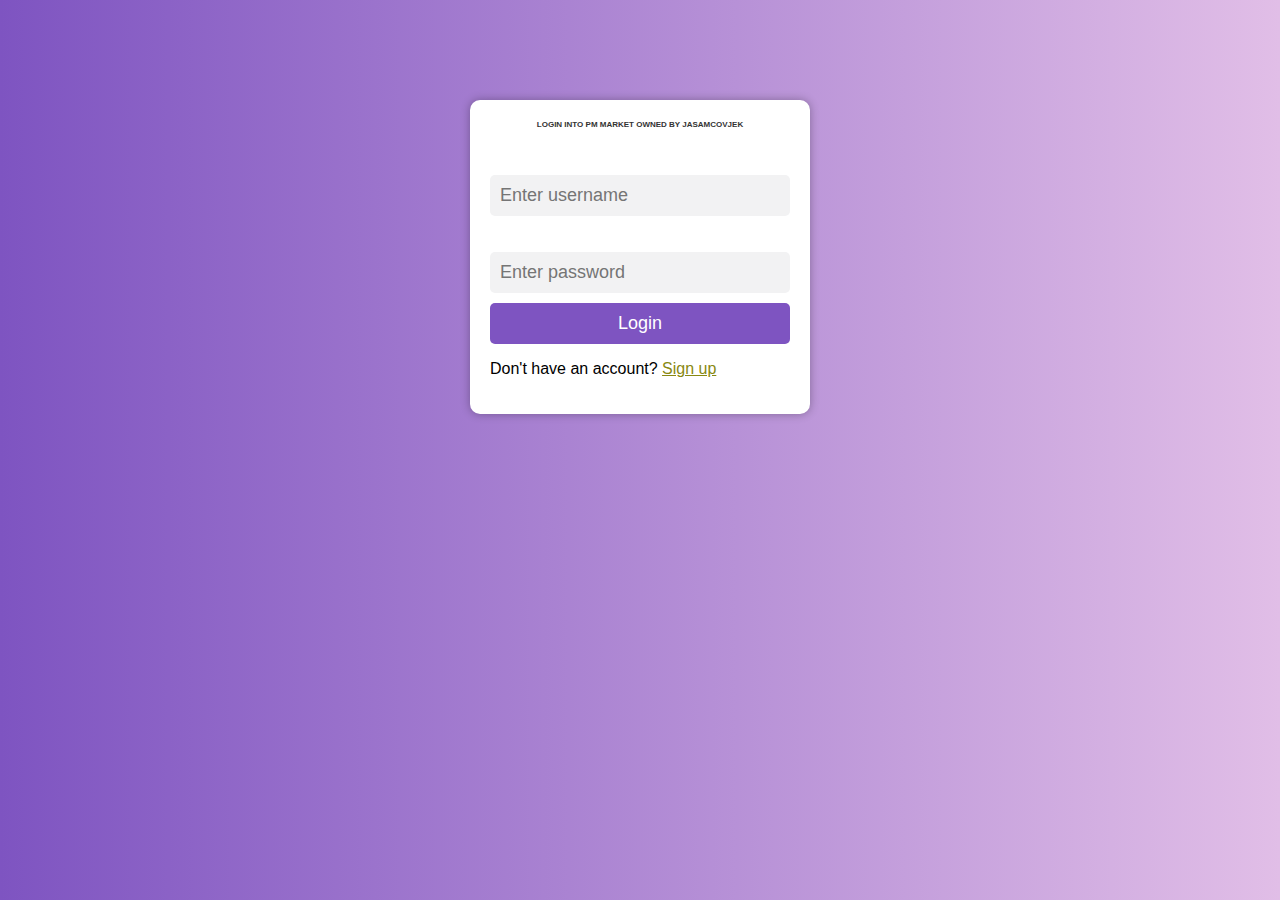
<file: index.html>
<!DOCTYPE html>
<html>
  <head>
    <meta charset="UTF-8">
    <title>Login Page</title>
    <link rel="shortcut icon" href="logo.jpg" type="image/x-icon">
  </head>
  <body>
      <link rel="stylesheet" href="styles.css">
    <div class="login-container">
      <h1>LOGIN INTO PM MARKET OWNED BY JASAMCOVJEK</h1>
      <form id="login-form">
        <label for="username">Username</label>
        <input type="text" id="username" name="username" placeholder="Enter username" required>
        <label for="password">Password</label>
        <input type="password" id="password" name="password" placeholder="Enter password" required>
        <button type="submit" id="login-button">Login</button>
      </form>
      <p>Don't have an account? <a href="signup.html">Sign up</a></p>
    </div>
    <script src="idk.js"></script>
    <script>
      const user = new User();

      const loginForm = document.getElementById('login-form');
      loginForm.addEventListener('submit', (event) => {
        event.preventDefault();
        const username = document.getElementById('username').value;
        const password = document.getElementById('password').value;
        user.login(username, password);
      });
    </script>
  </body>
</html>
</file>
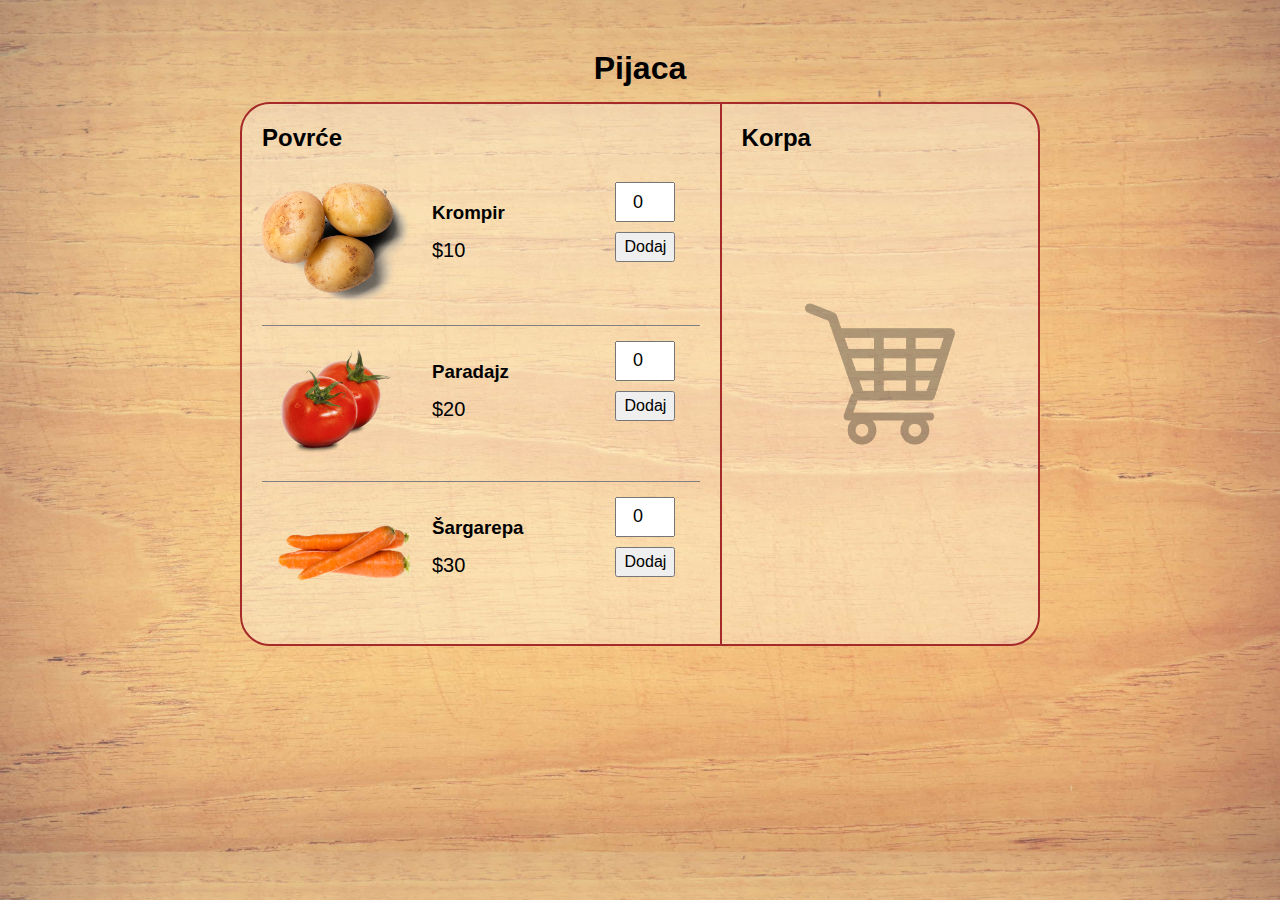
<file: A/index.html>
<!DOCTYPE html>
<html>
<head>
	<title>Pijaca</title>
	<link rel="stylesheet" type="text/css" href="style.css">
</head>
<body>

	<h1>Pijaca</h1>

	<div class="container">
		<div class="items">
			<h2>Povrće</h2>

			<div class="single-item">
				<img src="img/potato.png">
				<div class="si-content">
					<h3>Krompir</h3>
					<p class="price">$10</p>
				</div>
				<div class="actions">
					<input type="number" name="quantity" value="0" min="0">
					<button onclick="addToCart(this)">Dodaj</button>
				</div>
			</div>

			<div class="single-item">
				<img src="img/tomato.png">
				<div class="si-content">
					<h3>Paradajz</h3>
					<p class="price">$20</p>
				</div>
				<div class="actions">
					<input type="number" name="quantity" value="0" min="0">
					<button onclick="addToCart(this)">Dodaj</button>
				</div>
			</div>

			<div class="single-item">
				<img src="img/carrot.png">
				<div class="si-content">
					<h3>Šargarepa</h3>
					<p class="price">$30</p>
				</div>
				<div class="actions">
					<input type="number" name="quantity" value="0" min="0">
					<button onclick="addToCart(this)">Dodaj</button>
				</div>
			</div>
		</div>

		<div class="cart">
			<h2>Korpa</h2>
			
			<div class="cart-items"></div>

			<div class="total"></div>
		</div>
	</div>

	<script src="script.js"></script>
</body>
</html>
</file>
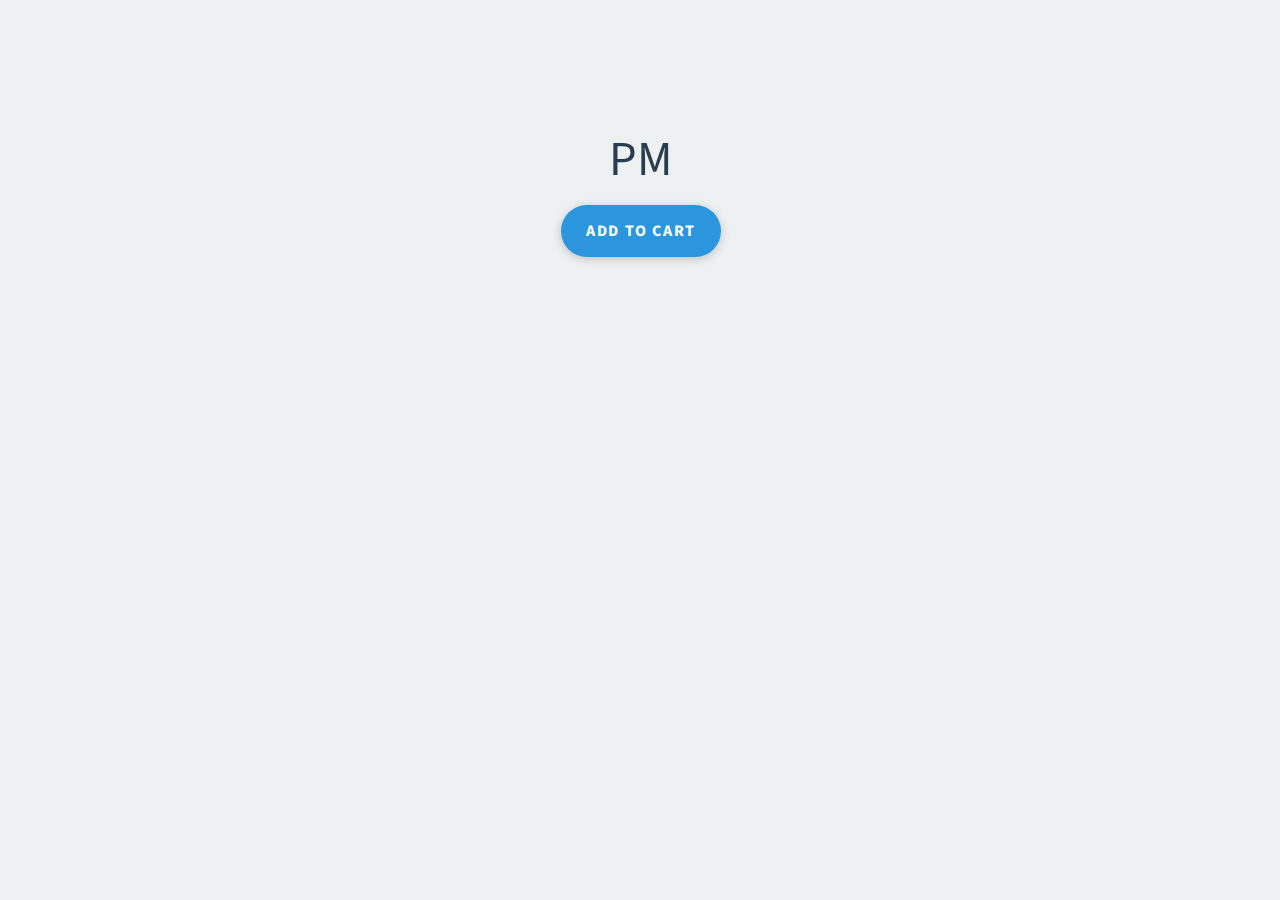
<file: xsd/index.html>
<!doctype html>
<html lang="en">
<head>
  <meta charset="UTF-8">
  <meta name="viewport" content="width=device-width, initial-scale=1">
  <script>document.getElementsByTagName("html")[0].className += " js";</script>
  <link rel="stylesheet" href="assets/css/style.css">
  <title>PM</title>
</head>
<body>
<main class="cd-main container margin-top-xxl">
  <div class="text-component text-center">
    <h1>PM</h1>
    <p class="flex flex-wrap flex-center flex-gap-xxs">
      <a href="#0" class="cd-add-to-cart js-cd-add-to-cart" data-price="25.99">Add To Cart</a>
    </p>
  </div>
</main>

<div class="cd-cart cd-cart--empty js-cd-cart">
	<a href="#0" class="cd-cart__trigger text-replace">
		Cart
		<ul class="cd-cart__count"> <!-- cart items count -->
			<li>0</li>
			<li>0</li>
		</ul> <!-- .cd-cart__count -->
	</a>

	<div class="cd-cart__content">
		<div class="cd-cart__layout">
			<header class="cd-cart__header">
				<h2>Cart</h2>
				<span class="cd-cart__undo">Item removed. <a href="#0">Undo</a></span>
			</header>
			
			<div class="cd-cart__body">
				<ul>
					<!-- products added to the cart will be inserted here using JavaScript -->
				</ul>
			</div>

			<footer class="cd-cart__footer">
				<a href="#0" class="cd-cart__checkout">
          <em>Checkout - $<span>0</span>
            <svg class="icon icon--sm" viewBox="0 0 24 24"><g fill="none" stroke="currentColor"><line stroke-width="2" stroke-linecap="round" stroke-linejoin="round" x1="3" y1="12" x2="21" y2="12"/><polyline stroke-width="2" stroke-linecap="round" stroke-linejoin="round" points="15,6 21,12 15,18 "/></g>
            </svg>
          </em>
        </a>
			</footer>
		</div>
	</div> <!-- .cd-cart__content -->
</div> <!-- cd-cart -->
<script src="assets/js/util.js"></script> <!-- util functions included in the CodyHouse framework -->
<script src="assets/js/main.js"></script> 
</body>
</html>
</file>
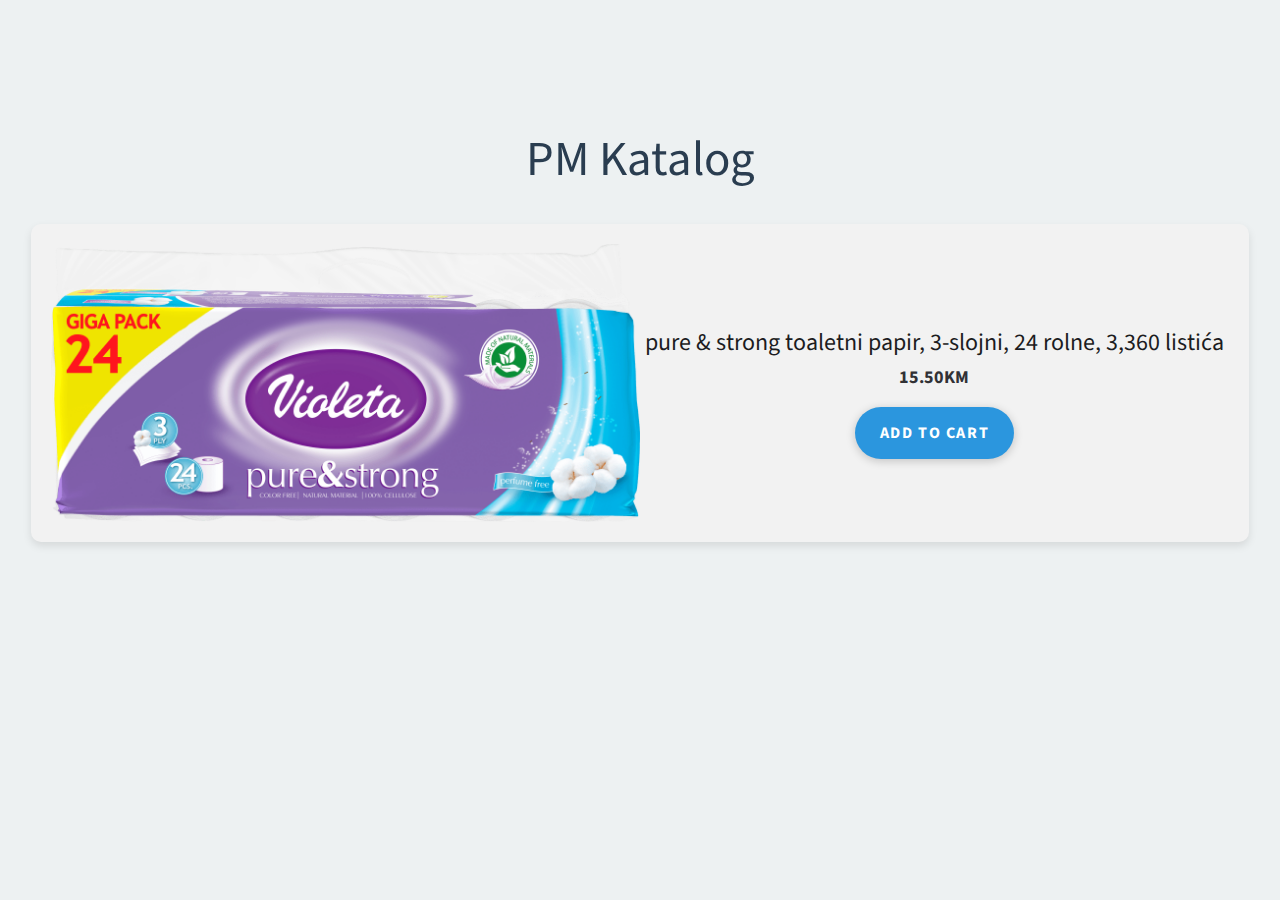
<file: katalog.html>
<!doctype html>
<html lang="en">
<head>
  <meta charset="UTF-8">
  <meta name="viewport" content="width=device-width, initial-scale=1">
  <script>document.getElementsByTagName("html")[0].className += " js";</script>
  <link rel="stylesheet" href="assets/css/style.css">
  <link rel="stylesheet" href="js.css">
  <title>PM</title>
</head>
<body>
<main class="cd-main container margin-top-xxl">
  <div class="text-component text-center">
    <h1>PM Katalog</h1>
    <p class="flex flex-wrap flex-center flex-gap-xxs">
        <div class="product-card">
  <img src="pr.png" alt="Product Image" class="product-image">
  <div class="product-info">
    <h3 class="product-name">pure & strong toaletni papir, 3-slojni, 24 rolne, 3,360 listića</h3>
    <p class="product-price">15.50KM</p>
    <a href="#0" class="cd-add-to-cart js-cd-add-to-cart" data-price="15.5">Add To Cart</a>
  </div>
</div>
    </p>
  </div>
</main>

<div class="cd-cart cd-cart--empty js-cd-cart">
	<a href="#0" class="cd-cart__trigger text-replace">
		Cart
		<ul class="cd-cart__count"> <!-- cart items count -->
			<li>0</li>
			<li>0</li>
		</ul> <!-- .cd-cart__count -->
	</a>

	<div class="cd-cart__content">
		<div class="cd-cart__layout">
			<header class="cd-cart__header">
				<h2>Cart</h2>
				<span class="cd-cart__undo">Item removed. <a href="#0">Undo</a></span>
			</header>
			
			<div class="cd-cart__body">
				<ul>
					<!-- products added to the cart will be inserted here using JavaScript -->
				</ul>
			</div>

			<footer class="cd-cart__footer">
				<a href="#0" class="cd-cart__checkout">
          <em>Checkout - BAM <span>0</span>
            <svg class="icon icon--sm" viewBox="0 0 24 24"><g fill="none" stroke="currentColor"><line stroke-width="2" stroke-linecap="round" stroke-linejoin="round" x1="3" y1="12" x2="21" y2="12"/><polyline stroke-width="2" stroke-linecap="round" stroke-linejoin="round" points="15,6 21,12 15,18 "/></g>
            </svg>
          </em>
        </a>
			</footer>
		</div>
	</div> <!-- .cd-cart__content -->
</div> <!-- cd-cart -->
<script src="assets/js/util.js"></script> <!-- util functions included in the CodyHouse framework -->
<script src="assets/js/main.js"></script> 
</body>
</html>
</file>
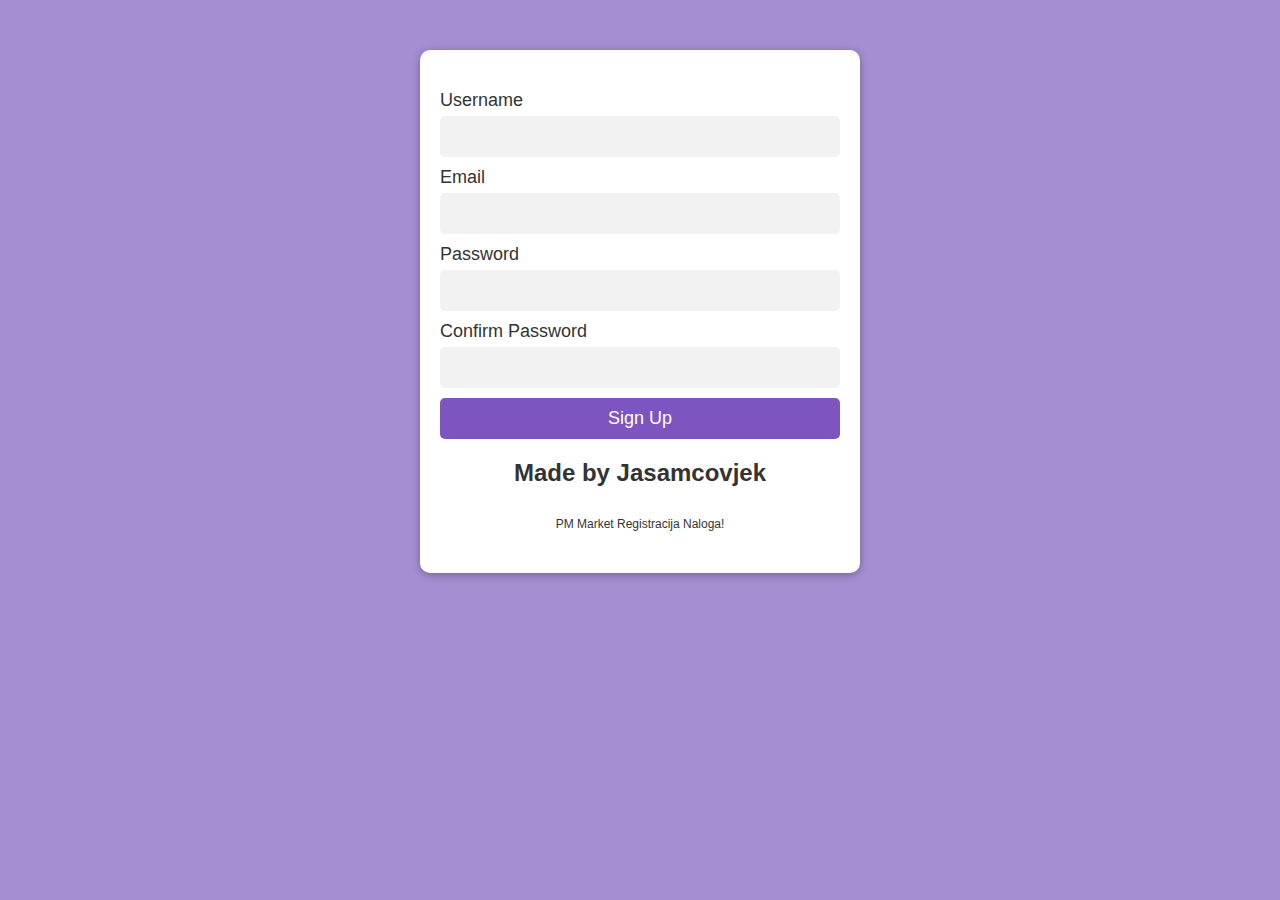
<file: signup.html>
<!DOCTYPE html>
<html>
  <head>
    <title>SIGN UP</title>
    <link rel="stylesheet" type="text/css" href="stylez.css">
    <link rel="shortcut icon" href="logo.jpg" type="image/x-icon">
  </head>
  <body>
    <div id="signup-box" class="signup-box">
      <form>
        <label for="username">Username</label>
        <input type="text" id="username" name="username" required>
        <label for="email">Email</label>
        <input type="email" id="email" name="email" required>
        <label for="password">Password</label>
        <input type="password" id="password" name="password" pattern=".{8,}" required>
        <label for="confirm_password">Confirm Password</label>
        <input type="password" id="confirm_password" name="confirm_password" required>
        <button type="submit">Sign Up</button>
      </form>
      <div class="social-media">
        <h1>Made by Jasamcovjek</h1>
        <p>PM Market Registracija Naloga!</p>
      </div>
    </div>
<script src="Validator.js"></script>
<script src="User.js"></script>
<script src="mini.js"></script>
  </body>
</html>
</file>
<file: styles.css>
body {
        background-color: #7e54c1;
        background-image: linear-gradient(to right, #7e54c1, #e1bee7);
        font-family: 'Montserrat', sans-serif;
        color: #fff;
      }

      .login-container {
        background-color: #fff;
        color: #fff;
        padding: 20px;
        border-radius: 10px;
        box-shadow: 0px 0px 10px rgba(0, 0, 0, 0.3);
        width: 300px;
        margin: auto;
        margin-top: 100px;
      }

      h1 {
  margin-top: 0;
  font-size: 8px;
  text-align: center;
  text-shadow: 0 0 10px rgba(255, 255, 255, 0.2);
  color: #333;
}

form {
  display: flex;
  flex-direction: column;
  margin-top: 20px;
}

      label {
        font-size: 18px;
        margin-bottom: 5px;
      }

      input[type="text"],
input[type="email"],
input[type="password"] {
  padding: 10px;
  font-size: 18px;
  border-radius: 5px;
  border: none;
  margin-bottom: 10px;
  background-color: #f2f2f3;
  color: #333;
}

button[type="submit"] {
  padding: 10px;
  font-size: 18px;
  border-radius: 5px;
  border: none;
  background-color: #7e54c1;
  color: #fff;
  cursor: pointer;
}

      button[type="submit"]:hover {
        background-color: #f37446;
      }
      p {
          color: #000;
          size: 8px;
      }

      a {
        color: #881;
        text-decoration: underline;
      }
</file>
<file: A/style.css>
* {
	box-sizing: border-box;
	margin: 0;
	padding: 0;
}

body {
	background-image: url('img/bg.jpg');
	background-size: cover;
	font-family: sans-serif;
	padding: 50px;
}

h1 {
	text-align: center;
	margin-bottom: 15px;
}

h2 {
	margin-bottom: 15px;
}

h3 {
	margin-bottom: 15px;
}

.container {
	max-width: 800px;
	margin: auto;
	border: 2px solid brown;
	border-radius: 30px;
	display: flex;
	background-color: rgba(255, 255, 255, 0.3);
}

.items {
	width: 60%;
	padding: 20px;
}

.cart {
	width: 40%;
	padding: 20px;
	border-left: 2px solid brown;
	background-image: url('img/cart.png');
	background-size: 150px;
	background-position: center;
	background-repeat: no-repeat;
	position: relative;
}

.single-item {
	display: flex;
	border-bottom: 1px solid grey;
	padding: 15px 0;
}

.single-item:last-child {
	border-bottom: 0;
}

.single-item img {
	max-width: 150px;
}

.single-item .si-content {
	width: 70%;
	padding-left: 20px;
	padding-top: 20px;
}

.single-item .si-content p {
	font-size: 20px;
}

.single-item .actions {
	width: 30%;
}

.single-item .actions input {
	height: 40px;
	width: 60px;
	text-align: center;
	font-size: 18px;
}

.single-item .actions button {
	width: 60px;
	margin-top: 10px;
	height: 30px;
	font-size: 16px;
}

.cart-single-item {
	display: flex;
	justify-content: space-between;
	align-items: center;
	margin-bottom: 15px;
}

.cart-single-item h3 {
	margin-bottom: 0;
}

.cart-single-item button {
	padding: 5px;
}

.total {
	position: absolute;
	bottom: 20px;
	left: 20px;
	font-size: 24px;
}
</file>
<file: xsd/assets/css/style.css>
@import url("https://fonts.googleapis.com/css?family=Source+Sans+Pro:400,600,700");*,*::after,*::before{box-sizing:inherit}*{font:inherit}html,body,div,span,applet,object,iframe,h1,h2,h3,h4,h5,h6,p,blockquote,pre,a,abbr,acronym,address,big,cite,code,del,dfn,em,img,ins,kbd,q,s,samp,small,strike,strong,sub,sup,tt,var,b,u,i,center,dl,dt,dd,ol,ul,li,fieldset,form,label,legend,table,caption,tbody,tfoot,thead,tr,th,td,article,aside,canvas,details,embed,figure,figcaption,footer,header,hgroup,menu,nav,output,ruby,section,summary,time,mark,audio,video,hr{margin:0;padding:0;border:0}html{box-sizing:border-box}body{background-color:hsl(0, 0%, 100%);background-color:var(--color-bg, white)}article,aside,details,figcaption,figure,footer,header,hgroup,menu,nav,section,main,form legend{display:block}ol,ul{list-style:none}blockquote,q{quotes:none}button,input,textarea,select{margin:0}.btn,.form-control,.link,.reset{background-color:transparent;padding:0;border:0;border-radius:0;color:inherit;line-height:inherit;-webkit-appearance:none;-moz-appearance:none;appearance:none}select.form-control::-ms-expand{display:none}textarea{resize:vertical;overflow:auto;vertical-align:top}input::-ms-clear{display:none}table{border-collapse:collapse;border-spacing:0}img,video,svg{max-width:100%}[data-theme]{background-color:hsl(0, 0%, 100%);background-color:var(--color-bg, #fff);color:hsl(240, 4%, 20%);color:var(--color-contrast-high, #313135)}:root{--space-unit:  1em;--space-xxxxs: calc(0.125*var(--space-unit));--space-xxxs:  calc(0.25*var(--space-unit));--space-xxs:   calc(0.375*var(--space-unit));--space-xs:    calc(0.5*var(--space-unit));--space-sm:    calc(0.75*var(--space-unit));--space-md:    calc(1.25*var(--space-unit));--space-lg:    calc(2*var(--space-unit));--space-xl:    calc(3.25*var(--space-unit));--space-xxl:   calc(5.25*var(--space-unit));--space-xxxl:  calc(8.5*var(--space-unit));--space-xxxxl: calc(13.75*var(--space-unit));--component-padding: var(--space-md)}:root{--max-width-xxs: 32rem;--max-width-xs:  38rem;--max-width-sm:  48rem;--max-width-md:  64rem;--max-width-lg:  80rem;--max-width-xl:  90rem;--max-width-xxl: 120rem}.container{width:calc(100% - 1.25em);width:calc(100% - 2*var(--component-padding));margin-left:auto;margin-right:auto}.max-width-xxs{max-width:32rem;max-width:var(--max-width-xxs)}.max-width-xs{max-width:38rem;max-width:var(--max-width-xs)}.max-width-sm{max-width:48rem;max-width:var(--max-width-sm)}.max-width-md{max-width:64rem;max-width:var(--max-width-md)}.max-width-lg{max-width:80rem;max-width:var(--max-width-lg)}.max-width-xl{max-width:90rem;max-width:var(--max-width-xl)}.max-width-xxl{max-width:120rem;max-width:var(--max-width-xxl)}.max-width-adaptive-sm{max-width:38rem;max-width:var(--max-width-xs)}@media (min-width: 64rem){.max-width-adaptive-sm{max-width:48rem;max-width:var(--max-width-sm)}}.max-width-adaptive-md{max-width:38rem;max-width:var(--max-width-xs)}@media (min-width: 64rem){.max-width-adaptive-md{max-width:64rem;max-width:var(--max-width-md)}}.max-width-adaptive,.max-width-adaptive-lg{max-width:38rem;max-width:var(--max-width-xs)}@media (min-width: 64rem){.max-width-adaptive,.max-width-adaptive-lg{max-width:64rem;max-width:var(--max-width-md)}}@media (min-width: 90rem){.max-width-adaptive,.max-width-adaptive-lg{max-width:80rem;max-width:var(--max-width-lg)}}.max-width-adaptive-xl{max-width:38rem;max-width:var(--max-width-xs)}@media (min-width: 64rem){.max-width-adaptive-xl{max-width:64rem;max-width:var(--max-width-md)}}@media (min-width: 90rem){.max-width-adaptive-xl{max-width:90rem;max-width:var(--max-width-xl)}}.grid{--grid-gap: 0px;display:-ms-flexbox;display:flex;-ms-flex-wrap:wrap;flex-wrap:wrap}.grid>*{-ms-flex-preferred-size:100%;flex-basis:100%}[class*="grid-gap"]{margin-bottom:1em * -1;margin-bottom:calc(var(--grid-gap, 1em)*-1);margin-right:1em * -1;margin-right:calc(var(--grid-gap, 1em)*-1)}[class*="grid-gap"]>*{margin-bottom:1em;margin-bottom:var(--grid-gap, 1em);margin-right:1em;margin-right:var(--grid-gap, 1em)}.grid-gap-xxxxs{--grid-gap: var(--space-xxxxs)}.grid-gap-xxxs{--grid-gap: var(--space-xxxs)}.grid-gap-xxs{--grid-gap: var(--space-xxs)}.grid-gap-xs{--grid-gap: var(--space-xs)}.grid-gap-sm{--grid-gap: var(--space-sm)}.grid-gap-md{--grid-gap: var(--space-md)}.grid-gap-lg{--grid-gap: var(--space-lg)}.grid-gap-xl{--grid-gap: var(--space-xl)}.grid-gap-xxl{--grid-gap: var(--space-xxl)}.grid-gap-xxxl{--grid-gap: var(--space-xxxl)}.grid-gap-xxxxl{--grid-gap: var(--space-xxxxl)}.col{-ms-flex-positive:1;flex-grow:1;-ms-flex-preferred-size:0;flex-basis:0;max-width:100%}.col-1{-ms-flex-preferred-size:calc(8.33% - 0.01px - 1em);-ms-flex-preferred-size:calc(8.33% - 0.01px - var(--grid-gap, 1em));flex-basis:calc(8.33% - 0.01px - 1em);flex-basis:calc(8.33% - 0.01px - var(--grid-gap, 1em));max-width:calc(8.33% - 0.01px - 1em);max-width:calc(8.33% - 0.01px - var(--grid-gap, 1em))}.col-2{-ms-flex-preferred-size:calc(16.66% - 0.01px - 1em);-ms-flex-preferred-size:calc(16.66% - 0.01px - var(--grid-gap, 1em));flex-basis:calc(16.66% - 0.01px - 1em);flex-basis:calc(16.66% - 0.01px - var(--grid-gap, 1em));max-width:calc(16.66% - 0.01px - 1em);max-width:calc(16.66% - 0.01px - var(--grid-gap, 1em))}.col-3{-ms-flex-preferred-size:calc(25% - 0.01px - 1em);-ms-flex-preferred-size:calc(25% - 0.01px - var(--grid-gap, 1em));flex-basis:calc(25% - 0.01px - 1em);flex-basis:calc(25% - 0.01px - var(--grid-gap, 1em));max-width:calc(25% - 0.01px - 1em);max-width:calc(25% - 0.01px - var(--grid-gap, 1em))}.col-4{-ms-flex-preferred-size:calc(33.33% - 0.01px - 1em);-ms-flex-preferred-size:calc(33.33% - 0.01px - var(--grid-gap, 1em));flex-basis:calc(33.33% - 0.01px - 1em);flex-basis:calc(33.33% - 0.01px - var(--grid-gap, 1em));max-width:calc(33.33% - 0.01px - 1em);max-width:calc(33.33% - 0.01px - var(--grid-gap, 1em))}.col-5{-ms-flex-preferred-size:calc(41.66% - 0.01px - 1em);-ms-flex-preferred-size:calc(41.66% - 0.01px - var(--grid-gap, 1em));flex-basis:calc(41.66% - 0.01px - 1em);flex-basis:calc(41.66% - 0.01px - var(--grid-gap, 1em));max-width:calc(41.66% - 0.01px - 1em);max-width:calc(41.66% - 0.01px - var(--grid-gap, 1em))}.col-6{-ms-flex-preferred-size:calc(50% - 0.01px - 1em);-ms-flex-preferred-size:calc(50% - 0.01px - var(--grid-gap, 1em));flex-basis:calc(50% - 0.01px - 1em);flex-basis:calc(50% - 0.01px - var(--grid-gap, 1em));max-width:calc(50% - 0.01px - 1em);max-width:calc(50% - 0.01px - var(--grid-gap, 1em))}.col-7{-ms-flex-preferred-size:calc(58.33% - 0.01px - 1em);-ms-flex-preferred-size:calc(58.33% - 0.01px - var(--grid-gap, 1em));flex-basis:calc(58.33% - 0.01px - 1em);flex-basis:calc(58.33% - 0.01px - var(--grid-gap, 1em));max-width:calc(58.33% - 0.01px - 1em);max-width:calc(58.33% - 0.01px - var(--grid-gap, 1em))}.col-8{-ms-flex-preferred-size:calc(66.66% - 0.01px - 1em);-ms-flex-preferred-size:calc(66.66% - 0.01px - var(--grid-gap, 1em));flex-basis:calc(66.66% - 0.01px - 1em);flex-basis:calc(66.66% - 0.01px - var(--grid-gap, 1em));max-width:calc(66.66% - 0.01px - 1em);max-width:calc(66.66% - 0.01px - var(--grid-gap, 1em))}.col-9{-ms-flex-preferred-size:calc(75% - 0.01px - 1em);-ms-flex-preferred-size:calc(75% - 0.01px - var(--grid-gap, 1em));flex-basis:calc(75% - 0.01px - 1em);flex-basis:calc(75% - 0.01px - var(--grid-gap, 1em));max-width:calc(75% - 0.01px - 1em);max-width:calc(75% - 0.01px - var(--grid-gap, 1em))}.col-10{-ms-flex-preferred-size:calc(83.33% - 0.01px - 1em);-ms-flex-preferred-size:calc(83.33% - 0.01px - var(--grid-gap, 1em));flex-basis:calc(83.33% - 0.01px - 1em);flex-basis:calc(83.33% - 0.01px - var(--grid-gap, 1em));max-width:calc(83.33% - 0.01px - 1em);max-width:calc(83.33% - 0.01px - var(--grid-gap, 1em))}.col-11{-ms-flex-preferred-size:calc(91.66% - 0.01px - 1em);-ms-flex-preferred-size:calc(91.66% - 0.01px - var(--grid-gap, 1em));flex-basis:calc(91.66% - 0.01px - 1em);flex-basis:calc(91.66% - 0.01px - var(--grid-gap, 1em));max-width:calc(91.66% - 0.01px - 1em);max-width:calc(91.66% - 0.01px - var(--grid-gap, 1em))}.col-12{-ms-flex-preferred-size:calc(100% - 0.01px - 1em);-ms-flex-preferred-size:calc(100% - 0.01px - var(--grid-gap, 1em));flex-basis:calc(100% - 0.01px - 1em);flex-basis:calc(100% - 0.01px - var(--grid-gap, 1em));max-width:calc(100% - 0.01px - 1em);max-width:calc(100% - 0.01px - var(--grid-gap, 1em))}@media (min-width: 32rem){.col\@xs{-ms-flex-positive:1;flex-grow:1;-ms-flex-preferred-size:0;flex-basis:0;max-width:100%}.col-1\@xs{-ms-flex-preferred-size:calc(8.33% - 0.01px - 1em);-ms-flex-preferred-size:calc(8.33% - 0.01px - var(--grid-gap, 1em));flex-basis:calc(8.33% - 0.01px - 1em);flex-basis:calc(8.33% - 0.01px - var(--grid-gap, 1em));max-width:calc(8.33% - 0.01px - 1em);max-width:calc(8.33% - 0.01px - var(--grid-gap, 1em))}.col-2\@xs{-ms-flex-preferred-size:calc(16.66% - 0.01px - 1em);-ms-flex-preferred-size:calc(16.66% - 0.01px - var(--grid-gap, 1em));flex-basis:calc(16.66% - 0.01px - 1em);flex-basis:calc(16.66% - 0.01px - var(--grid-gap, 1em));max-width:calc(16.66% - 0.01px - 1em);max-width:calc(16.66% - 0.01px - var(--grid-gap, 1em))}.col-3\@xs{-ms-flex-preferred-size:calc(25% - 0.01px - 1em);-ms-flex-preferred-size:calc(25% - 0.01px - var(--grid-gap, 1em));flex-basis:calc(25% - 0.01px - 1em);flex-basis:calc(25% - 0.01px - var(--grid-gap, 1em));max-width:calc(25% - 0.01px - 1em);max-width:calc(25% - 0.01px - var(--grid-gap, 1em))}.col-4\@xs{-ms-flex-preferred-size:calc(33.33% - 0.01px - 1em);-ms-flex-preferred-size:calc(33.33% - 0.01px - var(--grid-gap, 1em));flex-basis:calc(33.33% - 0.01px - 1em);flex-basis:calc(33.33% - 0.01px - var(--grid-gap, 1em));max-width:calc(33.33% - 0.01px - 1em);max-width:calc(33.33% - 0.01px - var(--grid-gap, 1em))}.col-5\@xs{-ms-flex-preferred-size:calc(41.66% - 0.01px - 1em);-ms-flex-preferred-size:calc(41.66% - 0.01px - var(--grid-gap, 1em));flex-basis:calc(41.66% - 0.01px - 1em);flex-basis:calc(41.66% - 0.01px - var(--grid-gap, 1em));max-width:calc(41.66% - 0.01px - 1em);max-width:calc(41.66% - 0.01px - var(--grid-gap, 1em))}.col-6\@xs{-ms-flex-preferred-size:calc(50% - 0.01px - 1em);-ms-flex-preferred-size:calc(50% - 0.01px - var(--grid-gap, 1em));flex-basis:calc(50% - 0.01px - 1em);flex-basis:calc(50% - 0.01px - var(--grid-gap, 1em));max-width:calc(50% - 0.01px - 1em);max-width:calc(50% - 0.01px - var(--grid-gap, 1em))}.col-7\@xs{-ms-flex-preferred-size:calc(58.33% - 0.01px - 1em);-ms-flex-preferred-size:calc(58.33% - 0.01px - var(--grid-gap, 1em));flex-basis:calc(58.33% - 0.01px - 1em);flex-basis:calc(58.33% - 0.01px - var(--grid-gap, 1em));max-width:calc(58.33% - 0.01px - 1em);max-width:calc(58.33% - 0.01px - var(--grid-gap, 1em))}.col-8\@xs{-ms-flex-preferred-size:calc(66.66% - 0.01px - 1em);-ms-flex-preferred-size:calc(66.66% - 0.01px - var(--grid-gap, 1em));flex-basis:calc(66.66% - 0.01px - 1em);flex-basis:calc(66.66% - 0.01px - var(--grid-gap, 1em));max-width:calc(66.66% - 0.01px - 1em);max-width:calc(66.66% - 0.01px - var(--grid-gap, 1em))}.col-9\@xs{-ms-flex-preferred-size:calc(75% - 0.01px - 1em);-ms-flex-preferred-size:calc(75% - 0.01px - var(--grid-gap, 1em));flex-basis:calc(75% - 0.01px - 1em);flex-basis:calc(75% - 0.01px - var(--grid-gap, 1em));max-width:calc(75% - 0.01px - 1em);max-width:calc(75% - 0.01px - var(--grid-gap, 1em))}.col-10\@xs{-ms-flex-preferred-size:calc(83.33% - 0.01px - 1em);-ms-flex-preferred-size:calc(83.33% - 0.01px - var(--grid-gap, 1em));flex-basis:calc(83.33% - 0.01px - 1em);flex-basis:calc(83.33% - 0.01px - var(--grid-gap, 1em));max-width:calc(83.33% - 0.01px - 1em);max-width:calc(83.33% - 0.01px - var(--grid-gap, 1em))}.col-11\@xs{-ms-flex-preferred-size:calc(91.66% - 0.01px - 1em);-ms-flex-preferred-size:calc(91.66% - 0.01px - var(--grid-gap, 1em));flex-basis:calc(91.66% - 0.01px - 1em);flex-basis:calc(91.66% - 0.01px - var(--grid-gap, 1em));max-width:calc(91.66% - 0.01px - 1em);max-width:calc(91.66% - 0.01px - var(--grid-gap, 1em))}.col-12\@xs{-ms-flex-preferred-size:calc(100% - 0.01px - 1em);-ms-flex-preferred-size:calc(100% - 0.01px - var(--grid-gap, 1em));flex-basis:calc(100% - 0.01px - 1em);flex-basis:calc(100% - 0.01px - var(--grid-gap, 1em));max-width:calc(100% - 0.01px - 1em);max-width:calc(100% - 0.01px - var(--grid-gap, 1em))}}@media (min-width: 48rem){.col\@sm{-ms-flex-positive:1;flex-grow:1;-ms-flex-preferred-size:0;flex-basis:0;max-width:100%}.col-1\@sm{-ms-flex-preferred-size:calc(8.33% - 0.01px - 1em);-ms-flex-preferred-size:calc(8.33% - 0.01px - var(--grid-gap, 1em));flex-basis:calc(8.33% - 0.01px - 1em);flex-basis:calc(8.33% - 0.01px - var(--grid-gap, 1em));max-width:calc(8.33% - 0.01px - 1em);max-width:calc(8.33% - 0.01px - var(--grid-gap, 1em))}.col-2\@sm{-ms-flex-preferred-size:calc(16.66% - 0.01px - 1em);-ms-flex-preferred-size:calc(16.66% - 0.01px - var(--grid-gap, 1em));flex-basis:calc(16.66% - 0.01px - 1em);flex-basis:calc(16.66% - 0.01px - var(--grid-gap, 1em));max-width:calc(16.66% - 0.01px - 1em);max-width:calc(16.66% - 0.01px - var(--grid-gap, 1em))}.col-3\@sm{-ms-flex-preferred-size:calc(25% - 0.01px - 1em);-ms-flex-preferred-size:calc(25% - 0.01px - var(--grid-gap, 1em));flex-basis:calc(25% - 0.01px - 1em);flex-basis:calc(25% - 0.01px - var(--grid-gap, 1em));max-width:calc(25% - 0.01px - 1em);max-width:calc(25% - 0.01px - var(--grid-gap, 1em))}.col-4\@sm{-ms-flex-preferred-size:calc(33.33% - 0.01px - 1em);-ms-flex-preferred-size:calc(33.33% - 0.01px - var(--grid-gap, 1em));flex-basis:calc(33.33% - 0.01px - 1em);flex-basis:calc(33.33% - 0.01px - var(--grid-gap, 1em));max-width:calc(33.33% - 0.01px - 1em);max-width:calc(33.33% - 0.01px - var(--grid-gap, 1em))}.col-5\@sm{-ms-flex-preferred-size:calc(41.66% - 0.01px - 1em);-ms-flex-preferred-size:calc(41.66% - 0.01px - var(--grid-gap, 1em));flex-basis:calc(41.66% - 0.01px - 1em);flex-basis:calc(41.66% - 0.01px - var(--grid-gap, 1em));max-width:calc(41.66% - 0.01px - 1em);max-width:calc(41.66% - 0.01px - var(--grid-gap, 1em))}.col-6\@sm{-ms-flex-preferred-size:calc(50% - 0.01px - 1em);-ms-flex-preferred-size:calc(50% - 0.01px - var(--grid-gap, 1em));flex-basis:calc(50% - 0.01px - 1em);flex-basis:calc(50% - 0.01px - var(--grid-gap, 1em));max-width:calc(50% - 0.01px - 1em);max-width:calc(50% - 0.01px - var(--grid-gap, 1em))}.col-7\@sm{-ms-flex-preferred-size:calc(58.33% - 0.01px - 1em);-ms-flex-preferred-size:calc(58.33% - 0.01px - var(--grid-gap, 1em));flex-basis:calc(58.33% - 0.01px - 1em);flex-basis:calc(58.33% - 0.01px - var(--grid-gap, 1em));max-width:calc(58.33% - 0.01px - 1em);max-width:calc(58.33% - 0.01px - var(--grid-gap, 1em))}.col-8\@sm{-ms-flex-preferred-size:calc(66.66% - 0.01px - 1em);-ms-flex-preferred-size:calc(66.66% - 0.01px - var(--grid-gap, 1em));flex-basis:calc(66.66% - 0.01px - 1em);flex-basis:calc(66.66% - 0.01px - var(--grid-gap, 1em));max-width:calc(66.66% - 0.01px - 1em);max-width:calc(66.66% - 0.01px - var(--grid-gap, 1em))}.col-9\@sm{-ms-flex-preferred-size:calc(75% - 0.01px - 1em);-ms-flex-preferred-size:calc(75% - 0.01px - var(--grid-gap, 1em));flex-basis:calc(75% - 0.01px - 1em);flex-basis:calc(75% - 0.01px - var(--grid-gap, 1em));max-width:calc(75% - 0.01px - 1em);max-width:calc(75% - 0.01px - var(--grid-gap, 1em))}.col-10\@sm{-ms-flex-preferred-size:calc(83.33% - 0.01px - 1em);-ms-flex-preferred-size:calc(83.33% - 0.01px - var(--grid-gap, 1em));flex-basis:calc(83.33% - 0.01px - 1em);flex-basis:calc(83.33% - 0.01px - var(--grid-gap, 1em));max-width:calc(83.33% - 0.01px - 1em);max-width:calc(83.33% - 0.01px - var(--grid-gap, 1em))}.col-11\@sm{-ms-flex-preferred-size:calc(91.66% - 0.01px - 1em);-ms-flex-preferred-size:calc(91.66% - 0.01px - var(--grid-gap, 1em));flex-basis:calc(91.66% - 0.01px - 1em);flex-basis:calc(91.66% - 0.01px - var(--grid-gap, 1em));max-width:calc(91.66% - 0.01px - 1em);max-width:calc(91.66% - 0.01px - var(--grid-gap, 1em))}.col-12\@sm{-ms-flex-preferred-size:calc(100% - 0.01px - 1em);-ms-flex-preferred-size:calc(100% - 0.01px - var(--grid-gap, 1em));flex-basis:calc(100% - 0.01px - 1em);flex-basis:calc(100% - 0.01px - var(--grid-gap, 1em));max-width:calc(100% - 0.01px - 1em);max-width:calc(100% - 0.01px - var(--grid-gap, 1em))}}@media (min-width: 64rem){.col\@md{-ms-flex-positive:1;flex-grow:1;-ms-flex-preferred-size:0;flex-basis:0;max-width:100%}.col-1\@md{-ms-flex-preferred-size:calc(8.33% - 0.01px - 1em);-ms-flex-preferred-size:calc(8.33% - 0.01px - var(--grid-gap, 1em));flex-basis:calc(8.33% - 0.01px - 1em);flex-basis:calc(8.33% - 0.01px - var(--grid-gap, 1em));max-width:calc(8.33% - 0.01px - 1em);max-width:calc(8.33% - 0.01px - var(--grid-gap, 1em))}.col-2\@md{-ms-flex-preferred-size:calc(16.66% - 0.01px - 1em);-ms-flex-preferred-size:calc(16.66% - 0.01px - var(--grid-gap, 1em));flex-basis:calc(16.66% - 0.01px - 1em);flex-basis:calc(16.66% - 0.01px - var(--grid-gap, 1em));max-width:calc(16.66% - 0.01px - 1em);max-width:calc(16.66% - 0.01px - var(--grid-gap, 1em))}.col-3\@md{-ms-flex-preferred-size:calc(25% - 0.01px - 1em);-ms-flex-preferred-size:calc(25% - 0.01px - var(--grid-gap, 1em));flex-basis:calc(25% - 0.01px - 1em);flex-basis:calc(25% - 0.01px - var(--grid-gap, 1em));max-width:calc(25% - 0.01px - 1em);max-width:calc(25% - 0.01px - var(--grid-gap, 1em))}.col-4\@md{-ms-flex-preferred-size:calc(33.33% - 0.01px - 1em);-ms-flex-preferred-size:calc(33.33% - 0.01px - var(--grid-gap, 1em));flex-basis:calc(33.33% - 0.01px - 1em);flex-basis:calc(33.33% - 0.01px - var(--grid-gap, 1em));max-width:calc(33.33% - 0.01px - 1em);max-width:calc(33.33% - 0.01px - var(--grid-gap, 1em))}.col-5\@md{-ms-flex-preferred-size:calc(41.66% - 0.01px - 1em);-ms-flex-preferred-size:calc(41.66% - 0.01px - var(--grid-gap, 1em));flex-basis:calc(41.66% - 0.01px - 1em);flex-basis:calc(41.66% - 0.01px - var(--grid-gap, 1em));max-width:calc(41.66% - 0.01px - 1em);max-width:calc(41.66% - 0.01px - var(--grid-gap, 1em))}.col-6\@md{-ms-flex-preferred-size:calc(50% - 0.01px - 1em);-ms-flex-preferred-size:calc(50% - 0.01px - var(--grid-gap, 1em));flex-basis:calc(50% - 0.01px - 1em);flex-basis:calc(50% - 0.01px - var(--grid-gap, 1em));max-width:calc(50% - 0.01px - 1em);max-width:calc(50% - 0.01px - var(--grid-gap, 1em))}.col-7\@md{-ms-flex-preferred-size:calc(58.33% - 0.01px - 1em);-ms-flex-preferred-size:calc(58.33% - 0.01px - var(--grid-gap, 1em));flex-basis:calc(58.33% - 0.01px - 1em);flex-basis:calc(58.33% - 0.01px - var(--grid-gap, 1em));max-width:calc(58.33% - 0.01px - 1em);max-width:calc(58.33% - 0.01px - var(--grid-gap, 1em))}.col-8\@md{-ms-flex-preferred-size:calc(66.66% - 0.01px - 1em);-ms-flex-preferred-size:calc(66.66% - 0.01px - var(--grid-gap, 1em));flex-basis:calc(66.66% - 0.01px - 1em);flex-basis:calc(66.66% - 0.01px - var(--grid-gap, 1em));max-width:calc(66.66% - 0.01px - 1em);max-width:calc(66.66% - 0.01px - var(--grid-gap, 1em))}.col-9\@md{-ms-flex-preferred-size:calc(75% - 0.01px - 1em);-ms-flex-preferred-size:calc(75% - 0.01px - var(--grid-gap, 1em));flex-basis:calc(75% - 0.01px - 1em);flex-basis:calc(75% - 0.01px - var(--grid-gap, 1em));max-width:calc(75% - 0.01px - 1em);max-width:calc(75% - 0.01px - var(--grid-gap, 1em))}.col-10\@md{-ms-flex-preferred-size:calc(83.33% - 0.01px - 1em);-ms-flex-preferred-size:calc(83.33% - 0.01px - var(--grid-gap, 1em));flex-basis:calc(83.33% - 0.01px - 1em);flex-basis:calc(83.33% - 0.01px - var(--grid-gap, 1em));max-width:calc(83.33% - 0.01px - 1em);max-width:calc(83.33% - 0.01px - var(--grid-gap, 1em))}.col-11\@md{-ms-flex-preferred-size:calc(91.66% - 0.01px - 1em);-ms-flex-preferred-size:calc(91.66% - 0.01px - var(--grid-gap, 1em));flex-basis:calc(91.66% - 0.01px - 1em);flex-basis:calc(91.66% - 0.01px - var(--grid-gap, 1em));max-width:calc(91.66% - 0.01px - 1em);max-width:calc(91.66% - 0.01px - var(--grid-gap, 1em))}.col-12\@md{-ms-flex-preferred-size:calc(100% - 0.01px - 1em);-ms-flex-preferred-size:calc(100% - 0.01px - var(--grid-gap, 1em));flex-basis:calc(100% - 0.01px - 1em);flex-basis:calc(100% - 0.01px - var(--grid-gap, 1em));max-width:calc(100% - 0.01px - 1em);max-width:calc(100% - 0.01px - var(--grid-gap, 1em))}}@media (min-width: 80rem){.col\@lg{-ms-flex-positive:1;flex-grow:1;-ms-flex-preferred-size:0;flex-basis:0;max-width:100%}.col-1\@lg{-ms-flex-preferred-size:calc(8.33% - 0.01px - -webkit-tap-highlight-color: rgba(0,0,0,0); 1em);-ms-flex-preferred-size:calc(8.33% - 0.01px - var(--grid-gap, 1em));flex-basis:calc(8.33% - 0.01px - 1em);flex-basis:calc(8.33% - 0.01px - var(--grid-gap, 1em));max-width:calc(8.33% - 0.01px - 1em);max-width:calc(8.33% - 0.01px - var(--grid-gap, 1em))}.col-2\@lg{-ms-flex-preferred-size:calc(16.66% - 0.01px - 1em);-ms-flex-preferred-size:calc(16.66% - 0.01px - var(--grid-gap, 1em));flex-basis:calc(16.66% - 0.01px - 1em);flex-basis:calc(16.66% - 0.01px - var(--grid-gap, 1em));max-width:calc(16.66% - 0.01px - 1em);max-width:calc(16.66% - 0.01px - var(--grid-gap, 1em))}.col-3\@lg{-ms-flex-preferred-size:calc(25% - 0.01px - 1em);-ms-flex-preferred-size:calc(25% - 0.01px - var(--grid-gap, 1em));flex-basis:calc(25% - 0.01px - 1em);flex-basis:calc(25% - 0.01px - var(--grid-gap, 1em));max-width:calc(25% - 0.01px - 1em);max-width:calc(25% - 0.01px - var(--grid-gap, 1em))}.col-4\@lg{-ms-flex-preferred-size:calc(33.33% - 0.01px - 1em);-ms-flex-preferred-size:calc(33.33% - 0.01px - var(--grid-gap, 1em));flex-basis:calc(33.33% - 0.01px - 1em);flex-basis:calc(33.33% - 0.01px - var(--grid-gap, 1em));max-width:calc(33.33% - 0.01px - 1em);max-width:calc(33.33% - 0.01px - var(--grid-gap, 1em))}.col-5\@lg{-ms-flex-preferred-size:calc(41.66% - 0.01px - 1em);-ms-flex-preferred-size:calc(41.66% - 0.01px - var(--grid-gap, 1em));flex-basis:calc(41.66% - 0.01px - 1em);flex-basis:calc(41.66% - 0.01px - var(--grid-gap, 1em));max-width:calc(41.66% - 0.01px - 1em);max-width:calc(41.66% - 0.01px - var(--grid-gap, 1em))}.col-6\@lg{-ms-flex-preferred-size:calc(50% - 0.01px - 1em);-ms-flex-preferred-size:calc(50% - 0.01px - var(--grid-gap, 1em));flex-basis:calc(50% - 0.01px - 1em);flex-basis:calc(50% - 0.01px - var(--grid-gap, 1em));max-width:calc(50% - 0.01px - 1em);max-width:calc(50% - 0.01px - var(--grid-gap, 1em))}.col-7\@lg{-ms-flex-preferred-size:calc(58.33% - 0.01px - 1em);-ms-flex-preferred-size:calc(58.33% - 0.01px - var(--grid-gap, 1em));flex-basis:calc(58.33% - 0.01px - 1em);flex-basis:calc(58.33% - 0.01px - var(--grid-gap, 1em));max-width:calc(58.33% - 0.01px - 1em);max-width:calc(58.33% - 0.01px - var(--grid-gap, 1em))}.col-8\@lg{-ms-flex-preferred-size:calc(66.66% - 0.01px - 1em);-ms-flex-preferred-size:calc(66.66% - 0.01px - var(--grid-gap, 1em));flex-basis:calc(66.66% - 0.01px - 1em);flex-basis:calc(66.66% - 0.01px - var(--grid-gap, 1em));max-width:calc(66.66% - 0.01px - 1em);max-width:calc(66.66% - 0.01px - var(--grid-gap, 1em))}.col-9\@lg{-ms-flex-preferred-size:calc(75% - 0.01px - 1em);-ms-flex-preferred-size:calc(75% - 0.01px - var(--grid-gap, 1em));flex-basis:calc(75% - 0.01px - 1em);flex-basis:calc(75% - 0.01px - var(--grid-gap, 1em));max-width:calc(75% - 0.01px - 1em);max-width:calc(75% - 0.01px - var(--grid-gap, 1em))}.col-10\@lg{-ms-flex-preferred-size:calc(83.33% - 0.01px - 1em);-ms-flex-preferred-size:calc(83.33% - 0.01px - var(--grid-gap, 1em));flex-basis:calc(83.33% - 0.01px - 1em);flex-basis:calc(83.33% - 0.01px - var(--grid-gap, 1em));max-width:calc(83.33% - 0.01px - 1em);max-width:calc(83.33% - 0.01px - var(--grid-gap, 1em))}.col-11\@lg{-ms-flex-preferred-size:calc(91.66% - 0.01px - 1em);-ms-flex-preferred-size:calc(91.66% - 0.01px - var(--grid-gap, 1em));flex-basis:calc(91.66% - 0.01px - 1em);flex-basis:calc(91.66% - 0.01px - var(--grid-gap, 1em));max-width:calc(91.66% - 0.01px - 1em);max-width:calc(91.66% - 0.01px - var(--grid-gap, 1em))}.col-12\@lg{-ms-flex-preferred-size:calc(100% - 0.01px - 1em);-ms-flex-preferred-size:calc(100% - 0.01px - var(--grid-gap, 1em));flex-basis:calc(100% - 0.01px - 1em);flex-basis:calc(100% - 0.01px - var(--grid-gap, 1em));max-width:calc(100% - 0.01px - 1em);max-width:calc(100% - 0.01px - var(--grid-gap, 1em))}}@media (min-width: 90rem){.col\@xl{-ms-flex-positive:1;flex-grow:1;-ms-flex-preferred-size:0;flex-basis:0;max-width:100%}.col-1\@xl{-ms-flex-preferred-size:calc(8.33% - 0.01px - 1em);-ms-flex-preferred-size:calc(8.33% - 0.01px - var(--grid-gap, 1em));flex-basis:calc(8.33% - 0.01px - 1em);flex-basis:calc(8.33% - 0.01px - var(--grid-gap, 1em));max-width:calc(8.33% - 0.01px - 1em);max-width:calc(8.33% - 0.01px - var(--grid-gap, 1em))}.col-2\@xl{-ms-flex-preferred-size:calc(16.66% - 0.01px - 1em);-ms-flex-preferred-size:calc(16.66% - 0.01px - var(--grid-gap, 1em));flex-basis:calc(16.66% - 0.01px - 1em);flex-basis:calc(16.66% - 0.01px - var(--grid-gap, 1em));max-width:calc(16.66% - 0.01px - 1em);max-width:calc(16.66% - 0.01px - var(--grid-gap, 1em))}.col-3\@xl{-ms-flex-preferred-size:calc(25% - 0.01px - 1em);-ms-flex-preferred-size:calc(25% - 0.01px - var(--grid-gap, 1em));flex-basis:calc(25% - 0.01px - 1em);flex-basis:calc(25% - 0.01px - var(--grid-gap, 1em));max-width:calc(25% - 0.01px - 1em);max-width:calc(25% - 0.01px - var(--grid-gap, 1em))}.col-4\@xl{-ms-flex-preferred-size:calc(33.33% - 0.01px - 1em);-ms-flex-preferred-size:calc(33.33% - 0.01px - var(--grid-gap, 1em));flex-basis:calc(33.33% - 0.01px - 1em);flex-basis:calc(33.33% - 0.01px - var(--grid-gap, 1em));max-width:calc(33.33% - 0.01px - 1em);max-width:calc(33.33% - 0.01px - var(--grid-gap, 1em))}.col-5\@xl{-ms-flex-preferred-size:calc(41.66% - 0.01px - 1em);-ms-flex-preferred-size:calc(41.66% - 0.01px - var(--grid-gap, 1em));flex-basis:calc(41.66% - 0.01px - 1em);flex-basis:calc(41.66% - 0.01px - var(--grid-gap, 1em));max-width:calc(41.66% - 0.01px - 1em);max-width:calc(41.66% - 0.01px - var(--grid-gap, 1em))}.col-6\@xl{-ms-flex-preferred-size:calc(50% - 0.01px - 1em);-ms-flex-preferred-size:calc(50% - 0.01px - var(--grid-gap, 1em));flex-basis:calc(50% - 0.01px - 1em);flex-basis:calc(50% - 0.01px - var(--grid-gap, 1em));max-width:calc(50% - 0.01px - 1em);max-width:calc(50% - 0.01px - var(--grid-gap, 1em))}.col-7\@xl{-ms-flex-preferred-size:calc(58.33% - 0.01px - 1em);-ms-flex-preferred-size:calc(58.33% - 0.01px - var(--grid-gap, 1em));flex-basis:calc(58.33% - 0.01px - 1em);flex-basis:calc(58.33% - 0.01px - var(--grid-gap, 1em));max-width:calc(58.33% - 0.01px - 1em);max-width:calc(58.33% - 0.01px - var(--grid-gap, 1em))}.col-8\@xl{-ms-flex-preferred-size:calc(66.66% - 0.01px - 1em);-ms-flex-preferred-size:calc(66.66% - 0.01px - var(--grid-gap, 1em));flex-basis:calc(66.66% - 0.01px - 1em);flex-basis:calc(66.66% - 0.01px - var(--grid-gap, 1em));max-width:calc(66.66% - 0.01px - 1em);max-width:calc(66.66% - 0.01px - var(--grid-gap, 1em))}.col-9\@xl{-ms-flex-preferred-size:calc(75% - 0.01px - 1em);-ms-flex-preferred-size:calc(75% - 0.01px - var(--grid-gap, 1em));flex-basis:calc(75% - 0.01px - 1em);flex-basis:calc(75% - 0.01px - var(--grid-gap, 1em));max-width:calc(75% - 0.01px - 1em);max-width:calc(75% - 0.01px - var(--grid-gap, 1em))}.col-10\@xl{-ms-flex-preferred-size:calc(83.33% - 0.01px - 1em);-ms-flex-preferred-size:calc(83.33% - 0.01px - var(--grid-gap, 1em));flex-basis:calc(83.33% - 0.01px - 1em);flex-basis:calc(83.33% - 0.01px - var(--grid-gap, 1em));max-width:calc(83.33% - 0.01px - 1em);max-width:calc(83.33% - 0.01px - var(--grid-gap, 1em))}.col-11\@xl{-ms-flex-preferred-size:calc(91.66% - 0.01px - 1em);-ms-flex-preferred-size:calc(91.66% - 0.01px - var(--grid-gap, 1em));flex-basis:calc(91.66% - 0.01px - 1em);flex-basis:calc(91.66% - 0.01px - var(--grid-gap, 1em));max-width:calc(91.66% - 0.01px - 1em);max-width:calc(91.66% - 0.01px - var(--grid-gap, 1em))}.col-12\@xl{-ms-flex-preferred-size:calc(100% - 0.01px - 1em);-ms-flex-preferred-size:calc(100% - 0.01px - var(--grid-gap, 1em));flex-basis:calc(100% - 0.01px - 1em);flex-basis:calc(100% - 0.01px - var(--grid-gap, 1em));max-width:calc(100% - 0.01px - 1em);max-width:calc(100% - 0.01px - var(--grid-gap, 1em))}}:root{--radius-sm: calc(var(--radius, 0.25em)/2);--radius-md: var(--radius, 0.25em);--radius-lg: calc(var(--radius, 0.25em)*2);--shadow-sm: 0 1px 2px rgba(0, 0, 0, .085), 0 1px 8px rgba(0, 0, 0, .1);--shadow-md: 0 1px 8px rgba(0, 0, 0, .1), 0 8px 24px rgba(0, 0, 0, .15);--shadow-lg: 0 1px 8px rgba(0, 0, 0, .1), 0 16px 48px rgba(0, 0, 0, .1), 0 24px 60px rgba(0, 0, 0, .1);--bounce: cubic-bezier(0.175, 0.885, 0.32, 1.275);--ease-in-out: cubic-bezier(0.645, 0.045, 0.355, 1);--ease-in: cubic-bezier(0.55, 0.055, 0.675, 0.19);--ease-out: cubic-bezier(0.215, 0.61, 0.355, 1)}:root{--body-line-height: 1.4;--heading-line-height: 1.2}body{font-size:1em;font-size:var(--text-base-size, 1em);font-family:'Source Sans Pro', sans-serif;font-family:var(--font-primary, sans-serif);color:hsl(240, 4%, 20%);color:var(--color-contrast-high, #313135)}h1,h2,h3,h4{color:hsl(240, 8%, 12%);color:var(--color-contrast-higher, #1c1c21);line-height:1.2;line-height:var(--heading-line-height, 1.2)}.text-xxxl{font-size:2.48832em;font-size:var(--text-xxxl, 2.488em)}h1,.text-xxl{font-size:2.0736em;font-size:var(--text-xxl, 2.074em)}h2,.text-xl{font-size:1.728em;font-size:var(--text-xl, 1.728em)}h3,.text-lg{font-size:1.44em;font-size:var(--text-lg, 1.44em)}h4,.text-md{font-size:1.2em;font-size:var(--text-md, 1.2em)}small,.text-sm{font-size:0.83333em;font-size:var(--text-sm, 0.833em)}.text-xs{font-size:0.69444em;font-size:var(--text-xs, 0.694em)}a,.link{color:hsl(220, 90%, 56%);color:var(--color-primary, #2a6df4);text-decoration:underline}strong,.text-bold{font-weight:bold}s{text-decoration:line-through}u,.text-underline{text-decoration:underline}.text-component{--component-body-line-height: calc(var(--body-line-height)*var(--line-height-multiplier, 1));--component-heading-line-height: calc(var(--heading-line-height)*var(--line-height-multiplier, 1))}.text-component h1,.text-component h2,.text-component h3,.text-component h4{line-height:1.2;line-height:var(--component-heading-line-height, 1.2);margin-bottom:0.25em;margin-bottom:calc(var(--space-xxxs)*var(--text-vspace-multiplier, 1))}.text-component h2,.text-component h3,.text-component h4{margin-top:0.75em;margin-top:calc(var(--space-sm)*var(--text-vspace-multiplier, 1))}.text-component p,.text-component blockquote,.text-component ul li,.text-component ol li{line-height:1.4;line-height:var(--component-body-line-height)}.text-component ul,.text-component ol,.text-component p,.text-component blockquote,.text-component .text-component__block{margin-bottom:0.75em;margin-bottom:calc(var(--space-sm)*var(--text-vspace-multiplier, 1))}.text-component ul,.text-component ol{padding-left:1em}.text-component ul{list-style-type:disc}.text-component ol{list-style-type:decimal}.text-component img{display:block;margin:0 auto}.text-component figcaption{text-align:center;margin-top:0.5em;margin-top:var(--space-xs)}.text-component em{font-style:italic}.text-component hr{margin-top:2em;margin-top:calc(var(--space-lg)*var(--text-vspace-multiplier, 1));margin-bottom:2em;margin-bottom:calc(var(--space-lg)*var(--text-vspace-multiplier, 1));margin-left:auto;margin-right:auto}.text-component>*:first-child{margin-top:0}.text-component>*:last-child{margin-bottom:0}.text-component__block--full-width{width:100vw;margin-left:calc(50% - 50vw)}@media (min-width: 48rem){.text-component__block--left,.text-component__block--right{width:45%}.text-component__block--left img,.text-component__block--right img{width:100%}.text-component__block--left{float:left;margin-right:0.75em;margin-right:calc(var(--space-sm)*var(--text-vspace-multiplier, 1))}.text-component__block--right{float:right;margin-left:0.75em;margin-left:calc(var(--space-sm)*var(--text-vspace-multiplier, 1))}}@media (min-width: 90rem){.text-component__block--outset{width:calc(100% + 10.5em);width:calc(100% + 2*var(--space-xxl))}.text-component__block--outset img{width:100%}.text-component__block--outset:not(.text-component__block--right){margin-left:-5.25em;margin-left:calc(-1*var(--space-xxl))}.text-component__block--left,.text-component__block--right{width:50%}.text-component__block--right.text-component__block--outset{margin-right:-5.25em;margin-right:calc(-1*var(--space-xxl))}}:root{--icon-xxs: 12px;--icon-xs:  16px;--icon-sm:  24px;--icon-md:  32px;--icon-lg:  48px;--icon-xl:  64px;--icon-xxl: 128px}.icon{display:inline-block;color:inherit;fill:currentColor;height:1em;width:1em;line-height:1;-ms-flex-negative:0;flex-shrink:0}.icon--xxs{font-size:12px;font-size:var(--icon-xxs)}.icon--xs{font-size:16px;font-size:var(--icon-xs)}.icon--sm{font-size:24px;font-size:var(--icon-sm)}.icon--md{font-size:32px;font-size:var(--icon-md)}.icon--lg{font-size:48px;font-size:var(--icon-lg)}.icon--xl{font-size:64px;font-size:var(--icon-xl)}.icon--xxl{font-size:128px;font-size:var(--icon-xxl)}.icon--is-spinning{-webkit-animation:icon-spin 1s infinite linear;animation:icon-spin 1s infinite linear}@-webkit-keyframes icon-spin{0%{-webkit-transform:rotate(0deg);transform:rotate(0deg)}100%{-webkit-transform:rotate(360deg);transform:rotate(360deg)}}@keyframes icon-spin{0%{-webkit-transform:rotate(0deg);transform:rotate(0deg)}100%{-webkit-transform:rotate(360deg);transform:rotate(360deg)}}.icon use{color:inherit;fill:currentColor}.btn{position:relative;display:-ms-inline-flexbox;display:inline-flex;-ms-flex-pack:center;justify-content:center;-ms-flex-align:center;align-items:center;white-space:nowrap;text-decoration:none;line-height:1;font-size:1em;font-size:var(--btn-font-size, 1em);padding-top:0.5em;padding-top:var(--btn-padding-y, 0.5em);padding-bottom:0.5em;padding-bottom:var(--btn-padding-y, 0.5em);padding-left:0.75em;padding-left:var(--btn-padding-x, 0.75em);padding-right:0.75em;padding-right:var(--btn-padding-x, 0.75em);border-radius:0.25em;border-radius:var(--btn-radius, 0.25em)}.btn--primary{background-color:hsl(220, 90%, 56%);background-color:var(--color-primary, #2a6df4);color:hsl(0, 0%, 100%);color:var(--color-white, #fff)}.btn--subtle{background-color:hsl(240, 1%, 83%);background-color:var(--color-contrast-low, #d3d3d4);color:hsl(240, 8%, 12%);color:var(--color-contrast-higher, #1c1c21)}.btn--accent{background-color:hsl(355, 90%, 61%);background-color:var(--color-accent, #f54251);color:hsl(0, 0%, 100%);color:var(--color-white, #fff)}.btn--disabled{cursor:not-allowed}.btn--sm{font-size:0.8em;font-size:var(--btn-font-size-sm, 0.8em)}.btn--md{font-size:1.2em;font-size:var(--btn-font-size-md, 1.2em)}.btn--lg{font-size:1.4em;font-size:var(--btn-font-size-lg, 1.4em)}.btn--icon{padding:0.5em;padding:var(--btn-padding-y, 0.5em)}.form-control{background-color:hsl(0, 0%, 100%);background-color:var(--color-bg, #f2f2f2);padding-top:0.5em;padding-top:var(--form-control-padding-y, 0.5em);padding-bottom:0.5em;padding-bottom:var(--form-control-padding-y, 0.5em);padding-left:0.75em;padding-left:var(--form-control-padding-x, 0.75em);padding-right:0.75em;padding-right:var(--form-control-padding-x, 0.75em);border-radius:0.25em;border-radius:var(--form-control-radius, 0.25em)}.form-control::-webkit-input-placeholder{color:hsl(240, 1%, 48%);color:var(--color-contrast-medium, #79797c)}.form-control::-moz-placeholder{opacity:1;color:hsl(240, 1%, 48%);color:var(--color-contrast-medium, #79797c)}.form-control:-ms-input-placeholder{color:hsl(240, 1%, 48%);color:var(--color-contrast-medium, #79797c)}.form-control:-moz-placeholder{color:hsl(240, 1%, 48%);color:var(--color-contrast-medium, #79797c)}.form-control[disabled],.form-control[readonly]{cursor:not-allowed}.form-legend{color:hsl(240, 8%, 12%);color:var(--color-contrast-higher, #1c1c21);line-height:1.2;font-size:1.2em;font-size:var(--text-md, 1.2em);margin-bottom:0.375em;margin-bottom:var(--space-xxs)}.form-label{display:inline-block}.form__msg-error{background-color:hsl(355, 90%, 61%);background-color:var(--color-error, #f54251);color:hsl(0, 0%, 100%);color:var(--color-white, #fff);font-size:0.83333em;font-size:var(--text-sm, 0.833em);-webkit-font-smoothing:antialiased;-moz-osx-font-smoothing:grayscale;padding:0.5em;padding:var(--space-xs);margin-top:0.75em;margin-top:var(--space-sm);border-radius:0.25em;border-radius:var(--radius-md, 0.25em);position:absolute;clip:rect(1px, 1px, 1px, 1px)}.form__msg-error::before{content:'';position:absolute;left:0.75em;left:var(--space-sm);top:0;-webkit-transform:translateY(-100%);-ms-transform:translateY(-100%);transform:translateY(-100%);width:0;height:0;border:8px solid transparent;border-bottom-color:hsl(355, 90%, 61%);border-bottom-color:var(--color-error)}.form__msg-error--is-visible{position:relative;clip:auto}.radio-list>*,.checkbox-list>*{position:relative;display:-ms-flexbox;display:flex;-ms-flex-align:baseline;align-items:baseline;margin-bottom:0.375em;margin-bottom:var(--space-xxs)}.radio-list>*:last-of-type,.checkbox-list>*:last-of-type{margin-bottom:0}.radio-list label,.checkbox-list label{line-height:1.4;line-height:var(--body-line-height);-webkit-user-select:none;-moz-user-select:none;-ms-user-select:none;user-select:none}.radio-list input,.checkbox-list input{vertical-align:top;margin-right:0.25em;margin-right:var(--space-xxxs);-ms-flex-negative:0;flex-shrink:0}:root{--zindex-header: 2;--zindex-popover: 5;--zindex-fixed-element: 10;--zindex-overlay: 15}@media not all and (min-width: 32rem){.display\@xs{display:none !important}}@media (min-width: 32rem){.hide\@xs{display:none !important}}@media not all and (min-width: 48rem){.display\@sm{display:none !important}}@media (min-width: 48rem){.hide\@sm{display:none !important}}@media not all and (min-width: 64rem){.display\@md{display:none !important}}@media (min-width: 64rem){.hide\@md{display:none !important}}@media not all and (min-width: 80rem){.display\@lg{display:none !important}}@media (min-width: 80rem){.hide\@lg{display:none !important}}@media not all and (min-width: 90rem){.display\@xl{display:none !important}}@media (min-width: 90rem){.hide\@xl{display:none !important}}:root{--display: block}.is-visible{display:block !important;display:var(--display) !important}.is-hidden{display:none !important}.sr-only{position:absolute;clip:rect(1px, 1px, 1px, 1px);-webkit-clip-path:inset(50%);clip-path:inset(50%);width:1px;height:1px;overflow:hidden;padding:0;border:0;white-space:nowrap}.flex{display:-ms-flexbox;display:flex}.inline-flex{display:-ms-inline-flexbox;display:inline-flex}.flex-wrap{-ms-flex-wrap:wrap;flex-wrap:wrap}.flex-column{-ms-flex-direction:column;flex-direction:column}.flex-row{-ms-flex-direction:row;flex-direction:row}.flex-center{-ms-flex-pack:center;justify-content:center;-ms-flex-align:center;align-items:center}.justify-start{-ms-flex-pack:start;justify-content:flex-start}.justify-end{-ms-flex-pack:end;justify-content:flex-end}.justify-center{-ms-flex-pack:center;justify-content:center}.justify-between{-ms-flex-pack:justify;justify-content:space-between}.items-center{-ms-flex-align:center;align-items:center}.items-start{-ms-flex-align:start;align-items:flex-start}.items-end{-ms-flex-align:end;align-items:flex-end}@media (min-width: 32rem){.flex-wrap\@xs{-ms-flex-wrap:wrap;flex-wrap:wrap}.flex-column\@xs{-ms-flex-direction:column;flex-direction:column}.flex-row\@xs{-ms-flex-direction:row;flex-direction:row}.flex-center\@xs{-ms-flex-pack:center;justify-content:center;-ms-flex-align:center;align-items:center}.justify-start\@xs{-ms-flex-pack:start;justify-content:flex-start}.justify-end\@xs{-ms-flex-pack:end;justify-content:flex-end}.justify-center\@xs{-ms-flex-pack:center;justify-content:center}.justify-between\@xs{-ms-flex-pack:justify;justify-content:space-between}.items-center\@xs{-ms-flex-align:center;align-items:center}.items-start\@xs{-ms-flex-align:start;align-items:flex-start}.items-end\@xs{-ms-flex-align:end;align-items:flex-end}}@media (min-width: 48rem){.flex-wrap\@sm{-ms-flex-wrap:wrap;flex-wrap:wrap}.flex-column\@sm{-ms-flex-direction:column;flex-direction:column}.flex-row\@sm{-ms-flex-direction:row;flex-direction:row}.flex-center\@sm{-ms-flex-pack:center;justify-content:center;-ms-flex-align:center;align-items:center}.justify-start\@sm{-ms-flex-pack:start;justify-content:flex-start}.justify-end\@sm{-ms-flex-pack:end;justify-content:flex-end}.justify-center\@sm{-ms-flex-pack:center;justify-content:center}.justify-between\@sm{-ms-flex-pack:justify;justify-content:space-between}.items-center\@sm{-ms-flex-align:center;align-items:center}.items-start\@sm{-ms-flex-align:start;align-items:flex-start}.items-end\@sm{-ms-flex-align:end;align-items:flex-end}}@media (min-width: 64rem){.flex-wrap\@md{-ms-flex-wrap:wrap;flex-wrap:wrap}.flex-column\@md{-ms-flex-direction:column;flex-direction:column}.flex-row\@md{-ms-flex-direction:row;flex-direction:row}.flex-center\@md{-ms-flex-pack:center;justify-content:center;-ms-flex-align:center;align-items:center}.justify-start\@md{-ms-flex-pack:start;justify-content:flex-start}.justify-end\@md{-ms-flex-pack:end;justify-content:flex-end}.justify-center\@md{-ms-flex-pack:center;justify-content:center}.justify-between\@md{-ms-flex-pack:justify;justify-content:space-between}.items-center\@md{-ms-flex-align:center;align-items:center}.items-start\@md{-ms-flex-align:start;align-items:flex-start}.items-end\@md{-ms-flex-align:end;align-items:flex-end}}@media (min-width: 80rem){.flex-wrap\@lg{-ms-flex-wrap:wrap;flex-wrap:wrap}.flex-column\@lg{-ms-flex-direction:column;flex-direction:column}.flex-row\@lg{-ms-flex-direction:row;flex-direction:row}.flex-center\@lg{-ms-flex-pack:center;justify-content:center;-ms-flex-align:center;align-items:center}.justify-start\@lg{-ms-flex-pack:start;justify-content:flex-start}.justify-end\@lg{-ms-flex-pack:end;justify-content:flex-end}.justify-center\@lg{-ms-flex-pack:center;justify-content:center}.justify-between\@lg{-ms-flex-pack:justify;justify-content:space-between}.items-center\@lg{-ms-flex-align:center;align-items:center}.items-start\@lg{-ms-flex-align:start;align-items:flex-start}.items-end\@lg{-ms-flex-align:end;align-items:flex-end}}@media (min-width: 90rem){.flex-wrap\@xl{-ms-flex-wrap:wrap;flex-wrap:wrap}.flex-column\@xl{-ms-flex-direction:column;flex-direction:column}.flex-row\@xl{-ms-flex-direction:row;flex-direction:row}.flex-center\@xl{-ms-flex-pack:center;justify-content:center;-ms-flex-align:center;align-items:center}.justify-start\@xl{-ms-flex-pack:start;justify-content:flex-start}.justify-end\@xl{-ms-flex-pack:end;justify-content:flex-end}.justify-center\@xl{-ms-flex-pack:center;justify-content:center}.justify-between\@xl{-ms-flex-pack:justify;justify-content:space-between}.items-center\@xl{-ms-flex-align:center;align-items:center}.items-start\@xl{-ms-flex-align:start;align-items:flex-start}.items-end\@xl{-ms-flex-align:end;align-items:flex-end}}.flex-grow{-ms-flex-positive:1;flex-grow:1}.flex-shrink-0{-ms-flex-negative:0;flex-shrink:0}.flex-gap-xxxs{margin-bottom:-0.25em;margin-bottom:calc(-1*var(--space-xxxs));margin-right:-0.25em;margin-right:calc(-1*var(--space-xxxs))}.flex-gap-xxxs>*{margin-bottom:0.25em;margin-bottom:var(--space-xxxs);margin-right:0.25em;margin-right:var(--space-xxxs)}.flex-gap-xxs{margin-bottom:-0.375em;margin-bottom:calc(-1*var(--space-xxs));margin-right:-0.375em;margin-right:calc(-1*var(--space-xxs))}.flex-gap-xxs>*{margin-bottom:0.375em;margin-bottom:var(--space-xxs);margin-right:0.375em;margin-right:var(--space-xxs)}.flex-gap-xs{margin-bottom:-0.5em;margin-bottom:calc(-1*var(--space-xs));margin-right:-0.5em;margin-right:calc(-1*var(--space-xs))}.flex-gap-xs>*{margin-bottom:0.5em;margin-bottom:var(--space-xs);margin-right:0.5em;margin-right:var(--space-xs)}.flex-gap-sm{margin-bottom:-0.75em;margin-bottom:calc(-1*var(--space-sm));margin-right:-0.75em;margin-right:calc(-1*var(--space-sm))}.flex-gap-sm>*{margin-bottom:0.75em;margin-bottom:var(--space-sm);margin-right:0.75em;margin-right:var(--space-sm)}.flex-gap-md{margin-bottom:-1.25em;margin-bottom:calc(-1*var(--space-md));margin-right:-1.25em;margin-right:calc(-1*var(--space-md))}.flex-gap-md>*{margin-bottom:1.25em;margin-bottom:var(--space-md);margin-right:1.25em;margin-right:var(--space-md)}.flex-gap-lg{margin-bottom:-2em;margin-bottom:calc(-1*var(--space-lg));margin-right:-2em;margin-right:calc(-1*var(--space-lg))}.flex-gap-lg>*{margin-bottom:2em;margin-bottom:var(--space-lg);margin-right:2em;margin-right:var(--space-lg)}.flex-gap-xl{margin-bottom:-3.25em;margin-bottom:calc(-1*var(--space-xl));margin-right:-3.25em;margin-right:calc(-1*var(--space-xl))}.flex-gap-xl>*{margin-bottom:3.25em;margin-bottom:var(--space-xl);margin-right:3.25em;margin-right:var(--space-xl)}.flex-gap-xxl{margin-bottom:-5.25em;margin-bottom:calc(-1*var(--space-xxl));margin-right:-5.25em;margin-right:calc(-1*var(--space-xxl))}.flex-gap-xxl>*{margin-bottom:5.25em;margin-bottom:var(--space-xxl);margin-right:5.25em;margin-right:var(--space-xxl)}.margin-xxxxs{margin:0.125em;margin:var(--space-xxxxs)}.margin-xxxs{margin:0.25em;margin:var(--space-xxxs)}.margin-xxs{margin:0.375em;margin:var(--space-xxs)}.margin-xs{margin:0.5em;margin:var(--space-xs)}.margin-sm{margin:0.75em;margin:var(--space-sm)}.margin-md{margin:1.25em;margin:var(--space-md)}.margin-lg{margin:2em;margin:var(--space-lg)}.margin-xl{margin:3.25em;margin:var(--space-xl)}.margin-xxl{margin:5.25em;margin:var(--space-xxl)}.margin-xxxl{margin:8.5em;margin:var(--space-xxxl)}.margin-xxxxl{margin:13.75em;margin:var(--space-xxxxl)}.margin-auto{margin:auto}.margin-top-xxxxs{margin-top:0.125em;margin-top:var(--space-xxxxs)}.margin-top-xxxs{margin-top:0.25em;margin-top:var(--space-xxxs)}.margin-top-xxs{margin-top:0.375em;margin-top:var(--space-xxs)}.margin-top-xs{margin-top:0.5em;margin-top:var(--space-xs)}.margin-top-sm{margin-top:0.75em;margin-top:var(--space-sm)}.margin-top-md{margin-top:1.25em;margin-top:var(--space-md)}.margin-top-lg{margin-top:2em;margin-top:var(--space-lg)}.margin-top-xl{margin-top:3.25em;margin-top:var(--space-xl)}.margin-top-xxl{margin-top:5.25em;margin-top:var(--space-xxl)}.margin-top-xxxl{margin-top:8.5em;margin-top:var(--space-xxxl)}.margin-top-xxxxl{margin-top:13.75em;margin-top:var(--space-xxxxl)}.margin-top-auto{margin-top:auto}.margin-bottom-xxxxs{margin-bottom:0.125em;margin-bottom:var(--space-xxxxs)}.margin-bottom-xxxs{margin-bottom:0.25em;margin-bottom:var(--space-xxxs)}.margin-bottom-xxs{margin-bottom:0.375em;margin-bottom:var(--space-xxs)}.margin-bottom-xs{margin-bottom:0.5em;margin-bottom:var(--space-xs)}.margin-bottom-sm{margin-bottom:0.75em;margin-bottom:var(--space-sm)}.margin-bottom-md{margin-bottom:1.25em;margin-bottom:var(--space-md)}.margin-bottom-lg{margin-bottom:2em;margin-bottom:var(--space-lg)}.margin-bottom-xl{margin-bottom:3.25em;margin-bottom:var(--space-xl)}.margin-bottom-xxl{margin-bottom:5.25em;margin-bottom:var(--space-xxl)}.margin-bottom-xxxl{margin-bottom:8.5em;margin-bottom:var(--space-xxxl)}.margin-bottom-xxxxl{margin-bottom:13.75em;margin-bottom:var(--space-xxxxl)}.margin-bottom-auto{margin-bottom:auto}.margin-right-xxxxs{margin-right:0.125em;margin-right:var(--space-xxxxs)}.margin-right-xxxs{margin-right:0.25em;margin-right:var(--space-xxxs)}.margin-right-xxs{margin-right:0.375em;margin-right:var(--space-xxs)}.margin-right-xs{margin-right:0.5em;margin-right:var(--space-xs)}.margin-right-sm{margin-right:0.75em;margin-right:var(--space-sm)}.margin-right-md{margin-right:1.25em;margin-right:var(--space-md)}.margin-right-lg{margin-right:2em;margin-right:var(--space-lg)}.margin-right-xl{margin-right:3.25em;margin-right:var(--space-xl)}.margin-right-xxl{margin-right:5.25em;margin-right:var(--space-xxl)}.margin-right-xxxl{margin-right:8.5em;margin-right:var(--space-xxxl)}.margin-right-xxxxl{margin-right:13.75em;margin-right:var(--space-xxxxl)}.margin-right-auto{margin-right:auto}.margin-left-xxxxs{margin-left:0.125em;margin-left:var(--space-xxxxs)}.margin-left-xxxs{margin-left:0.25em;margin-left:var(--space-xxxs)}.margin-left-xxs{margin-left:0.375em;margin-left:var(--space-xxs)}.margin-left-xs{margin-left:0.5em;margin-left:var(--space-xs)}.margin-left-sm{margin-left:0.75em;margin-left:var(--space-sm)}.margin-left-md{margin-left:1.25em;margin-left:var(--space-md)}.margin-left-lg{margin-left:2em;margin-left:var(--space-lg)}.margin-left-xl{margin-left:3.25em;margin-left:var(--space-xl)}.margin-left-xxl{margin-left:5.25em;margin-left:var(--space-xxl)}.margin-left-xxxl{margin-left:8.5em;margin-left:var(--space-xxxl)}.margin-left-xxxxl{margin-left:13.75em;margin-left:var(--space-xxxxl)}.margin-left-auto{margin-left:auto}.margin-x-xxxxs{margin-left:0.125em;margin-left:var(--space-xxxxs);margin-right:0.125em;margin-right:var(--space-xxxxs)}.margin-x-xxxs{margin-left:0.25em;margin-left:var(--space-xxxs);margin-right:0.25em;margin-right:var(--space-xxxs)}.margin-x-xxs{margin-left:0.375em;margin-left:var(--space-xxs);margin-right:0.375em;margin-right:var(--space-xxs)}.margin-x-xs{margin-left:0.5em;margin-left:var(--space-xs);margin-right:0.5em;margin-right:var(--space-xs)}.margin-x-sm{margin-left:0.75em;margin-left:var(--space-sm);margin-right:0.75em;margin-right:var(--space-sm)}.margin-x-md{margin-left:1.25em;margin-left:var(--space-md);margin-right:1.25em;margin-right:var(--space-md)}.margin-x-lg{margin-left:2em;margin-left:var(--space-lg);margin-right:2em;margin-right:var(--space-lg)}.margin-x-xl{margin-left:3.25em;margin-left:var(--space-xl);margin-right:3.25em;margin-right:var(--space-xl)}.margin-x-xxl{margin-left:5.25em;margin-left:var(--space-xxl);margin-right:5.25em;margin-right:var(--space-xxl)}.margin-x-xxxl{margin-left:8.5em;margin-left:var(--space-xxxl);margin-right:8.5em;margin-right:var(--space-xxxl)}.margin-x-xxxxl{margin-left:13.75em;margin-left:var(--space-xxxxl);margin-right:13.75em;margin-right:var(--space-xxxxl)}.margin-x-auto{margin-left:auto;margin-right:auto}.margin-y-xxxxs{margin-top:0.125em;margin-top:var(--space-xxxxs);margin-bottom:0.125em;margin-bottom:var(--space-xxxxs)}.margin-y-xxxs{margin-top:0.25em;margin-top:var(--space-xxxs);margin-bottom:0.25em;margin-bottom:var(--space-xxxs)}.margin-y-xxs{margin-top:0.375em;margin-top:var(--space-xxs);margin-bottom:0.375em;margin-bottom:var(--space-xxs)}.margin-y-xs{margin-top:0.5em;margin-top:var(--space-xs);margin-bottom:0.5em;margin-bottom:var(--space-xs)}.margin-y-sm{margin-top:0.75em;margin-top:var(--space-sm);margin-bottom:0.75em;margin-bottom:var(--space-sm)}.margin-y-md{margin-top:1.25em;margin-top:var(--space-md);margin-bottom:1.25em;margin-bottom:var(--space-md)}.margin-y-lg{margin-top:2em;margin-top:var(--space-lg);margin-bottom:2em;margin-bottom:var(--space-lg)}.margin-y-xl{margin-top:3.25em;margin-top:var(--space-xl);margin-bottom:3.25em;margin-bottom:var(--space-xl)}.margin-y-xxl{margin-top:5.25em;margin-top:var(--space-xxl);margin-bottom:5.25em;margin-bottom:var(--space-xxl)}.margin-y-xxxl{margin-top:8.5em;margin-top:var(--space-xxxl);margin-bottom:8.5em;margin-bottom:var(--space-xxxl)}.margin-y-xxxxl{margin-top:13.75em;margin-top:var(--space-xxxxl);margin-bottom:13.75em;margin-bottom:var(--space-xxxxl)}.margin-y-auto{margin-top:auto;margin-bottom:auto}@media not all and (min-width: 32rem){.has-margin\@xs{margin:0 !important}}@media not all and (min-width: 48rem){.has-margin\@sm{margin:0 !important}}@media not all and (min-width: 64rem){.has-margin\@md{margin:0 !important}}@media not all and (min-width: 80rem){.has-margin\@lg{margin:0 !important}}@media not all and (min-width: 90rem){.has-margin\@xl{margin:0 !important}}.padding-md{padding:1.25em;padding:var(--space-md)}.padding-xxxxs{padding:0.125em;padding:var(--space-xxxxs)}.padding-xxxs{padding:0.25em;padding:var(--space-xxxs)}.padding-xxs{padding:0.375em;padding:var(--space-xxs)}.padding-xs{padding:0.5em;padding:var(--space-xs)}.padding-sm{padding:0.75em;padding:var(--space-sm)}.padding-lg{padding:2em;padding:var(--space-lg)}.padding-xl{padding:3.25em;padding:var(--space-xl)}.padding-xxl{padding:5.25em;padding:var(--space-xxl)}.padding-xxxl{padding:8.5em;padding:var(--space-xxxl)}.padding-xxxxl{padding:13.75em;padding:var(--space-xxxxl)}.padding-component{padding:1.25em;padding:var(--component-padding)}.padding-top-md{padding-top:1.25em;padding-top:var(--space-md)}.padding-top-xxxxs{padding-top:0.125em;padding-top:var(--space-xxxxs)}.padding-top-xxxs{padding-top:0.25em;padding-top:var(--space-xxxs)}.padding-top-xxs{padding-top:0.375em;padding-top:var(--space-xxs)}.padding-top-xs{padding-top:0.5em;padding-top:var(--space-xs)}.padding-top-sm{padding-top:0.75em;padding-top:var(--space-sm)}.padding-top-lg{padding-top:2em;padding-top:var(--space-lg)}.padding-top-xl{padding-top:3.25em;padding-top:var(--space-xl)}.padding-top-xxl{padding-top:5.25em;padding-top:var(--space-xxl)}.padding-top-xxxl{padding-top:8.5em;padding-top:var(--space-xxxl)}.padding-top-xxxxl{padding-top:13.75em;padding-top:var(--space-xxxxl)}.padding-top-component{padding-top:1.25em;padding-top:var(--component-padding)}.padding-bottom-md{padding-bottom:1.25em;padding-bottom:var(--space-md)}.padding-bottom-xxxxs{padding-bottom:0.125em;padding-bottom:var(--space-xxxxs)}.padding-bottom-xxxs{padding-bottom:0.25em;padding-bottom:var(--space-xxxs)}.padding-bottom-xxs{padding-bottom:0.375em;padding-bottom:var(--space-xxs)}.padding-bottom-xs{padding-bottom:0.5em;padding-bottom:var(--space-xs)}.padding-bottom-sm{padding-bottom:0.75em;padding-bottom:var(--space-sm)}.padding-bottom-lg{padding-bottom:2em;padding-bottom:var(--space-lg)}.padding-bottom-xl{padding-bottom:3.25em;padding-bottom:var(--space-xl)}.padding-bottom-xxl{padding-bottom:5.25em;padding-bottom:var(--space-xxl)}.padding-bottom-xxxl{padding-bottom:8.5em;padding-bottom:var(--space-xxxl)}.padding-bottom-xxxxl{padding-bottom:13.75em;padding-bottom:var(--space-xxxxl)}.padding-bottom-component{padding-bottom:1.25em;padding-bottom:var(--component-padding)}.padding-right-md{padding-right:1.25em;padding-right:var(--space-md)}.padding-right-xxxxs{padding-right:0.125em;padding-right:var(--space-xxxxs)}.padding-right-xxxs{padding-right:0.25em;padding-right:var(--space-xxxs)}.padding-right-xxs{padding-right:0.375em;padding-right:var(--space-xxs)}.padding-right-xs{padding-right:0.5em;padding-right:var(--space-xs)}.padding-right-sm{padding-right:0.75em;padding-right:var(--space-sm)}.padding-right-lg{padding-right:2em;padding-right:var(--space-lg)}.padding-right-xl{padding-right:3.25em;padding-right:var(--space-xl)}.padding-right-xxl{padding-right:5.25em;padding-right:var(--space-xxl)}.padding-right-xxxl{padding-right:8.5em;padding-right:var(--space-xxxl)}.padding-right-xxxxl{padding-right:13.75em;padding-right:var(--space-xxxxl)}.padding-right-component{padding-right:1.25em;padding-right:var(--component-padding)}.padding-left-md{padding-left:1.25em;padding-left:var(--space-md)}.padding-left-xxxxs{padding-left:0.125em;padding-left:var(--space-xxxxs)}.padding-left-xxxs{padding-left:0.25em;padding-left:var(--space-xxxs)}.padding-left-xxs{padding-left:0.375em;padding-left:var(--space-xxs)}.padding-left-xs{padding-left:0.5em;padding-left:var(--space-xs)}.padding-left-sm{padding-left:0.75em;padding-left:var(--space-sm)}.padding-left-lg{padding-left:2em;padding-left:var(--space-lg)}.padding-left-xl{padding-left:3.25em;padding-left:var(--space-xl)}.padding-left-xxl{padding-left:5.25em;padding-left:var(--space-xxl)}.padding-left-xxxl{padding-left:8.5em;padding-left:var(--space-xxxl)}.padding-left-xxxxl{padding-left:13.75em;padding-left:var(--space-xxxxl)}.padding-left-component{padding-left:1.25em;padding-left:var(--component-padding)}.padding-x-md{padding-left:1.25em;padding-left:var(--space-md);padding-right:1.25em;padding-right:var(--space-md)}.padding-x-xxxxs{padding-left:0.125em;padding-left:var(--space-xxxxs);padding-right:0.125em;padding-right:var(--space-xxxxs)}.padding-x-xxxs{padding-left:0.25em;padding-left:var(--space-xxxs);padding-right:0.25em;padding-right:var(--space-xxxs)}.padding-x-xxs{padding-left:0.375em;padding-left:var(--space-xxs);padding-right:0.375em;padding-right:var(--space-xxs)}.padding-x-xs{padding-left:0.5em;padding-left:var(--space-xs);padding-right:0.5em;padding-right:var(--space-xs)}.padding-x-sm{padding-left:0.75em;padding-left:var(--space-sm);padding-right:0.75em;padding-right:var(--space-sm)}.padding-x-lg{padding-left:2em;padding-left:var(--space-lg);padding-right:2em;padding-right:var(--space-lg)}.padding-x-xl{padding-left:3.25em;padding-left:var(--space-xl);padding-right:3.25em;padding-right:var(--space-xl)}.padding-x-xxl{padding-left:5.25em;padding-left:var(--space-xxl);padding-right:5.25em;padding-right:var(--space-xxl)}.padding-x-xxxl{padding-left:8.5em;padding-left:var(--space-xxxl);padding-right:8.5em;padding-right:var(--space-xxxl)}.padding-x-xxxxl{padding-left:13.75em;padding-left:var(--space-xxxxl);padding-right:13.75em;padding-right:var(--space-xxxxl)}.padding-x-component{padding-left:1.25em;padding-left:var(--component-padding);padding-right:1.25em;padding-right:var(--component-padding)}.padding-y-md{padding-top:1.25em;padding-top:var(--space-md);padding-bottom:1.25em;padding-bottom:var(--space-md)}.padding-y-xxxxs{padding-top:0.125em;padding-top:var(--space-xxxxs);padding-bottom:0.125em;padding-bottom:var(--space-xxxxs)}.padding-y-xxxs{padding-top:0.25em;padding-top:var(--space-xxxs);padding-bottom:0.25em;padding-bottom:var(--space-xxxs)}.padding-y-xxs{padding-top:0.375em;padding-top:var(--space-xxs);padding-bottom:0.375em;padding-bottom:var(--space-xxs)}.padding-y-xs{padding-top:0.5em;padding-top:var(--space-xs);padding-bottom:0.5em;padding-bottom:var(--space-xs)}.padding-y-sm{padding-top:0.75em;padding-top:var(--space-sm);padding-bottom:0.75em;padding-bottom:var(--space-sm)}.padding-y-lg{padding-top:2em;padding-top:var(--space-lg);padding-bottom:2em;padding-bottom:var(--space-lg)}.padding-y-xl{padding-top:3.25em;padding-top:var(--space-xl);padding-bottom:3.25em;padding-bottom:var(--space-xl)}.padding-y-xxl{padding-top:5.25em;padding-top:var(--space-xxl);padding-bottom:5.25em;padding-bottom:var(--space-xxl)}.padding-y-xxxl{padding-top:8.5em;padding-top:var(--space-xxxl);padding-bottom:8.5em;padding-bottom:var(--space-xxxl)}.padding-y-xxxxl{padding-top:13.75em;padding-top:var(--space-xxxxl);padding-bottom:13.75em;padding-bottom:var(--space-xxxxl)}.padding-y-component{padding-top:1.25em;padding-top:var(--component-padding);padding-bottom:1.25em;padding-bottom:var(--component-padding)}@media not all and (min-width: 32rem){.has-padding\@xs{padding:0 !important}}@media not all and (min-width: 48rem){.has-padding\@sm{padding:0 !important}}@media not all and (min-width: 64rem){.has-padding\@md{padding:0 !important}}@media not all and (min-width: 80rem){.has-padding\@lg{padding:0 !important}}@media not all and (min-width: 90rem){.has-padding\@xl{padding:0 !important}}.truncate{overflow:hidden;text-overflow:ellipsis;white-space:nowrap}.text-replace{overflow:hidden;color:transparent;text-indent:100%;white-space:nowrap}.text-center{text-align:center}.text-left{text-align:left}.text-right{text-align:right}@media (min-width: 32rem){.text-center\@xs{text-align:center}.text-left\@xs{text-align:left}.text-right\@xs{text-align:right}}@media (min-width: 48rem){.text-center\@sm{text-align:center}.text-left\@sm{text-align:left}.text-right\@sm{text-align:right}}@media (min-width: 64rem){.text-center\@md{text-align:center}.text-left\@md{text-align:left}.text-right\@md{text-align:right}}@media (min-width: 80rem){.text-center\@lg{text-align:center}.text-left\@lg{text-align:left}.text-right\@lg{text-align:right}}@media (min-width: 90rem){.text-center\@xl{text-align:center}.text-left\@xl{text-align:left}.text-right\@xl{text-align:right}}.color-inherit{color:inherit}.color-contrast-medium{color:hsl(240, 1%, 48%);color:var(--color-contrast-medium, #79797c)}.color-contrast-high{color:hsl(240, 4%, 20%);color:var(--color-contrast-high, #313135)}.color-contrast-higher{color:hsl(240, 8%, 12%);color:var(--color-contrast-higher, #1c1c21)}.color-primary{color:hsl(220, 90%, 56%);color:var(--color-primary, #2a6df4)}.color-accent{color:hsl(355, 90%, 61%);color:var(--color-accent, #f54251)}.color-success{color:hsl(94, 48%, 56%);color:var(--color-success, #88c559)}.color-warning{color:hsl(46, 100%, 61%);color:var(--color-warning, #ffd138)}.color-error{color:hsl(355, 90%, 61%);color:var(--color-error, #f54251)}.width-100\%{width:100%}.height-100\%{height:100%}.media-wrapper{position:relative;height:0;padding-bottom:56.25%}.media-wrapper iframe,.media-wrapper video,.media-wrapper img{position:absolute;top:0;left:0;width:100%;height:100%}.media-wrapper video,.media-wrapper img{-o-object-fit:cover;object-fit:cover}.media-wrapper--4\:3{padding-bottom:75%}:root,[data-theme="default"]{--color-primary-darker:hsl(220, 90%, 36%);--color-primary-darker-h:220;--color-primary-darker-s:90%;--color-primary-darker-l:36%;--color-primary-dark:hsl(220, 90%, 46%);--color-primary-dark-h:220;--color-primary-dark-s:90%;--color-primary-dark-l:46%;--color-primary:hsl(220, 90%, 56%);--color-primary-h:220;--color-primary-s:90%;--color-primary-l:56%;--color-primary-light:hsl(220, 90%, 66%);--color-primary-light-h:220;--color-primary-light-s:90%;--color-primary-light-l:66%;--color-primary-lighter:hsl(220, 90%, 76%);--color-primary-lighter-h:220;--color-primary-lighter-s:90%;--color-primary-lighter-l:76%;--color-accent-darker:hsl(355, 90%, 41%);--color-accent-darker-h:355;--color-accent-darker-s:90%;--color-accent-darker-l:41%;--color-accent-dark:hsl(355, 90%, 51%);--color-accent-dark-h:355;--color-accent-dark-s:90%;--color-accent-dark-l:51%;--color-accent:hsl(355, 90%, 61%);--color-accent-h:355;--color-accent-s:90%;--color-accent-l:61%;--color-accent-light:hsl(355, 90%, 71%);--color-accent-light-h:355;--color-accent-light-s:90%;--color-accent-light-l:71%;--color-accent-lighter:hsl(355, 90%, 81%);--color-accent-lighter-h:355;--color-accent-lighter-s:90%;--color-accent-lighter-l:81%;--color-black:hsl(240, 8%, 12%);--color-black-h:240;--color-black-s:8%;--color-black-l:12%;--color-white:hsl(0, 0%, 100%);--color-white-h:0;--color-white-s:0%;--color-white-l:100%;--color-success-darker:hsl(94, 48%, 36%);--color-success-darker-h:94;--color-success-darker-s:48%;--color-success-darker-l:36%;--color-success-dark:hsl(94, 48%, 46%);--color-success-dark-h:94;--color-success-dark-s:48%;--color-success-dark-l:46%;--color-success:hsl(94, 48%, 56%);--color-success-h:94;--color-success-s:48%;--color-success-l:56%;--color-success-light:hsl(94, 48%, 66%);--color-success-light-h:94;--color-success-light-s:48%;--color-success-light-l:66%;--color-success-lighter:hsl(94, 48%, 76%);--color-success-lighter-h:94;--color-success-lighter-s:48%;--color-success-lighter-l:76%;--color-error-darker:hsl(355, 90%, 41%);--color-error-darker-h:355;--color-error-darker-s:90%;--color-error-darker-l:41%;--color-error-dark:hsl(355, 90%, 51%);--color-error-dark-h:355;--color-error-dark-s:90%;--color-error-dark-l:51%;--color-error:hsl(355, 90%, 61%);--color-error-h:355;--color-error-s:90%;--color-error-l:61%;--color-error-light:hsl(355, 90%, 71%);--color-error-light-h:355;--color-error-light-s:90%;--color-error-light-l:71%;--color-error-lighter:hsl(355, 90%, 81%);--color-error-lighter-h:355;--color-error-lighter-s:90%;--color-error-lighter-l:81%;--color-warning-darker:hsl(46, 100%, 41%);--color-warning-darker-h:46;--color-warning-darker-s:100%;--color-warning-darker-l:41%;--color-warning-dark:hsl(46, 100%, 51%);--color-warning-dark-h:46;--color-warning-dark-s:100%;--color-warning-dark-l:51%;--color-warning:hsl(46, 100%, 61%);--color-warning-h:46;--color-warning-s:100%;--color-warning-l:61%;--color-warning-light:hsl(46, 100%, 71%);--color-warning-light-h:46;--color-warning-light-s:100%;--color-warning-light-l:71%;--color-warning-lighter:hsl(46, 100%, 81%);--color-warning-lighter-h:46;--color-warning-lighter-s:100%;--color-warning-lighter-l:81%;--color-bg:hsl(0, 0%, 100%);--color-bg-h:0;--color-bg-s:0%;--color-bg-l:100%;--color-contrast-lower:hsl(0, 0%, 95%);--color-contrast-lower-h:0;--color-contrast-lower-s:0%;--color-contrast-lower-l:95%;--color-contrast-low:hsl(240, 1%, 83%);--color-contrast-low-h:240;--color-contrast-low-s:1%;--color-contrast-low-l:83%;--color-contrast-medium:hsl(240, 1%, 48%);--color-contrast-medium-h:240;--color-contrast-medium-s:1%;--color-contrast-medium-l:48%;--color-contrast-high:hsl(240, 4%, 20%);--color-contrast-high-h:240;--color-contrast-high-s:4%;--color-contrast-high-l:20%;--color-contrast-higher:hsl(240, 8%, 12%);--color-contrast-higher-h:240;--color-contrast-higher-s:8%;--color-contrast-higher-l:12%}@supports (--css: variables){@media (min-width: 64rem){:root{--space-unit:  1.25em}}}:root{--radius: 0.25em}:root{--font-primary: sans-serif;--text-base-size: 1em;--text-scale-ratio: 1.2;--text-xs: calc(1em/var(--text-scale-ratio)/var(--text-scale-ratio));--text-sm: calc(var(--text-xs)*var(--text-scale-ratio));--text-md: calc(var(--text-sm)*var(--text-scale-ratio)*var(--text-scale-ratio));--text-lg: calc(var(--text-md)*var(--text-scale-ratio));--text-xl: calc(var(--text-lg)*var(--text-scale-ratio));--text-xxl: calc(var(--text-xl)*var(--text-scale-ratio));--text-xxxl: calc(var(--text-xxl)*var(--text-scale-ratio));--body-line-height: 1.4;--heading-line-height: 1.2;--font-primary-capital-letter: 1}@supports (--css: variables){@media (min-width: 64rem){:root{--text-base-size: 1.25em;--text-scale-ratio: 1.25}}}mark{background-color:hsla(355, 90%, 61%, 0.2);background-color:hsla(var(--color-accent-h), var(--color-accent-s), var(--color-accent-l), 0.2);color:inherit}.text-component{--line-height-multiplier: 1;--text-vspace-multiplier: 1}.text-component blockquote{padding-left:1em;border-left:4px solid hsl(240, 1%, 83%);border-left:4px solid var(--color-contrast-low)}.text-component hr{background:hsl(240, 1%, 83%);background:var(--color-contrast-low);height:1px}.text-component figcaption{font-size:0.83333em;font-size:var(--text-sm);color:hsl(240, 1%, 48%);color:var(--color-contrast-medium)}.article.text-component{--line-height-multiplier: 1.13;--text-vspace-multiplier: 1.2}:root{--btn-font-size: 1em;--btn-font-size-sm: calc(var(--btn-font-size) - 0.2em);--btn-font-size-md: calc(var(--btn-font-size) + 0.2em);--btn-font-size-lg: calc(var(--btn-font-size) + 0.4em);--btn-radius: 0.25em;--btn-padding-x: var(--space-sm);--btn-padding-y: var(--space-xs)}.btn{--color-shadow: hsla(240, 8%, 12%, 0.15);--color-shadow: hsla(var(--color-black-h), var(--color-black-s), var(--color-black-l), 0.15);box-shadow:0 4px 16px hsla(240, 8%, 12%, 0.15);box-shadow:0 4px 16px hsla(var(--color-black-h), var(--color-black-s), var(--color-black-l), 0.15);cursor:pointer}.btn--primary{-webkit-font-smoothing:antialiased;-moz-osx-font-smoothing:grayscale}.btn--accent{-webkit-font-smoothing:antialiased;-moz-osx-font-smoothing:grayscale}.btn--disabled{opacity:0.6}:root{--form-control-padding-x: var(--space-sm);--form-control-padding-y: var(--space-xs);--form-control-radius: 0.25em}.form-control{border:2px solid hsl(240, 1%, 83%);border:2px solid var(--color-contrast-low)}.form-control:focus{outline:none;border-color:hsl(220, 90%, 56%);border-color:var(--color-primary);--color-shadow: hsla(220, 90%, 56%, 0.2);--color-shadow: hsla(var(--color-primary-h), var(--color-primary-s), var(--color-primary-l), 0.2);box-shadow:undefined;box-shadow:0 0 0 3px var(--color-shadow)}.form-control:focus:focus{box-shadow:0 0 0 3px hsla(220, 90%, 56%, 0.2);box-shadow:0 0 0 3px var(--color-shadow)}.form-control[aria-invalid="true"]{border-color:hsl(355, 90%, 61%);border-color:var(--color-error)}.form-control[aria-invalid="true"]:focus{--color-shadow: hsla(355, 90%, 61%, 0.2);--color-shadow: hsla(var(--color-error-h), var(--color-error-s), var(--color-error-l), 0.2);box-shadow:undefined;box-shadow:0 0 0 3px var(--color-shadow)}.form-control[aria-invalid="true"]:focus:focus{box-shadow:0 0 0 3px hsla(355, 90%, 61%, 0.2);box-shadow:0 0 0 3px var(--color-shadow)}.form-label{font-size:0.83333em;font-size:var(--text-sm)}:root{--cd-color-1:hsl(210, 31%, 24%);--cd-color-1-h:210;--cd-color-1-s:31%;--cd-color-1-l:24%;--cd-color-2:hsl(204, 73%, 52%);--cd-color-2-h:204;--cd-color-2-s:73%;--cd-color-2-l:52%;--cd-color-3:hsl(0, 0%, 100%);--cd-color-3-h:0;--cd-color-3-s:0%;--cd-color-3-l:100%;--cd-color-4:hsl(192, 15%, 94%);--cd-color-4-h:192;--cd-color-4-s:15%;--cd-color-4-l:94%;--cd-color-5:hsl(7, 80%, 56%);--cd-color-5-h:7;--cd-color-5-s:80%;--cd-color-5-l:56%;--font-primary: 'Source Sans Pro', sans-serif}.cd-cart::before{content:'';position:fixed;z-index:1;height:100%;width:100%;top:0;left:0;background:rgba(0,0,0,0.5);opacity:0;visibility:hidden;transition:opacity .4s, visibility .4s}.cd-cart--open::before{opacity:1;visibility:visible}.cd-cart__trigger,.cd-cart__content{position:fixed;bottom:20px;right:5%;transition:-webkit-transform .2s;transition:transform .2s;transition:transform .2s, -webkit-transform .2s;-webkit-transform:translateZ(0);transform:translateZ(0);will-change:transform;-webkit-backface-visibility:hidden;backface-visibility:hidden}.cd-cart--empty .cd-cart__trigger,.cd-cart--empty .cd-cart__content{-webkit-transform:translateY(150px);-ms-transform:translateY(150px);transform:translateY(150px)}@media (min-width: 80rem){.cd-cart__trigger,.cd-cart__content{bottom:40px}}.cd-cart__trigger{z-index:3;height:72px;width:72px;overflow:visible}.cd-cart__trigger::after,.cd-cart__trigger::before{content:'';position:absolute;top:50%;left:50%;-webkit-transform:translateY(-50%) translateX(-50%);-ms-transform:translateY(-50%) translateX(-50%);transform:translateY(-50%) translateX(-50%);height:100%;width:100%;background:url(../img/cd-icons-cart-close.svg) no-repeat 0 0;transition:opacity .2s, -webkit-transform .2s;transition:opacity .2s, transform .2s;transition:opacity .2s, transform .2s, -webkit-transform .2s}.cd-cart__trigger::after{background-position:-72px 0;opacity:0;-webkit-transform:translateX(-50%) translateY(-50%) rotate(90deg);-ms-transform:translateX(-50%) translateY(-50%) rotate(90deg);transform:translateX(-50%) translateY(-50%) rotate(90deg)}.cd-cart--open .cd-cart__trigger::before{opacity:0}.cd-cart--open .cd-cart__trigger::after{opacity:1;-webkit-transform:translateX(-50%) translateY(-50%);-ms-transform:translateX(-50%) translateY(-50%);transform:translateX(-50%) translateY(-50%)}.cd-cart__trigger:hover+.cd-cart__content .cd-cart__layout{box-shadow:0 6px 40px rgba(0,0,0,0.3)}.cd-cart--open .cd-cart__trigger:hover+.cd-cart__content .cd-cart__layout{box-shadow:0 4px 30px rgba(0,0,0,0.17)}.cd-cart__count{position:absolute;top:-10px;right:-10px;height:28px;width:28px;background:hsl(7, 80%, 56%);background:var(--cd-color-5);color:hsl(0, 0%, 100%);color:var(--cd-color-3);font-size:0.83333em;font-size:var(--text-sm);font-weight:bold;border-radius:50%;text-indent:0;transition:-webkit-transform .2s .5s;transition:transform .2s .5s;transition:transform .2s .5s, -webkit-transform .2s .5s;-webkit-font-smoothing:antialiased;-moz-osx-font-smoothing:grayscale}.cd-cart__count li{position:absolute;-webkit-transform:translateZ(0);transform:translateZ(0);left:50%;top:50%;-webkit-transform:translateX(-50%) translateY(-50%);-ms-transform:translateX(-50%) translateY(-50%);transform:translateX(-50%) translateY(-50%);-webkit-animation-fill-mode:forwards;animation-fill-mode:forwards;-webkit-animation-duration:.15s;animation-duration:.15s}.cd-cart__count li:last-of-type{visibility:hidden}.cd-cart__count--update li:last-of-type{-webkit-animation-name:cd-qty-enter;animation-name:cd-qty-enter}.cd-cart__count--update li:first-of-type{-webkit-animation-name:cd-qty-leave;animation-name:cd-qty-leave}.cd-cart--open .cd-cart__count{transition:-webkit-transform .2s 0s;transition:transform .2s 0s;transition:transform .2s 0s, -webkit-transform .2s 0s;-webkit-transform:scale(0);-ms-transform:scale(0);transform:scale(0)}.cd-cart--empty .cd-cart__count{-webkit-transform:scale(1);-ms-transform:scale(1);transform:scale(1)}.cd-cart__content{z-index:2;width:90%;max-width:440px;height:400px;max-height:90%;pointer-events:none}.cd-cart__layout{position:absolute;bottom:0;right:0;z-index:2;overflow:hidden;height:72px;width:72px;border-radius:0.25em;border-radius:var(--radius);transition:height .4s .1s, width  .4s .1s, box-shadow .3s;transition-timing-function:cubic-bezier(0.67, 0.17, 0.32, 0.95);background:hsl(0, 0%, 100%);background:var(--cd-color-3);box-shadow:0 4px 30px rgba(0,0,0,0.17);pointer-events:auto;display:-ms-flexbox;display:flex;-ms-flex-direction:column;flex-direction:column}.cd-cart--open .cd-cart__layout{height:100%;width:100%;transition-delay:0s}.cd-cart__header,.cd-cart__body{opacity:0;padding-left:0.825em;padding-left:calc(var(--space-sm)*1.1);padding-right:0.825em;padding-right:calc(var(--space-sm)*1.1)}.cd-cart--open .cd-cart__header,.cd-cart--open .cd-cart__body{opacity:1}.cd-cart__header{position:relative;z-index:1;-ms-flex-negative:0;flex-shrink:0;display:-ms-flexbox;display:flex;-ms-flex-pack:justify;justify-content:space-between;-ms-flex-align:center;align-items:center;border-radius:0.25em 0.25em 0 0;border-radius:var(--radius) var(--radius) 0 0;height:40px;line-height:40px;background-color:hsl(0, 0%, 100%);background-color:var(--cd-color-3);transition:opacity .2s 0s;border-bottom:1px solid hsl(0, 0%, 90%);border-bottom:1px solid hsl(var(--cd-color-3-h), var(--cd-color-3-s), calc(var(--cd-color-3-l)*0.9))}.cd-cart__header h2{text-transform:uppercase;display:inline-block;font-size:0.76388em;font-size:calc(var(--text-xs)*1.1);font-weight:700;letter-spacing:.1em}.cd-cart--open .cd-cart__header{transition:opacity .2s .2s}.cd-cart__undo{opacity:0;visibility:hidden;transition:opacity .2s, visibility .2s;color:hsl(210, 31%, 28.8%);color:hsl(var(--cd-color-1-h), var(--cd-color-1-s), calc(var(--cd-color-1-l)*1.2));font-size:0.69444em;font-size:var(--text-xs)}.cd-cart__undo a{text-decoration:underline;color:hsl(210, 31%, 24%);color:var(--cd-color-1)}.cd-cart__undo a:hover{color:hsl(204, 73%, 52%);color:var(--cd-color-2)}.cd-cart__undo--visible{opacity:1;visibility:visible}.cd-cart__body{-ms-flex-positive:1;flex-grow:1;padding-top:0.75em;padding-top:var(--space-sm);padding-bottom:0.75em;padding-bottom:var(--space-sm);overflow:auto;-webkit-overflow-scrolling:touch;transition:opacity .2s}.cd-cart__body ul{position:relative;padding-bottom:60px}@media (min-width: 64rem){.cd-cart__body ul{padding-bottom:90px}}.cd-cart--open .cd-cart__body{transition:opacity 0s}.cd-cart--open .cd-cart__body li{transition:opacity .3s .2s, -webkit-transform .3s .2s;transition:transform .3s .2s, opacity .3s .2s;transition:transform .3s .2s, opacity .3s .2s, -webkit-transform .3s .2s;opacity:1;-webkit-transform:translateX(0);-ms-transform:translateX(0);transform:translateX(0)}.cd-cart--open .cd-cart__body li:nth-of-type(2){transition-duration:.4s}.cd-cart--open .cd-cart__body li:nth-of-type(3){transition-duration:.5s}.cd-cart--open .cd-cart__body li:nth-of-type(4),.cd-cart--open .cd-cart__body li:nth-of-type(5){transition-duration:.55s}.cd-cart__product{position:relative;opacity:0;-webkit-transform:translateX(80px);-ms-transform:translateX(80px);transform:translateX(80px);transition:opacity 0s .2s, -webkit-transform 0s .2s;transition:opacity 0s .2s, transform 0s .2s;transition:opacity 0s .2s, transform 0s .2s, -webkit-transform 0s .2s;display:-ms-flexbox;display:flex}.cd-cart__product:not(:last-of-type){margin-bottom:12px}.cd-cart__product a{text-decoration:none}.cd-cart__product--deleted{position:absolute;left:0;width:100%;opacity:0;-webkit-animation:cd-item-slide-out .3s forwards;animation:cd-item-slide-out .3s forwards}.cd-cart__product--deleted.cd-cart__product--undo{-webkit-animation:cd-item-slide-in .3s forwards;animation:cd-item-slide-in .3s forwards}.cd-cart__product--deleted+.cd-cart__product{-webkit-animation:cd-item-move-up-mobile .3s;animation:cd-item-move-up-mobile .3s;-webkit-animation-fill-mode:forwards;animation-fill-mode:forwards}@media (min-width: 64rem){.cd-cart__product--deleted+.cd-cart__product{-webkit-animation:cd-item-move-up .3s;animation:cd-item-move-up .3s}}.cd-cart__product--undo+.cd-cart__product{-webkit-animation:cd-item-move-down-mobile .3s;animation:cd-item-move-down-mobile .3s;-webkit-animation-fill-mode:forwards;animation-fill-mode:forwards}@media (min-width: 64rem){.cd-cart__product--undo+.cd-cart__product{-webkit-animation:cd-item-move-down .3s;animation:cd-item-move-down .3s}}.cd-cart__image{display:inline-block;width:50px;-ms-flex-negative:0;flex-shrink:0}.cd-cart__image img{display:block}@media (min-width: 64rem){.cd-cart__image{width:90px}}.cd-cart__details{position:relative;display:-ms-flexbox;display:flex;-ms-flex-line-pack:start;align-content:flex-start;-ms-flex-wrap:wrap;flex-wrap:wrap;-ms-flex-positive:1;flex-grow:1;padding-top:0.825em;padding-top:calc(var(--space-sm)*1.1);padding-left:0.6em;padding-left:calc(var(--space-xs)*1.2)}.cd-cart__details h3{font-weight:bold;width:70%;font-size:0.95833em;font-size:calc(var(--text-sm)*1.15)}.cd-cart__details h3 a{color:hsl(210, 31%, 24%);color:var(--cd-color-1)}.cd-cart__details h3 a:hover{color:hsl(204, 73%, 52%);color:var(--cd-color-2)}.cd-cart__price{width:30%;text-align:right;font-size:0.91666em;font-size:calc(var(--text-sm)*1.1);font-weight:bold}.cd-cart__actions{display:-ms-flexbox;display:flex;font-size:0.76388em;font-size:calc(var(--text-xs)*1.1)}.cd-cart__delete-item,.cd-cart__quantity{color:hsl(210, 31%, 28.8%);color:hsl(var(--cd-color-1-h), var(--cd-color-1-s), calc(var(--cd-color-1-l)*1.2));-webkit-backface-visibility:hidden;backface-visibility:hidden}.cd-cart__delete-item{margin-right:0.75em;margin-right:var(--space-sm)}.cd-cart__delete-item:hover{color:hsl(7, 80%, 56%);color:var(--cd-color-5)}.cd-cart__quantity{display:-ms-flexbox;display:flex}.cd-cart__quantity label{margin-right:0.375em;margin-right:var(--space-xxs)}.cd-cart__select{position:relative}.cd-cart__select select{position:relative;padding:0 1.25em 0 0;padding:0 var(--space-md) 0 0;cursor:pointer;color:currentColor}.cd-cart__select select:focus{outline:none;color:hsl(210, 31%, 24%);color:var(--cd-color-1);box-shadow:0 1px 0 currentColor}.cd-cart__select select::-ms-expand{display:none}.cd-cart__select .icon{position:absolute;z-index:1;right:0;top:50%;-webkit-transform:translateY(-50%);-ms-transform:translateY(-50%);transform:translateY(-50%);display:block;width:12px;height:12px;color:currentColor;pointer-events:none}@media (min-width: 64rem){.cd-cart__select select{padding-right:0.75em;padding-right:var(--space-sm)}}.cd-cart__footer{position:absolute;bottom:0;width:100%;border-radius:0 0 0.25em 0.25em;border-radius:0 0 var(--radius) var(--radius);box-shadow:0 -2px 20px rgba(0,0,0,0.15);background:hsl(0, 0%, 100%);background:var(--cd-color-3)}.cd-cart__checkout{display:block;height:72px;line-height:72px;margin-right:72px;background:hsl(204, 73%, 52%);background:var(--cd-color-2);color:hsla(0, 0%, 100%, 0);color:hsla(var(--cd-color-3-h), var(--cd-color-3-s), var(--cd-color-3-l), 0);-webkit-font-smoothing:antialiased;-moz-osx-font-smoothing:grayscale;text-align:center;font-size:1.2em;font-size:var(--text-md);font-weight:600;transition:all .2s 0s}.cd-cart__checkout:hover{background:hsl(204, 73%, 56.16%);background:hsl(var(--cd-color-2-h), var(--cd-color-2-s), calc(var(--cd-color-2-l)*1.08))}.cd-cart__checkout em{position:relative;display:inline-block;-webkit-transform:translateX(40px);-ms-transform:translateX(40px);transform:translateX(40px);transition:-webkit-transform 0s .2s;transition:transform 0s .2s;transition:transform 0s .2s, -webkit-transform 0s .2s}.cd-cart__checkout .icon{position:absolute;top:50%;-webkit-transform:translateY(-50%);-ms-transform:translateY(-50%);transform:translateY(-50%);right:0;opacity:0;transition:opacity .2s;color:currentColor}.cd-cart--open .cd-cart__checkout{color:hsl(0, 0%, 100%);color:var(--cd-color-3);transition:color .2s .3s}.cd-cart--open .cd-cart__checkout em{-webkit-transform:translateX(0);-ms-transform:translateX(0);transform:translateX(0);transition:padding .2s 0s, -webkit-transform .2s .3s;transition:transform .2s .3s, padding .2s 0s;transition:transform .2s .3s, padding .2s 0s, -webkit-transform .2s .3s}.cd-cart--open .cd-cart__checkout:hover em{padding-right:30px}.cd-cart--open .cd-cart__checkout:hover .icon{opacity:1}@-webkit-keyframes cd-qty-enter{0%{opacity:0;visibility:hidden;-webkit-transform:translateX(-50%) translateY(0);transform:translateX(-50%) translateY(0)}100%{opacity:1;visibility:visible;-webkit-transform:translateX(-50%) translateY(-50%);transform:translateX(-50%) translateY(-50%)}}@keyframes cd-qty-enter{0%{opacity:0;visibility:hidden;-webkit-transform:translateX(-50%) translateY(0);transform:translateX(-50%) translateY(0)}100%{opacity:1;visibility:visible;-webkit-transform:translateX(-50%) -webkit-tap-highlight-color: rgba(0,0,0,0); translateY(-50%);transform:translateX(-50%) translateY(-50%)}}@-webkit-keyframes cd-qty-leave{0%{opacity:1;visibility:visible;-webkit-transform:translateX(-50%) translateY(-50%);transform:translateX(-50%) translateY(-50%)}100%{opacity:0;visibility:hidden;-webkit-transform:translateX(-50%) translateY(-100%);transform:translateX(-50%) translateY(-100%)}}@keyframes cd-qty-leave{0%{opacity:1;visibility:visible;-webkit-transform:translateX(-50%) translateY(-50%);transform:translateX(-50%) translateY(-50%)}100%{opacity:0;visibility:hidden;-webkit-transform:translateX(-50%) translateY(-100%);transform:translateX(-50%) translateY(-100%)}}@-webkit-keyframes cd-item-move-up-mobile{0%{padding-top:62px}100%{padding-top:0px}}@keyframes cd-item-move-up-mobile{0%{padding-top:62px}100%{padding-top:0px}}@-webkit-keyframes cd-item-move-up{0%{padding-top:102px}100%{padding-top:0px}}@keyframes cd-item-move-up{0%{padding-top:102px}100%{padding-top:0px}}@-webkit-keyframes cd-item-move-down-mobile{0%{padding-top:0px}100%{padding-top:62px}}@keyframes cd-item-move-down-mobile{0%{padding-top:0px}100%{padding-top:62px}}@-webkit-keyframes cd-item-move-down{0%{padding-top:0px}100%{padding-top:102px}}@keyframes cd-item-move-down{0%{padding-top:0px}100%{padding-top:102px}}@-webkit-keyframes cd-item-slide-out{0%{-webkit-transform:translateX(0);transform:translateX(0);opacity:1}100%{-webkit-transform:translateX(80px);transform:translateX(80px);opacity:0}}@keyframes cd-item-slide-out{0%{-webkit-transform:translateX(0);transform:translateX(0);opacity:1}100%{-webkit-transform:translateX(80px);transform:translateX(80px);opacity:0}}@-webkit-keyframes cd-item-slide-in{100%{-webkit-transform:translateX(0);transform:translateX(0);opacity:1}0%{-webkit-transform:translateX(80px);transform:translateX(80px);opacity:0}}@keyframes cd-item-slide-in{100%{-webkit-transform:translateX(0);transform:translateX(0);opacity:1}0%{-webkit-transform:translateX(80px);transform:translateX(80px);opacity:0}}body{background-color:hsl(192, 15%, 94%);background-color:var(--cd-color-4)}.cd-main h1{color:hsl(210, 31%, 24%);color:var(--cd-color-1)}.cd-add-to-cart,.cd-article-link{display:inline-block;padding:0.75em 1.25em;padding:var(--space-sm) var(--space-md);border-radius:50em;text-transform:uppercase;font-weight:700;letter-spacing:.1em;text-decoration:none;font-size:0.83333em;font-size:var(--text-sm);transition:all .2s}.cd-add-to-cart{background:hsl(204, 73%, 52%);background:var(--cd-color-2);color:hsl(0, 0%, 100%);color:var(--cd-color-3);box-shadow:0 2px 10px rgba(0,0,0,0.2);-webkit-font-smoothing:antialiased;-moz-osx-font-smoothing:grayscale}.cd-add-to-cart:hover{background:hsl(204, 73%, 57.2%);background:hsl(var(--cd-color-2-h), var(--cd-color-2-s), calc(var(--cd-color-2-l)*1.1))}.cd-add-to-cart:active{-webkit-transform:scale(0.9);-ms-transform:scale(0.9);transform:scale(0.9)}.cd-article-link{color:hsl(210, 31%, 24%);color:var(--cd-color-1);background-color:hsl(192, 15%, 84.6%);background-color:hsl(var(--cd-color-4-h), var(--cd-color-4-s), calc(var(--cd-color-4-l)*0.9))}.cd-article-link:hover{background-color:hsl(192, 15%, 89.3%);background-color:hsl(var(--cd-color-4-h), var(--cd-color-4-s), calc(var(--cd-color-4-l)*0.95))}
</file>
<file: assets/css/style.css>
@import url("https://fonts.googleapis.com/css?family=Source+Sans+Pro:400,600,700");*,*::after,*::before{box-sizing:inherit}*{font:inherit}html,body,div,span,applet,object,iframe,h1,h2,h3,h4,h5,h6,p,blockquote,pre,a,abbr,acronym,address,big,cite,code,del,dfn,em,img,ins,kbd,q,s,samp,small,strike,strong,sub,sup,tt,var,b,u,i,center,dl,dt,dd,ol,ul,li,fieldset,form,label,legend,table,caption,tbody,tfoot,thead,tr,th,td,article,aside,canvas,details,embed,figure,figcaption,footer,header,hgroup,menu,nav,output,ruby,section,summary,time,mark,audio,video,hr{margin:0;padding:0;border:0}html{box-sizing:border-box}body{background-color:hsl(0, 0%, 100%);background-color:var(--color-bg, white)}article,aside,details,figcaption,figure,footer,header,hgroup,menu,nav,section,main,form legend{display:block}ol,ul{list-style:none}blockquote,q{quotes:none}button,input,textarea,select{margin:0}.btn,.form-control,.link,.reset{background-color:transparent;padding:0;border:0;border-radius:0;color:inherit;line-height:inherit;-webkit-appearance:none;-moz-appearance:none;appearance:none}select.form-control::-ms-expand{display:none}textarea{resize:vertical;overflow:auto;vertical-align:top}input::-ms-clear{display:none}table{border-collapse:collapse;border-spacing:0}img,video,svg{max-width:100%}[data-theme]{background-color:hsl(0, 0%, 100%);background-color:var(--color-bg, #fff);color:hsl(240, 4%, 20%);color:var(--color-contrast-high, #313135)}:root{--space-unit:  1em;--space-xxxxs: calc(0.125*var(--space-unit));--space-xxxs:  calc(0.25*var(--space-unit));--space-xxs:   calc(0.375*var(--space-unit));--space-xs:    calc(0.5*var(--space-unit));--space-sm:    calc(0.75*var(--space-unit));--space-md:    calc(1.25*var(--space-unit));--space-lg:    calc(2*var(--space-unit));--space-xl:    calc(3.25*var(--space-unit));--space-xxl:   calc(5.25*var(--space-unit));--space-xxxl:  calc(8.5*var(--space-unit));--space-xxxxl: calc(13.75*var(--space-unit));--component-padding: var(--space-md)}:root{--max-width-xxs: 32rem;--max-width-xs:  38rem;--max-width-sm:  48rem;--max-width-md:  64rem;--max-width-lg:  80rem;--max-width-xl:  90rem;--max-width-xxl: 120rem}.container{width:calc(100% - 1.25em);width:calc(100% - 2*var(--component-padding));margin-left:auto;margin-right:auto}.max-width-xxs{max-width:32rem;max-width:var(--max-width-xxs)}.max-width-xs{max-width:38rem;max-width:var(--max-width-xs)}.max-width-sm{max-width:48rem;max-width:var(--max-width-sm)}.max-width-md{max-width:64rem;max-width:var(--max-width-md)}.max-width-lg{max-width:80rem;max-width:var(--max-width-lg)}.max-width-xl{max-width:90rem;max-width:var(--max-width-xl)}.max-width-xxl{max-width:120rem;max-width:var(--max-width-xxl)}.max-width-adaptive-sm{max-width:38rem;max-width:var(--max-width-xs)}@media (min-width: 64rem){.max-width-adaptive-sm{max-width:48rem;max-width:var(--max-width-sm)}}.max-width-adaptive-md{max-width:38rem;max-width:var(--max-width-xs)}@media (min-width: 64rem){.max-width-adaptive-md{max-width:64rem;max-width:var(--max-width-md)}}.max-width-adaptive,.max-width-adaptive-lg{max-width:38rem;max-width:var(--max-width-xs)}@media (min-width: 64rem){.max-width-adaptive,.max-width-adaptive-lg{max-width:64rem;max-width:var(--max-width-md)}}@media (min-width: 90rem){.max-width-adaptive,.max-width-adaptive-lg{max-width:80rem;max-width:var(--max-width-lg)}}.max-width-adaptive-xl{max-width:38rem;max-width:var(--max-width-xs)}@media (min-width: 64rem){.max-width-adaptive-xl{max-width:64rem;max-width:var(--max-width-md)}}@media (min-width: 90rem){.max-width-adaptive-xl{max-width:90rem;max-width:var(--max-width-xl)}}.grid{--grid-gap: 0px;display:-ms-flexbox;display:flex;-ms-flex-wrap:wrap;flex-wrap:wrap}.grid>*{-ms-flex-preferred-size:100%;flex-basis:100%}[class*="grid-gap"]{margin-bottom:1em * -1;margin-bottom:calc(var(--grid-gap, 1em)*-1);margin-right:1em * -1;margin-right:calc(var(--grid-gap, 1em)*-1)}[class*="grid-gap"]>*{margin-bottom:1em;margin-bottom:var(--grid-gap, 1em);margin-right:1em;margin-right:var(--grid-gap, 1em)}.grid-gap-xxxxs{--grid-gap: var(--space-xxxxs)}.grid-gap-xxxs{--grid-gap: var(--space-xxxs)}.grid-gap-xxs{--grid-gap: var(--space-xxs)}.grid-gap-xs{--grid-gap: var(--space-xs)}.grid-gap-sm{--grid-gap: var(--space-sm)}.grid-gap-md{--grid-gap: var(--space-md)}.grid-gap-lg{--grid-gap: var(--space-lg)}.grid-gap-xl{--grid-gap: var(--space-xl)}.grid-gap-xxl{--grid-gap: var(--space-xxl)}.grid-gap-xxxl{--grid-gap: var(--space-xxxl)}.grid-gap-xxxxl{--grid-gap: var(--space-xxxxl)}.col{-ms-flex-positive:1;flex-grow:1;-ms-flex-preferred-size:0;flex-basis:0;max-width:100%}.col-1{-ms-flex-preferred-size:calc(8.33% - 0.01px - 1em);-ms-flex-preferred-size:calc(8.33% - 0.01px - var(--grid-gap, 1em));flex-basis:calc(8.33% - 0.01px - 1em);flex-basis:calc(8.33% - 0.01px - var(--grid-gap, 1em));max-width:calc(8.33% - 0.01px - 1em);max-width:calc(8.33% - 0.01px - var(--grid-gap, 1em))}.col-2{-ms-flex-preferred-size:calc(16.66% - 0.01px - 1em);-ms-flex-preferred-size:calc(16.66% - 0.01px - var(--grid-gap, 1em));flex-basis:calc(16.66% - 0.01px - 1em);flex-basis:calc(16.66% - 0.01px - var(--grid-gap, 1em));max-width:calc(16.66% - 0.01px - 1em);max-width:calc(16.66% - 0.01px - var(--grid-gap, 1em))}.col-3{-ms-flex-preferred-size:calc(25% - 0.01px - 1em);-ms-flex-preferred-size:calc(25% - 0.01px - var(--grid-gap, 1em));flex-basis:calc(25% - 0.01px - 1em);flex-basis:calc(25% - 0.01px - var(--grid-gap, 1em));max-width:calc(25% - 0.01px - 1em);max-width:calc(25% - 0.01px - var(--grid-gap, 1em))}.col-4{-ms-flex-preferred-size:calc(33.33% - 0.01px - 1em);-ms-flex-preferred-size:calc(33.33% - 0.01px - var(--grid-gap, 1em));flex-basis:calc(33.33% - 0.01px - 1em);flex-basis:calc(33.33% - 0.01px - var(--grid-gap, 1em));max-width:calc(33.33% - 0.01px - 1em);max-width:calc(33.33% - 0.01px - var(--grid-gap, 1em))}.col-5{-ms-flex-preferred-size:calc(41.66% - 0.01px - 1em);-ms-flex-preferred-size:calc(41.66% - 0.01px - var(--grid-gap, 1em));flex-basis:calc(41.66% - 0.01px - 1em);flex-basis:calc(41.66% - 0.01px - var(--grid-gap, 1em));max-width:calc(41.66% - 0.01px - 1em);max-width:calc(41.66% - 0.01px - var(--grid-gap, 1em))}.col-6{-ms-flex-preferred-size:calc(50% - 0.01px - 1em);-ms-flex-preferred-size:calc(50% - 0.01px - var(--grid-gap, 1em));flex-basis:calc(50% - 0.01px - 1em);flex-basis:calc(50% - 0.01px - var(--grid-gap, 1em));max-width:calc(50% - 0.01px - 1em);max-width:calc(50% - 0.01px - var(--grid-gap, 1em))}.col-7{-ms-flex-preferred-size:calc(58.33% - 0.01px - 1em);-ms-flex-preferred-size:calc(58.33% - 0.01px - var(--grid-gap, 1em));flex-basis:calc(58.33% - 0.01px - 1em);flex-basis:calc(58.33% - 0.01px - var(--grid-gap, 1em));max-width:calc(58.33% - 0.01px - 1em);max-width:calc(58.33% - 0.01px - var(--grid-gap, 1em))}.col-8{-ms-flex-preferred-size:calc(66.66% - 0.01px - 1em);-ms-flex-preferred-size:calc(66.66% - 0.01px - var(--grid-gap, 1em));flex-basis:calc(66.66% - 0.01px - 1em);flex-basis:calc(66.66% - 0.01px - var(--grid-gap, 1em));max-width:calc(66.66% - 0.01px - 1em);max-width:calc(66.66% - 0.01px - var(--grid-gap, 1em))}.col-9{-ms-flex-preferred-size:calc(75% - 0.01px - 1em);-ms-flex-preferred-size:calc(75% - 0.01px - var(--grid-gap, 1em));flex-basis:calc(75% - 0.01px - 1em);flex-basis:calc(75% - 0.01px - var(--grid-gap, 1em));max-width:calc(75% - 0.01px - 1em);max-width:calc(75% - 0.01px - var(--grid-gap, 1em))}.col-10{-ms-flex-preferred-size:calc(83.33% - 0.01px - 1em);-ms-flex-preferred-size:calc(83.33% - 0.01px - var(--grid-gap, 1em));flex-basis:calc(83.33% - 0.01px - 1em);flex-basis:calc(83.33% - 0.01px - var(--grid-gap, 1em));max-width:calc(83.33% - 0.01px - 1em);max-width:calc(83.33% - 0.01px - var(--grid-gap, 1em))}.col-11{-ms-flex-preferred-size:calc(91.66% - 0.01px - 1em);-ms-flex-preferred-size:calc(91.66% - 0.01px - var(--grid-gap, 1em));flex-basis:calc(91.66% - 0.01px - 1em);flex-basis:calc(91.66% - 0.01px - var(--grid-gap, 1em));max-width:calc(91.66% - 0.01px - 1em);max-width:calc(91.66% - 0.01px - var(--grid-gap, 1em))}.col-12{-ms-flex-preferred-size:calc(100% - 0.01px - 1em);-ms-flex-preferred-size:calc(100% - 0.01px - var(--grid-gap, 1em));flex-basis:calc(100% - 0.01px - 1em);flex-basis:calc(100% - 0.01px - var(--grid-gap, 1em));max-width:calc(100% - 0.01px - 1em);max-width:calc(100% - 0.01px - var(--grid-gap, 1em))}@media (min-width: 32rem){.col\@xs{-ms-flex-positive:1;flex-grow:1;-ms-flex-preferred-size:0;flex-basis:0;max-width:100%}.col-1\@xs{-ms-flex-preferred-size:calc(8.33% - 0.01px - 1em);-ms-flex-preferred-size:calc(8.33% - 0.01px - var(--grid-gap, 1em));flex-basis:calc(8.33% - 0.01px - 1em);flex-basis:calc(8.33% - 0.01px - var(--grid-gap, 1em));max-width:calc(8.33% - 0.01px - 1em);max-width:calc(8.33% - 0.01px - var(--grid-gap, 1em))}.col-2\@xs{-ms-flex-preferred-size:calc(16.66% - 0.01px - 1em);-ms-flex-preferred-size:calc(16.66% - 0.01px - var(--grid-gap, 1em));flex-basis:calc(16.66% - 0.01px - 1em);flex-basis:calc(16.66% - 0.01px - var(--grid-gap, 1em));max-width:calc(16.66% - 0.01px - 1em);max-width:calc(16.66% - 0.01px - var(--grid-gap, 1em))}.col-3\@xs{-ms-flex-preferred-size:calc(25% - 0.01px - 1em);-ms-flex-preferred-size:calc(25% - 0.01px - var(--grid-gap, 1em));flex-basis:calc(25% - 0.01px - 1em);flex-basis:calc(25% - 0.01px - var(--grid-gap, 1em));max-width:calc(25% - 0.01px - 1em);max-width:calc(25% - 0.01px - var(--grid-gap, 1em))}.col-4\@xs{-ms-flex-preferred-size:calc(33.33% - 0.01px - 1em);-ms-flex-preferred-size:calc(33.33% - 0.01px - var(--grid-gap, 1em));flex-basis:calc(33.33% - 0.01px - 1em);flex-basis:calc(33.33% - 0.01px - var(--grid-gap, 1em));max-width:calc(33.33% - 0.01px - 1em);max-width:calc(33.33% - 0.01px - var(--grid-gap, 1em))}.col-5\@xs{-ms-flex-preferred-size:calc(41.66% - 0.01px - 1em);-ms-flex-preferred-size:calc(41.66% - 0.01px - var(--grid-gap, 1em));flex-basis:calc(41.66% - 0.01px - 1em);flex-basis:calc(41.66% - 0.01px - var(--grid-gap, 1em));max-width:calc(41.66% - 0.01px - 1em);max-width:calc(41.66% - 0.01px - var(--grid-gap, 1em))}.col-6\@xs{-ms-flex-preferred-size:calc(50% - 0.01px - 1em);-ms-flex-preferred-size:calc(50% - 0.01px - var(--grid-gap, 1em));flex-basis:calc(50% - 0.01px - 1em);flex-basis:calc(50% - 0.01px - var(--grid-gap, 1em));max-width:calc(50% - 0.01px - 1em);max-width:calc(50% - 0.01px - var(--grid-gap, 1em))}.col-7\@xs{-ms-flex-preferred-size:calc(58.33% - 0.01px - 1em);-ms-flex-preferred-size:calc(58.33% - 0.01px - var(--grid-gap, 1em));flex-basis:calc(58.33% - 0.01px - 1em);flex-basis:calc(58.33% - 0.01px - var(--grid-gap, 1em));max-width:calc(58.33% - 0.01px - 1em);max-width:calc(58.33% - 0.01px - var(--grid-gap, 1em))}.col-8\@xs{-ms-flex-preferred-size:calc(66.66% - 0.01px - 1em);-ms-flex-preferred-size:calc(66.66% - 0.01px - var(--grid-gap, 1em));flex-basis:calc(66.66% - 0.01px - 1em);flex-basis:calc(66.66% - 0.01px - var(--grid-gap, 1em));max-width:calc(66.66% - 0.01px - 1em);max-width:calc(66.66% - 0.01px - var(--grid-gap, 1em))}.col-9\@xs{-ms-flex-preferred-size:calc(75% - 0.01px - 1em);-ms-flex-preferred-size:calc(75% - 0.01px - var(--grid-gap, 1em));flex-basis:calc(75% - 0.01px - 1em);flex-basis:calc(75% - 0.01px - var(--grid-gap, 1em));max-width:calc(75% - 0.01px - 1em);max-width:calc(75% - 0.01px - var(--grid-gap, 1em))}.col-10\@xs{-ms-flex-preferred-size:calc(83.33% - 0.01px - 1em);-ms-flex-preferred-size:calc(83.33% - 0.01px - var(--grid-gap, 1em));flex-basis:calc(83.33% - 0.01px - 1em);flex-basis:calc(83.33% - 0.01px - var(--grid-gap, 1em));max-width:calc(83.33% - 0.01px - 1em);max-width:calc(83.33% - 0.01px - var(--grid-gap, 1em))}.col-11\@xs{-ms-flex-preferred-size:calc(91.66% - 0.01px - 1em);-ms-flex-preferred-size:calc(91.66% - 0.01px - var(--grid-gap, 1em));flex-basis:calc(91.66% - 0.01px - 1em);flex-basis:calc(91.66% - 0.01px - var(--grid-gap, 1em));max-width:calc(91.66% - 0.01px - 1em);max-width:calc(91.66% - 0.01px - var(--grid-gap, 1em))}.col-12\@xs{-ms-flex-preferred-size:calc(100% - 0.01px - 1em);-ms-flex-preferred-size:calc(100% - 0.01px - var(--grid-gap, 1em));flex-basis:calc(100% - 0.01px - 1em);flex-basis:calc(100% - 0.01px - var(--grid-gap, 1em));max-width:calc(100% - 0.01px - 1em);max-width:calc(100% - 0.01px - var(--grid-gap, 1em))}}@media (min-width: 48rem){.col\@sm{-ms-flex-positive:1;flex-grow:1;-ms-flex-preferred-size:0;flex-basis:0;max-width:100%}.col-1\@sm{-ms-flex-preferred-size:calc(8.33% - 0.01px - 1em);-ms-flex-preferred-size:calc(8.33% - 0.01px - var(--grid-gap, 1em));flex-basis:calc(8.33% - 0.01px - 1em);flex-basis:calc(8.33% - 0.01px - var(--grid-gap, 1em));max-width:calc(8.33% - 0.01px - 1em);max-width:calc(8.33% - 0.01px - var(--grid-gap, 1em))}.col-2\@sm{-ms-flex-preferred-size:calc(16.66% - 0.01px - 1em);-ms-flex-preferred-size:calc(16.66% - 0.01px - var(--grid-gap, 1em));flex-basis:calc(16.66% - 0.01px - 1em);flex-basis:calc(16.66% - 0.01px - var(--grid-gap, 1em));max-width:calc(16.66% - 0.01px - 1em);max-width:calc(16.66% - 0.01px - var(--grid-gap, 1em))}.col-3\@sm{-ms-flex-preferred-size:calc(25% - 0.01px - 1em);-ms-flex-preferred-size:calc(25% - 0.01px - var(--grid-gap, 1em));flex-basis:calc(25% - 0.01px - 1em);flex-basis:calc(25% - 0.01px - var(--grid-gap, 1em));max-width:calc(25% - 0.01px - 1em);max-width:calc(25% - 0.01px - var(--grid-gap, 1em))}.col-4\@sm{-ms-flex-preferred-size:calc(33.33% - 0.01px - 1em);-ms-flex-preferred-size:calc(33.33% - 0.01px - var(--grid-gap, 1em));flex-basis:calc(33.33% - 0.01px - 1em);flex-basis:calc(33.33% - 0.01px - var(--grid-gap, 1em));max-width:calc(33.33% - 0.01px - 1em);max-width:calc(33.33% - 0.01px - var(--grid-gap, 1em))}.col-5\@sm{-ms-flex-preferred-size:calc(41.66% - 0.01px - 1em);-ms-flex-preferred-size:calc(41.66% - 0.01px - var(--grid-gap, 1em));flex-basis:calc(41.66% - 0.01px - 1em);flex-basis:calc(41.66% - 0.01px - var(--grid-gap, 1em));max-width:calc(41.66% - 0.01px - 1em);max-width:calc(41.66% - 0.01px - var(--grid-gap, 1em))}.col-6\@sm{-ms-flex-preferred-size:calc(50% - 0.01px - 1em);-ms-flex-preferred-size:calc(50% - 0.01px - var(--grid-gap, 1em));flex-basis:calc(50% - 0.01px - 1em);flex-basis:calc(50% - 0.01px - var(--grid-gap, 1em));max-width:calc(50% - 0.01px - 1em);max-width:calc(50% - 0.01px - var(--grid-gap, 1em))}.col-7\@sm{-ms-flex-preferred-size:calc(58.33% - 0.01px - 1em);-ms-flex-preferred-size:calc(58.33% - 0.01px - var(--grid-gap, 1em));flex-basis:calc(58.33% - 0.01px - 1em);flex-basis:calc(58.33% - 0.01px - var(--grid-gap, 1em));max-width:calc(58.33% - 0.01px - 1em);max-width:calc(58.33% - 0.01px - var(--grid-gap, 1em))}.col-8\@sm{-ms-flex-preferred-size:calc(66.66% - 0.01px - 1em);-ms-flex-preferred-size:calc(66.66% - 0.01px - var(--grid-gap, 1em));flex-basis:calc(66.66% - 0.01px - 1em);flex-basis:calc(66.66% - 0.01px - var(--grid-gap, 1em));max-width:calc(66.66% - 0.01px - 1em);max-width:calc(66.66% - 0.01px - var(--grid-gap, 1em))}.col-9\@sm{-ms-flex-preferred-size:calc(75% - 0.01px - 1em);-ms-flex-preferred-size:calc(75% - 0.01px - var(--grid-gap, 1em));flex-basis:calc(75% - 0.01px - 1em);flex-basis:calc(75% - 0.01px - var(--grid-gap, 1em));max-width:calc(75% - 0.01px - 1em);max-width:calc(75% - 0.01px - var(--grid-gap, 1em))}.col-10\@sm{-ms-flex-preferred-size:calc(83.33% - 0.01px - 1em);-ms-flex-preferred-size:calc(83.33% - 0.01px - var(--grid-gap, 1em));flex-basis:calc(83.33% - 0.01px - 1em);flex-basis:calc(83.33% - 0.01px - var(--grid-gap, 1em));max-width:calc(83.33% - 0.01px - 1em);max-width:calc(83.33% - 0.01px - var(--grid-gap, 1em))}.col-11\@sm{-ms-flex-preferred-size:calc(91.66% - 0.01px - 1em);-ms-flex-preferred-size:calc(91.66% - 0.01px - var(--grid-gap, 1em));flex-basis:calc(91.66% - 0.01px - 1em);flex-basis:calc(91.66% - 0.01px - var(--grid-gap, 1em));max-width:calc(91.66% - 0.01px - 1em);max-width:calc(91.66% - 0.01px - var(--grid-gap, 1em))}.col-12\@sm{-ms-flex-preferred-size:calc(100% - 0.01px - 1em);-ms-flex-preferred-size:calc(100% - 0.01px - var(--grid-gap, 1em));flex-basis:calc(100% - 0.01px - 1em);flex-basis:calc(100% - 0.01px - var(--grid-gap, 1em));max-width:calc(100% - 0.01px - 1em);max-width:calc(100% - 0.01px - var(--grid-gap, 1em))}}@media (min-width: 64rem){.col\@md{-ms-flex-positive:1;flex-grow:1;-ms-flex-preferred-size:0;flex-basis:0;max-width:100%}.col-1\@md{-ms-flex-preferred-size:calc(8.33% - 0.01px - 1em);-ms-flex-preferred-size:calc(8.33% - 0.01px - var(--grid-gap, 1em));flex-basis:calc(8.33% - 0.01px - 1em);flex-basis:calc(8.33% - 0.01px - var(--grid-gap, 1em));max-width:calc(8.33% - 0.01px - 1em);max-width:calc(8.33% - 0.01px - var(--grid-gap, 1em))}.col-2\@md{-ms-flex-preferred-size:calc(16.66% - 0.01px - 1em);-ms-flex-preferred-size:calc(16.66% - 0.01px - var(--grid-gap, 1em));flex-basis:calc(16.66% - 0.01px - 1em);flex-basis:calc(16.66% - 0.01px - var(--grid-gap, 1em));max-width:calc(16.66% - 0.01px - 1em);max-width:calc(16.66% - 0.01px - var(--grid-gap, 1em))}.col-3\@md{-ms-flex-preferred-size:calc(25% - 0.01px - 1em);-ms-flex-preferred-size:calc(25% - 0.01px - var(--grid-gap, 1em));flex-basis:calc(25% - 0.01px - 1em);flex-basis:calc(25% - 0.01px - var(--grid-gap, 1em));max-width:calc(25% - 0.01px - 1em);max-width:calc(25% - 0.01px - var(--grid-gap, 1em))}.col-4\@md{-ms-flex-preferred-size:calc(33.33% - 0.01px - 1em);-ms-flex-preferred-size:calc(33.33% - 0.01px - var(--grid-gap, 1em));flex-basis:calc(33.33% - 0.01px - 1em);flex-basis:calc(33.33% - 0.01px - var(--grid-gap, 1em));max-width:calc(33.33% - 0.01px - 1em);max-width:calc(33.33% - 0.01px - var(--grid-gap, 1em))}.col-5\@md{-ms-flex-preferred-size:calc(41.66% - 0.01px - 1em);-ms-flex-preferred-size:calc(41.66% - 0.01px - var(--grid-gap, 1em));flex-basis:calc(41.66% - 0.01px - 1em);flex-basis:calc(41.66% - 0.01px - var(--grid-gap, 1em));max-width:calc(41.66% - 0.01px - 1em);max-width:calc(41.66% - 0.01px - var(--grid-gap, 1em))}.col-6\@md{-ms-flex-preferred-size:calc(50% - 0.01px - 1em);-ms-flex-preferred-size:calc(50% - 0.01px - var(--grid-gap, 1em));flex-basis:calc(50% - 0.01px - 1em);flex-basis:calc(50% - 0.01px - var(--grid-gap, 1em));max-width:calc(50% - 0.01px - 1em);max-width:calc(50% - 0.01px - var(--grid-gap, 1em))}.col-7\@md{-ms-flex-preferred-size:calc(58.33% - 0.01px - 1em);-ms-flex-preferred-size:calc(58.33% - 0.01px - var(--grid-gap, 1em));flex-basis:calc(58.33% - 0.01px - 1em);flex-basis:calc(58.33% - 0.01px - var(--grid-gap, 1em));max-width:calc(58.33% - 0.01px - 1em);max-width:calc(58.33% - 0.01px - var(--grid-gap, 1em))}.col-8\@md{-ms-flex-preferred-size:calc(66.66% - 0.01px - 1em);-ms-flex-preferred-size:calc(66.66% - 0.01px - var(--grid-gap, 1em));flex-basis:calc(66.66% - 0.01px - 1em);flex-basis:calc(66.66% - 0.01px - var(--grid-gap, 1em));max-width:calc(66.66% - 0.01px - 1em);max-width:calc(66.66% - 0.01px - var(--grid-gap, 1em))}.col-9\@md{-ms-flex-preferred-size:calc(75% - 0.01px - 1em);-ms-flex-preferred-size:calc(75% - 0.01px - var(--grid-gap, 1em));flex-basis:calc(75% - 0.01px - 1em);flex-basis:calc(75% - 0.01px - var(--grid-gap, 1em));max-width:calc(75% - 0.01px - 1em);max-width:calc(75% - 0.01px - var(--grid-gap, 1em))}.col-10\@md{-ms-flex-preferred-size:calc(83.33% - 0.01px - 1em);-ms-flex-preferred-size:calc(83.33% - 0.01px - var(--grid-gap, 1em));flex-basis:calc(83.33% - 0.01px - 1em);flex-basis:calc(83.33% - 0.01px - var(--grid-gap, 1em));max-width:calc(83.33% - 0.01px - 1em);max-width:calc(83.33% - 0.01px - var(--grid-gap, 1em))}.col-11\@md{-ms-flex-preferred-size:calc(91.66% - 0.01px - 1em);-ms-flex-preferred-size:calc(91.66% - 0.01px - var(--grid-gap, 1em));flex-basis:calc(91.66% - 0.01px - 1em);flex-basis:calc(91.66% - 0.01px - var(--grid-gap, 1em));max-width:calc(91.66% - 0.01px - 1em);max-width:calc(91.66% - 0.01px - var(--grid-gap, 1em))}.col-12\@md{-ms-flex-preferred-size:calc(100% - 0.01px - 1em);-ms-flex-preferred-size:calc(100% - 0.01px - var(--grid-gap, 1em));flex-basis:calc(100% - 0.01px - 1em);flex-basis:calc(100% - 0.01px - var(--grid-gap, 1em));max-width:calc(100% - 0.01px - 1em);max-width:calc(100% - 0.01px - var(--grid-gap, 1em))}}@media (min-width: 80rem){.col\@lg{-ms-flex-positive:1;flex-grow:1;-ms-flex-preferred-size:0;flex-basis:0;max-width:100%}.col-1\@lg{-ms-flex-preferred-size:calc(8.33% - 0.01px - -webkit-tap-highlight-color: rgba(0,0,0,0); 1em);-ms-flex-preferred-size:calc(8.33% - 0.01px - var(--grid-gap, 1em));flex-basis:calc(8.33% - 0.01px - 1em);flex-basis:calc(8.33% - 0.01px - var(--grid-gap, 1em));max-width:calc(8.33% - 0.01px - 1em);max-width:calc(8.33% - 0.01px - var(--grid-gap, 1em))}.col-2\@lg{-ms-flex-preferred-size:calc(16.66% - 0.01px - 1em);-ms-flex-preferred-size:calc(16.66% - 0.01px - var(--grid-gap, 1em));flex-basis:calc(16.66% - 0.01px - 1em);flex-basis:calc(16.66% - 0.01px - var(--grid-gap, 1em));max-width:calc(16.66% - 0.01px - 1em);max-width:calc(16.66% - 0.01px - var(--grid-gap, 1em))}.col-3\@lg{-ms-flex-preferred-size:calc(25% - 0.01px - 1em);-ms-flex-preferred-size:calc(25% - 0.01px - var(--grid-gap, 1em));flex-basis:calc(25% - 0.01px - 1em);flex-basis:calc(25% - 0.01px - var(--grid-gap, 1em));max-width:calc(25% - 0.01px - 1em);max-width:calc(25% - 0.01px - var(--grid-gap, 1em))}.col-4\@lg{-ms-flex-preferred-size:calc(33.33% - 0.01px - 1em);-ms-flex-preferred-size:calc(33.33% - 0.01px - var(--grid-gap, 1em));flex-basis:calc(33.33% - 0.01px - 1em);flex-basis:calc(33.33% - 0.01px - var(--grid-gap, 1em));max-width:calc(33.33% - 0.01px - 1em);max-width:calc(33.33% - 0.01px - var(--grid-gap, 1em))}.col-5\@lg{-ms-flex-preferred-size:calc(41.66% - 0.01px - 1em);-ms-flex-preferred-size:calc(41.66% - 0.01px - var(--grid-gap, 1em));flex-basis:calc(41.66% - 0.01px - 1em);flex-basis:calc(41.66% - 0.01px - var(--grid-gap, 1em));max-width:calc(41.66% - 0.01px - 1em);max-width:calc(41.66% - 0.01px - var(--grid-gap, 1em))}.col-6\@lg{-ms-flex-preferred-size:calc(50% - 0.01px - 1em);-ms-flex-preferred-size:calc(50% - 0.01px - var(--grid-gap, 1em));flex-basis:calc(50% - 0.01px - 1em);flex-basis:calc(50% - 0.01px - var(--grid-gap, 1em));max-width:calc(50% - 0.01px - 1em);max-width:calc(50% - 0.01px - var(--grid-gap, 1em))}.col-7\@lg{-ms-flex-preferred-size:calc(58.33% - 0.01px - 1em);-ms-flex-preferred-size:calc(58.33% - 0.01px - var(--grid-gap, 1em));flex-basis:calc(58.33% - 0.01px - 1em);flex-basis:calc(58.33% - 0.01px - var(--grid-gap, 1em));max-width:calc(58.33% - 0.01px - 1em);max-width:calc(58.33% - 0.01px - var(--grid-gap, 1em))}.col-8\@lg{-ms-flex-preferred-size:calc(66.66% - 0.01px - 1em);-ms-flex-preferred-size:calc(66.66% - 0.01px - var(--grid-gap, 1em));flex-basis:calc(66.66% - 0.01px - 1em);flex-basis:calc(66.66% - 0.01px - var(--grid-gap, 1em));max-width:calc(66.66% - 0.01px - 1em);max-width:calc(66.66% - 0.01px - var(--grid-gap, 1em))}.col-9\@lg{-ms-flex-preferred-size:calc(75% - 0.01px - 1em);-ms-flex-preferred-size:calc(75% - 0.01px - var(--grid-gap, 1em));flex-basis:calc(75% - 0.01px - 1em);flex-basis:calc(75% - 0.01px - var(--grid-gap, 1em));max-width:calc(75% - 0.01px - 1em);max-width:calc(75% - 0.01px - var(--grid-gap, 1em))}.col-10\@lg{-ms-flex-preferred-size:calc(83.33% - 0.01px - 1em);-ms-flex-preferred-size:calc(83.33% - 0.01px - var(--grid-gap, 1em));flex-basis:calc(83.33% - 0.01px - 1em);flex-basis:calc(83.33% - 0.01px - var(--grid-gap, 1em));max-width:calc(83.33% - 0.01px - 1em);max-width:calc(83.33% - 0.01px - var(--grid-gap, 1em))}.col-11\@lg{-ms-flex-preferred-size:calc(91.66% - 0.01px - 1em);-ms-flex-preferred-size:calc(91.66% - 0.01px - var(--grid-gap, 1em));flex-basis:calc(91.66% - 0.01px - 1em);flex-basis:calc(91.66% - 0.01px - var(--grid-gap, 1em));max-width:calc(91.66% - 0.01px - 1em);max-width:calc(91.66% - 0.01px - var(--grid-gap, 1em))}.col-12\@lg{-ms-flex-preferred-size:calc(100% - 0.01px - 1em);-ms-flex-preferred-size:calc(100% - 0.01px - var(--grid-gap, 1em));flex-basis:calc(100% - 0.01px - 1em);flex-basis:calc(100% - 0.01px - var(--grid-gap, 1em));max-width:calc(100% - 0.01px - 1em);max-width:calc(100% - 0.01px - var(--grid-gap, 1em))}}@media (min-width: 90rem){.col\@xl{-ms-flex-positive:1;flex-grow:1;-ms-flex-preferred-size:0;flex-basis:0;max-width:100%}.col-1\@xl{-ms-flex-preferred-size:calc(8.33% - 0.01px - 1em);-ms-flex-preferred-size:calc(8.33% - 0.01px - var(--grid-gap, 1em));flex-basis:calc(8.33% - 0.01px - 1em);flex-basis:calc(8.33% - 0.01px - var(--grid-gap, 1em));max-width:calc(8.33% - 0.01px - 1em);max-width:calc(8.33% - 0.01px - var(--grid-gap, 1em))}.col-2\@xl{-ms-flex-preferred-size:calc(16.66% - 0.01px - 1em);-ms-flex-preferred-size:calc(16.66% - 0.01px - var(--grid-gap, 1em));flex-basis:calc(16.66% - 0.01px - 1em);flex-basis:calc(16.66% - 0.01px - var(--grid-gap, 1em));max-width:calc(16.66% - 0.01px - 1em);max-width:calc(16.66% - 0.01px - var(--grid-gap, 1em))}.col-3\@xl{-ms-flex-preferred-size:calc(25% - 0.01px - 1em);-ms-flex-preferred-size:calc(25% - 0.01px - var(--grid-gap, 1em));flex-basis:calc(25% - 0.01px - 1em);flex-basis:calc(25% - 0.01px - var(--grid-gap, 1em));max-width:calc(25% - 0.01px - 1em);max-width:calc(25% - 0.01px - var(--grid-gap, 1em))}.col-4\@xl{-ms-flex-preferred-size:calc(33.33% - 0.01px - 1em);-ms-flex-preferred-size:calc(33.33% - 0.01px - var(--grid-gap, 1em));flex-basis:calc(33.33% - 0.01px - 1em);flex-basis:calc(33.33% - 0.01px - var(--grid-gap, 1em));max-width:calc(33.33% - 0.01px - 1em);max-width:calc(33.33% - 0.01px - var(--grid-gap, 1em))}.col-5\@xl{-ms-flex-preferred-size:calc(41.66% - 0.01px - 1em);-ms-flex-preferred-size:calc(41.66% - 0.01px - var(--grid-gap, 1em));flex-basis:calc(41.66% - 0.01px - 1em);flex-basis:calc(41.66% - 0.01px - var(--grid-gap, 1em));max-width:calc(41.66% - 0.01px - 1em);max-width:calc(41.66% - 0.01px - var(--grid-gap, 1em))}.col-6\@xl{-ms-flex-preferred-size:calc(50% - 0.01px - 1em);-ms-flex-preferred-size:calc(50% - 0.01px - var(--grid-gap, 1em));flex-basis:calc(50% - 0.01px - 1em);flex-basis:calc(50% - 0.01px - var(--grid-gap, 1em));max-width:calc(50% - 0.01px - 1em);max-width:calc(50% - 0.01px - var(--grid-gap, 1em))}.col-7\@xl{-ms-flex-preferred-size:calc(58.33% - 0.01px - 1em);-ms-flex-preferred-size:calc(58.33% - 0.01px - var(--grid-gap, 1em));flex-basis:calc(58.33% - 0.01px - 1em);flex-basis:calc(58.33% - 0.01px - var(--grid-gap, 1em));max-width:calc(58.33% - 0.01px - 1em);max-width:calc(58.33% - 0.01px - var(--grid-gap, 1em))}.col-8\@xl{-ms-flex-preferred-size:calc(66.66% - 0.01px - 1em);-ms-flex-preferred-size:calc(66.66% - 0.01px - var(--grid-gap, 1em));flex-basis:calc(66.66% - 0.01px - 1em);flex-basis:calc(66.66% - 0.01px - var(--grid-gap, 1em));max-width:calc(66.66% - 0.01px - 1em);max-width:calc(66.66% - 0.01px - var(--grid-gap, 1em))}.col-9\@xl{-ms-flex-preferred-size:calc(75% - 0.01px - 1em);-ms-flex-preferred-size:calc(75% - 0.01px - var(--grid-gap, 1em));flex-basis:calc(75% - 0.01px - 1em);flex-basis:calc(75% - 0.01px - var(--grid-gap, 1em));max-width:calc(75% - 0.01px - 1em);max-width:calc(75% - 0.01px - var(--grid-gap, 1em))}.col-10\@xl{-ms-flex-preferred-size:calc(83.33% - 0.01px - 1em);-ms-flex-preferred-size:calc(83.33% - 0.01px - var(--grid-gap, 1em));flex-basis:calc(83.33% - 0.01px - 1em);flex-basis:calc(83.33% - 0.01px - var(--grid-gap, 1em));max-width:calc(83.33% - 0.01px - 1em);max-width:calc(83.33% - 0.01px - var(--grid-gap, 1em))}.col-11\@xl{-ms-flex-preferred-size:calc(91.66% - 0.01px - 1em);-ms-flex-preferred-size:calc(91.66% - 0.01px - var(--grid-gap, 1em));flex-basis:calc(91.66% - 0.01px - 1em);flex-basis:calc(91.66% - 0.01px - var(--grid-gap, 1em));max-width:calc(91.66% - 0.01px - 1em);max-width:calc(91.66% - 0.01px - var(--grid-gap, 1em))}.col-12\@xl{-ms-flex-preferred-size:calc(100% - 0.01px - 1em);-ms-flex-preferred-size:calc(100% - 0.01px - var(--grid-gap, 1em));flex-basis:calc(100% - 0.01px - 1em);flex-basis:calc(100% - 0.01px - var(--grid-gap, 1em));max-width:calc(100% - 0.01px - 1em);max-width:calc(100% - 0.01px - var(--grid-gap, 1em))}}:root{--radius-sm: calc(var(--radius, 0.25em)/2);--radius-md: var(--radius, 0.25em);--radius-lg: calc(var(--radius, 0.25em)*2);--shadow-sm: 0 1px 2px rgba(0, 0, 0, .085), 0 1px 8px rgba(0, 0, 0, .1);--shadow-md: 0 1px 8px rgba(0, 0, 0, .1), 0 8px 24px rgba(0, 0, 0, .15);--shadow-lg: 0 1px 8px rgba(0, 0, 0, .1), 0 16px 48px rgba(0, 0, 0, .1), 0 24px 60px rgba(0, 0, 0, .1);--bounce: cubic-bezier(0.175, 0.885, 0.32, 1.275);--ease-in-out: cubic-bezier(0.645, 0.045, 0.355, 1);--ease-in: cubic-bezier(0.55, 0.055, 0.675, 0.19);--ease-out: cubic-bezier(0.215, 0.61, 0.355, 1)}:root{--body-line-height: 1.4;--heading-line-height: 1.2}body{font-size:1em;font-size:var(--text-base-size, 1em);font-family:'Source Sans Pro', sans-serif;font-family:var(--font-primary, sans-serif);color:hsl(240, 4%, 20%);color:var(--color-contrast-high, #313135)}h1,h2,h3,h4{color:hsl(240, 8%, 12%);color:var(--color-contrast-higher, #1c1c21);line-height:1.2;line-height:var(--heading-line-height, 1.2)}.text-xxxl{font-size:2.48832em;font-size:var(--text-xxxl, 2.488em)}h1,.text-xxl{font-size:2.0736em;font-size:var(--text-xxl, 2.074em)}h2,.text-xl{font-size:1.728em;font-size:var(--text-xl, 1.728em)}h3,.text-lg{font-size:1.44em;font-size:var(--text-lg, 1.44em)}h4,.text-md{font-size:1.2em;font-size:var(--text-md, 1.2em)}small,.text-sm{font-size:0.83333em;font-size:var(--text-sm, 0.833em)}.text-xs{font-size:0.69444em;font-size:var(--text-xs, 0.694em)}a,.link{color:hsl(220, 90%, 56%);color:var(--color-primary, #2a6df4);text-decoration:underline}strong,.text-bold{font-weight:bold}s{text-decoration:line-through}u,.text-underline{text-decoration:underline}.text-component{--component-body-line-height: calc(var(--body-line-height)*var(--line-height-multiplier, 1));--component-heading-line-height: calc(var(--heading-line-height)*var(--line-height-multiplier, 1))}.text-component h1,.text-component h2,.text-component h3,.text-component h4{line-height:1.2;line-height:var(--component-heading-line-height, 1.2);margin-bottom:0.25em;margin-bottom:calc(var(--space-xxxs)*var(--text-vspace-multiplier, 1))}.text-component h2,.text-component h3,.text-component h4{margin-top:0.75em;margin-top:calc(var(--space-sm)*var(--text-vspace-multiplier, 1))}.text-component p,.text-component blockquote,.text-component ul li,.text-component ol li{line-height:1.4;line-height:var(--component-body-line-height)}.text-component ul,.text-component ol,.text-component p,.text-component blockquote,.text-component .text-component__block{margin-bottom:0.75em;margin-bottom:calc(var(--space-sm)*var(--text-vspace-multiplier, 1))}.text-component ul,.text-component ol{padding-left:1em}.text-component ul{list-style-type:disc}.text-component ol{list-style-type:decimal}.text-component img{display:block;margin:0 auto}.text-component figcaption{text-align:center;margin-top:0.5em;margin-top:var(--space-xs)}.text-component em{font-style:italic}.text-component hr{margin-top:2em;margin-top:calc(var(--space-lg)*var(--text-vspace-multiplier, 1));margin-bottom:2em;margin-bottom:calc(var(--space-lg)*var(--text-vspace-multiplier, 1));margin-left:auto;margin-right:auto}.text-component>*:first-child{margin-top:0}.text-component>*:last-child{margin-bottom:0}.text-component__block--full-width{width:100vw;margin-left:calc(50% - 50vw)}@media (min-width: 48rem){.text-component__block--left,.text-component__block--right{width:45%}.text-component__block--left img,.text-component__block--right img{width:100%}.text-component__block--left{float:left;margin-right:0.75em;margin-right:calc(var(--space-sm)*var(--text-vspace-multiplier, 1))}.text-component__block--right{float:right;margin-left:0.75em;margin-left:calc(var(--space-sm)*var(--text-vspace-multiplier, 1))}}@media (min-width: 90rem){.text-component__block--outset{width:calc(100% + 10.5em);width:calc(100% + 2*var(--space-xxl))}.text-component__block--outset img{width:100%}.text-component__block--outset:not(.text-component__block--right){margin-left:-5.25em;margin-left:calc(-1*var(--space-xxl))}.text-component__block--left,.text-component__block--right{width:50%}.text-component__block--right.text-component__block--outset{margin-right:-5.25em;margin-right:calc(-1*var(--space-xxl))}}:root{--icon-xxs: 12px;--icon-xs:  16px;--icon-sm:  24px;--icon-md:  32px;--icon-lg:  48px;--icon-xl:  64px;--icon-xxl: 128px}.icon{display:inline-block;color:inherit;fill:currentColor;height:1em;width:1em;line-height:1;-ms-flex-negative:0;flex-shrink:0}.icon--xxs{font-size:12px;font-size:var(--icon-xxs)}.icon--xs{font-size:16px;font-size:var(--icon-xs)}.icon--sm{font-size:24px;font-size:var(--icon-sm)}.icon--md{font-size:32px;font-size:var(--icon-md)}.icon--lg{font-size:48px;font-size:var(--icon-lg)}.icon--xl{font-size:64px;font-size:var(--icon-xl)}.icon--xxl{font-size:128px;font-size:var(--icon-xxl)}.icon--is-spinning{-webkit-animation:icon-spin 1s infinite linear;animation:icon-spin 1s infinite linear}@-webkit-keyframes icon-spin{0%{-webkit-transform:rotate(0deg);transform:rotate(0deg)}100%{-webkit-transform:rotate(360deg);transform:rotate(360deg)}}@keyframes icon-spin{0%{-webkit-transform:rotate(0deg);transform:rotate(0deg)}100%{-webkit-transform:rotate(360deg);transform:rotate(360deg)}}.icon use{color:inherit;fill:currentColor}.btn{position:relative;display:-ms-inline-flexbox;display:inline-flex;-ms-flex-pack:center;justify-content:center;-ms-flex-align:center;align-items:center;white-space:nowrap;text-decoration:none;line-height:1;font-size:1em;font-size:var(--btn-font-size, 1em);padding-top:0.5em;padding-top:var(--btn-padding-y, 0.5em);padding-bottom:0.5em;padding-bottom:var(--btn-padding-y, 0.5em);padding-left:0.75em;padding-left:var(--btn-padding-x, 0.75em);padding-right:0.75em;padding-right:var(--btn-padding-x, 0.75em);border-radius:0.25em;border-radius:var(--btn-radius, 0.25em)}.btn--primary{background-color:hsl(220, 90%, 56%);background-color:var(--color-primary, #2a6df4);color:hsl(0, 0%, 100%);color:var(--color-white, #fff)}.btn--subtle{background-color:hsl(240, 1%, 83%);background-color:var(--color-contrast-low, #d3d3d4);color:hsl(240, 8%, 12%);color:var(--color-contrast-higher, #1c1c21)}.btn--accent{background-color:hsl(355, 90%, 61%);background-color:var(--color-accent, #f54251);color:hsl(0, 0%, 100%);color:var(--color-white, #fff)}.btn--disabled{cursor:not-allowed}.btn--sm{font-size:0.8em;font-size:var(--btn-font-size-sm, 0.8em)}.btn--md{font-size:1.2em;font-size:var(--btn-font-size-md, 1.2em)}.btn--lg{font-size:1.4em;font-size:var(--btn-font-size-lg, 1.4em)}.btn--icon{padding:0.5em;padding:var(--btn-padding-y, 0.5em)}.form-control{background-color:hsl(0, 0%, 100%);background-color:var(--color-bg, #f2f2f2);padding-top:0.5em;padding-top:var(--form-control-padding-y, 0.5em);padding-bottom:0.5em;padding-bottom:var(--form-control-padding-y, 0.5em);padding-left:0.75em;padding-left:var(--form-control-padding-x, 0.75em);padding-right:0.75em;padding-right:var(--form-control-padding-x, 0.75em);border-radius:0.25em;border-radius:var(--form-control-radius, 0.25em)}.form-control::-webkit-input-placeholder{color:hsl(240, 1%, 48%);color:var(--color-contrast-medium, #79797c)}.form-control::-moz-placeholder{opacity:1;color:hsl(240, 1%, 48%);color:var(--color-contrast-medium, #79797c)}.form-control:-ms-input-placeholder{color:hsl(240, 1%, 48%);color:var(--color-contrast-medium, #79797c)}.form-control:-moz-placeholder{color:hsl(240, 1%, 48%);color:var(--color-contrast-medium, #79797c)}.form-control[disabled],.form-control[readonly]{cursor:not-allowed}.form-legend{color:hsl(240, 8%, 12%);color:var(--color-contrast-higher, #1c1c21);line-height:1.2;font-size:1.2em;font-size:var(--text-md, 1.2em);margin-bottom:0.375em;margin-bottom:var(--space-xxs)}.form-label{display:inline-block}.form__msg-error{background-color:hsl(355, 90%, 61%);background-color:var(--color-error, #f54251);color:hsl(0, 0%, 100%);color:var(--color-white, #fff);font-size:0.83333em;font-size:var(--text-sm, 0.833em);-webkit-font-smoothing:antialiased;-moz-osx-font-smoothing:grayscale;padding:0.5em;padding:var(--space-xs);margin-top:0.75em;margin-top:var(--space-sm);border-radius:0.25em;border-radius:var(--radius-md, 0.25em);position:absolute;clip:rect(1px, 1px, 1px, 1px)}.form__msg-error::before{content:'';position:absolute;left:0.75em;left:var(--space-sm);top:0;-webkit-transform:translateY(-100%);-ms-transform:translateY(-100%);transform:translateY(-100%);width:0;height:0;border:8px solid transparent;border-bottom-color:hsl(355, 90%, 61%);border-bottom-color:var(--color-error)}.form__msg-error--is-visible{position:relative;clip:auto}.radio-list>*,.checkbox-list>*{position:relative;display:-ms-flexbox;display:flex;-ms-flex-align:baseline;align-items:baseline;margin-bottom:0.375em;margin-bottom:var(--space-xxs)}.radio-list>*:last-of-type,.checkbox-list>*:last-of-type{margin-bottom:0}.radio-list label,.checkbox-list label{line-height:1.4;line-height:var(--body-line-height);-webkit-user-select:none;-moz-user-select:none;-ms-user-select:none;user-select:none}.radio-list input,.checkbox-list input{vertical-align:top;margin-right:0.25em;margin-right:var(--space-xxxs);-ms-flex-negative:0;flex-shrink:0}:root{--zindex-header: 2;--zindex-popover: 5;--zindex-fixed-element: 10;--zindex-overlay: 15}@media not all and (min-width: 32rem){.display\@xs{display:none !important}}@media (min-width: 32rem){.hide\@xs{display:none !important}}@media not all and (min-width: 48rem){.display\@sm{display:none !important}}@media (min-width: 48rem){.hide\@sm{display:none !important}}@media not all and (min-width: 64rem){.display\@md{display:none !important}}@media (min-width: 64rem){.hide\@md{display:none !important}}@media not all and (min-width: 80rem){.display\@lg{display:none !important}}@media (min-width: 80rem){.hide\@lg{display:none !important}}@media not all and (min-width: 90rem){.display\@xl{display:none !important}}@media (min-width: 90rem){.hide\@xl{display:none !important}}:root{--display: block}.is-visible{display:block !important;display:var(--display) !important}.is-hidden{display:none !important}.sr-only{position:absolute;clip:rect(1px, 1px, 1px, 1px);-webkit-clip-path:inset(50%);clip-path:inset(50%);width:1px;height:1px;overflow:hidden;padding:0;border:0;white-space:nowrap}.flex{display:-ms-flexbox;display:flex}.inline-flex{display:-ms-inline-flexbox;display:inline-flex}.flex-wrap{-ms-flex-wrap:wrap;flex-wrap:wrap}.flex-column{-ms-flex-direction:column;flex-direction:column}.flex-row{-ms-flex-direction:row;flex-direction:row}.flex-center{-ms-flex-pack:center;justify-content:center;-ms-flex-align:center;align-items:center}.justify-start{-ms-flex-pack:start;justify-content:flex-start}.justify-end{-ms-flex-pack:end;justify-content:flex-end}.justify-center{-ms-flex-pack:center;justify-content:center}.justify-between{-ms-flex-pack:justify;justify-content:space-between}.items-center{-ms-flex-align:center;align-items:center}.items-start{-ms-flex-align:start;align-items:flex-start}.items-end{-ms-flex-align:end;align-items:flex-end}@media (min-width: 32rem){.flex-wrap\@xs{-ms-flex-wrap:wrap;flex-wrap:wrap}.flex-column\@xs{-ms-flex-direction:column;flex-direction:column}.flex-row\@xs{-ms-flex-direction:row;flex-direction:row}.flex-center\@xs{-ms-flex-pack:center;justify-content:center;-ms-flex-align:center;align-items:center}.justify-start\@xs{-ms-flex-pack:start;justify-content:flex-start}.justify-end\@xs{-ms-flex-pack:end;justify-content:flex-end}.justify-center\@xs{-ms-flex-pack:center;justify-content:center}.justify-between\@xs{-ms-flex-pack:justify;justify-content:space-between}.items-center\@xs{-ms-flex-align:center;align-items:center}.items-start\@xs{-ms-flex-align:start;align-items:flex-start}.items-end\@xs{-ms-flex-align:end;align-items:flex-end}}@media (min-width: 48rem){.flex-wrap\@sm{-ms-flex-wrap:wrap;flex-wrap:wrap}.flex-column\@sm{-ms-flex-direction:column;flex-direction:column}.flex-row\@sm{-ms-flex-direction:row;flex-direction:row}.flex-center\@sm{-ms-flex-pack:center;justify-content:center;-ms-flex-align:center;align-items:center}.justify-start\@sm{-ms-flex-pack:start;justify-content:flex-start}.justify-end\@sm{-ms-flex-pack:end;justify-content:flex-end}.justify-center\@sm{-ms-flex-pack:center;justify-content:center}.justify-between\@sm{-ms-flex-pack:justify;justify-content:space-between}.items-center\@sm{-ms-flex-align:center;align-items:center}.items-start\@sm{-ms-flex-align:start;align-items:flex-start}.items-end\@sm{-ms-flex-align:end;align-items:flex-end}}@media (min-width: 64rem){.flex-wrap\@md{-ms-flex-wrap:wrap;flex-wrap:wrap}.flex-column\@md{-ms-flex-direction:column;flex-direction:column}.flex-row\@md{-ms-flex-direction:row;flex-direction:row}.flex-center\@md{-ms-flex-pack:center;justify-content:center;-ms-flex-align:center;align-items:center}.justify-start\@md{-ms-flex-pack:start;justify-content:flex-start}.justify-end\@md{-ms-flex-pack:end;justify-content:flex-end}.justify-center\@md{-ms-flex-pack:center;justify-content:center}.justify-between\@md{-ms-flex-pack:justify;justify-content:space-between}.items-center\@md{-ms-flex-align:center;align-items:center}.items-start\@md{-ms-flex-align:start;align-items:flex-start}.items-end\@md{-ms-flex-align:end;align-items:flex-end}}@media (min-width: 80rem){.flex-wrap\@lg{-ms-flex-wrap:wrap;flex-wrap:wrap}.flex-column\@lg{-ms-flex-direction:column;flex-direction:column}.flex-row\@lg{-ms-flex-direction:row;flex-direction:row}.flex-center\@lg{-ms-flex-pack:center;justify-content:center;-ms-flex-align:center;align-items:center}.justify-start\@lg{-ms-flex-pack:start;justify-content:flex-start}.justify-end\@lg{-ms-flex-pack:end;justify-content:flex-end}.justify-center\@lg{-ms-flex-pack:center;justify-content:center}.justify-between\@lg{-ms-flex-pack:justify;justify-content:space-between}.items-center\@lg{-ms-flex-align:center;align-items:center}.items-start\@lg{-ms-flex-align:start;align-items:flex-start}.items-end\@lg{-ms-flex-align:end;align-items:flex-end}}@media (min-width: 90rem){.flex-wrap\@xl{-ms-flex-wrap:wrap;flex-wrap:wrap}.flex-column\@xl{-ms-flex-direction:column;flex-direction:column}.flex-row\@xl{-ms-flex-direction:row;flex-direction:row}.flex-center\@xl{-ms-flex-pack:center;justify-content:center;-ms-flex-align:center;align-items:center}.justify-start\@xl{-ms-flex-pack:start;justify-content:flex-start}.justify-end\@xl{-ms-flex-pack:end;justify-content:flex-end}.justify-center\@xl{-ms-flex-pack:center;justify-content:center}.justify-between\@xl{-ms-flex-pack:justify;justify-content:space-between}.items-center\@xl{-ms-flex-align:center;align-items:center}.items-start\@xl{-ms-flex-align:start;align-items:flex-start}.items-end\@xl{-ms-flex-align:end;align-items:flex-end}}.flex-grow{-ms-flex-positive:1;flex-grow:1}.flex-shrink-0{-ms-flex-negative:0;flex-shrink:0}.flex-gap-xxxs{margin-bottom:-0.25em;margin-bottom:calc(-1*var(--space-xxxs));margin-right:-0.25em;margin-right:calc(-1*var(--space-xxxs))}.flex-gap-xxxs>*{margin-bottom:0.25em;margin-bottom:var(--space-xxxs);margin-right:0.25em;margin-right:var(--space-xxxs)}.flex-gap-xxs{margin-bottom:-0.375em;margin-bottom:calc(-1*var(--space-xxs));margin-right:-0.375em;margin-right:calc(-1*var(--space-xxs))}.flex-gap-xxs>*{margin-bottom:0.375em;margin-bottom:var(--space-xxs);margin-right:0.375em;margin-right:var(--space-xxs)}.flex-gap-xs{margin-bottom:-0.5em;margin-bottom:calc(-1*var(--space-xs));margin-right:-0.5em;margin-right:calc(-1*var(--space-xs))}.flex-gap-xs>*{margin-bottom:0.5em;margin-bottom:var(--space-xs);margin-right:0.5em;margin-right:var(--space-xs)}.flex-gap-sm{margin-bottom:-0.75em;margin-bottom:calc(-1*var(--space-sm));margin-right:-0.75em;margin-right:calc(-1*var(--space-sm))}.flex-gap-sm>*{margin-bottom:0.75em;margin-bottom:var(--space-sm);margin-right:0.75em;margin-right:var(--space-sm)}.flex-gap-md{margin-bottom:-1.25em;margin-bottom:calc(-1*var(--space-md));margin-right:-1.25em;margin-right:calc(-1*var(--space-md))}.flex-gap-md>*{margin-bottom:1.25em;margin-bottom:var(--space-md);margin-right:1.25em;margin-right:var(--space-md)}.flex-gap-lg{margin-bottom:-2em;margin-bottom:calc(-1*var(--space-lg));margin-right:-2em;margin-right:calc(-1*var(--space-lg))}.flex-gap-lg>*{margin-bottom:2em;margin-bottom:var(--space-lg);margin-right:2em;margin-right:var(--space-lg)}.flex-gap-xl{margin-bottom:-3.25em;margin-bottom:calc(-1*var(--space-xl));margin-right:-3.25em;margin-right:calc(-1*var(--space-xl))}.flex-gap-xl>*{margin-bottom:3.25em;margin-bottom:var(--space-xl);margin-right:3.25em;margin-right:var(--space-xl)}.flex-gap-xxl{margin-bottom:-5.25em;margin-bottom:calc(-1*var(--space-xxl));margin-right:-5.25em;margin-right:calc(-1*var(--space-xxl))}.flex-gap-xxl>*{margin-bottom:5.25em;margin-bottom:var(--space-xxl);margin-right:5.25em;margin-right:var(--space-xxl)}.margin-xxxxs{margin:0.125em;margin:var(--space-xxxxs)}.margin-xxxs{margin:0.25em;margin:var(--space-xxxs)}.margin-xxs{margin:0.375em;margin:var(--space-xxs)}.margin-xs{margin:0.5em;margin:var(--space-xs)}.margin-sm{margin:0.75em;margin:var(--space-sm)}.margin-md{margin:1.25em;margin:var(--space-md)}.margin-lg{margin:2em;margin:var(--space-lg)}.margin-xl{margin:3.25em;margin:var(--space-xl)}.margin-xxl{margin:5.25em;margin:var(--space-xxl)}.margin-xxxl{margin:8.5em;margin:var(--space-xxxl)}.margin-xxxxl{margin:13.75em;margin:var(--space-xxxxl)}.margin-auto{margin:auto}.margin-top-xxxxs{margin-top:0.125em;margin-top:var(--space-xxxxs)}.margin-top-xxxs{margin-top:0.25em;margin-top:var(--space-xxxs)}.margin-top-xxs{margin-top:0.375em;margin-top:var(--space-xxs)}.margin-top-xs{margin-top:0.5em;margin-top:var(--space-xs)}.margin-top-sm{margin-top:0.75em;margin-top:var(--space-sm)}.margin-top-md{margin-top:1.25em;margin-top:var(--space-md)}.margin-top-lg{margin-top:2em;margin-top:var(--space-lg)}.margin-top-xl{margin-top:3.25em;margin-top:var(--space-xl)}.margin-top-xxl{margin-top:5.25em;margin-top:var(--space-xxl)}.margin-top-xxxl{margin-top:8.5em;margin-top:var(--space-xxxl)}.margin-top-xxxxl{margin-top:13.75em;margin-top:var(--space-xxxxl)}.margin-top-auto{margin-top:auto}.margin-bottom-xxxxs{margin-bottom:0.125em;margin-bottom:var(--space-xxxxs)}.margin-bottom-xxxs{margin-bottom:0.25em;margin-bottom:var(--space-xxxs)}.margin-bottom-xxs{margin-bottom:0.375em;margin-bottom:var(--space-xxs)}.margin-bottom-xs{margin-bottom:0.5em;margin-bottom:var(--space-xs)}.margin-bottom-sm{margin-bottom:0.75em;margin-bottom:var(--space-sm)}.margin-bottom-md{margin-bottom:1.25em;margin-bottom:var(--space-md)}.margin-bottom-lg{margin-bottom:2em;margin-bottom:var(--space-lg)}.margin-bottom-xl{margin-bottom:3.25em;margin-bottom:var(--space-xl)}.margin-bottom-xxl{margin-bottom:5.25em;margin-bottom:var(--space-xxl)}.margin-bottom-xxxl{margin-bottom:8.5em;margin-bottom:var(--space-xxxl)}.margin-bottom-xxxxl{margin-bottom:13.75em;margin-bottom:var(--space-xxxxl)}.margin-bottom-auto{margin-bottom:auto}.margin-right-xxxxs{margin-right:0.125em;margin-right:var(--space-xxxxs)}.margin-right-xxxs{margin-right:0.25em;margin-right:var(--space-xxxs)}.margin-right-xxs{margin-right:0.375em;margin-right:var(--space-xxs)}.margin-right-xs{margin-right:0.5em;margin-right:var(--space-xs)}.margin-right-sm{margin-right:0.75em;margin-right:var(--space-sm)}.margin-right-md{margin-right:1.25em;margin-right:var(--space-md)}.margin-right-lg{margin-right:2em;margin-right:var(--space-lg)}.margin-right-xl{margin-right:3.25em;margin-right:var(--space-xl)}.margin-right-xxl{margin-right:5.25em;margin-right:var(--space-xxl)}.margin-right-xxxl{margin-right:8.5em;margin-right:var(--space-xxxl)}.margin-right-xxxxl{margin-right:13.75em;margin-right:var(--space-xxxxl)}.margin-right-auto{margin-right:auto}.margin-left-xxxxs{margin-left:0.125em;margin-left:var(--space-xxxxs)}.margin-left-xxxs{margin-left:0.25em;margin-left:var(--space-xxxs)}.margin-left-xxs{margin-left:0.375em;margin-left:var(--space-xxs)}.margin-left-xs{margin-left:0.5em;margin-left:var(--space-xs)}.margin-left-sm{margin-left:0.75em;margin-left:var(--space-sm)}.margin-left-md{margin-left:1.25em;margin-left:var(--space-md)}.margin-left-lg{margin-left:2em;margin-left:var(--space-lg)}.margin-left-xl{margin-left:3.25em;margin-left:var(--space-xl)}.margin-left-xxl{margin-left:5.25em;margin-left:var(--space-xxl)}.margin-left-xxxl{margin-left:8.5em;margin-left:var(--space-xxxl)}.margin-left-xxxxl{margin-left:13.75em;margin-left:var(--space-xxxxl)}.margin-left-auto{margin-left:auto}.margin-x-xxxxs{margin-left:0.125em;margin-left:var(--space-xxxxs);margin-right:0.125em;margin-right:var(--space-xxxxs)}.margin-x-xxxs{margin-left:0.25em;margin-left:var(--space-xxxs);margin-right:0.25em;margin-right:var(--space-xxxs)}.margin-x-xxs{margin-left:0.375em;margin-left:var(--space-xxs);margin-right:0.375em;margin-right:var(--space-xxs)}.margin-x-xs{margin-left:0.5em;margin-left:var(--space-xs);margin-right:0.5em;margin-right:var(--space-xs)}.margin-x-sm{margin-left:0.75em;margin-left:var(--space-sm);margin-right:0.75em;margin-right:var(--space-sm)}.margin-x-md{margin-left:1.25em;margin-left:var(--space-md);margin-right:1.25em;margin-right:var(--space-md)}.margin-x-lg{margin-left:2em;margin-left:var(--space-lg);margin-right:2em;margin-right:var(--space-lg)}.margin-x-xl{margin-left:3.25em;margin-left:var(--space-xl);margin-right:3.25em;margin-right:var(--space-xl)}.margin-x-xxl{margin-left:5.25em;margin-left:var(--space-xxl);margin-right:5.25em;margin-right:var(--space-xxl)}.margin-x-xxxl{margin-left:8.5em;margin-left:var(--space-xxxl);margin-right:8.5em;margin-right:var(--space-xxxl)}.margin-x-xxxxl{margin-left:13.75em;margin-left:var(--space-xxxxl);margin-right:13.75em;margin-right:var(--space-xxxxl)}.margin-x-auto{margin-left:auto;margin-right:auto}.margin-y-xxxxs{margin-top:0.125em;margin-top:var(--space-xxxxs);margin-bottom:0.125em;margin-bottom:var(--space-xxxxs)}.margin-y-xxxs{margin-top:0.25em;margin-top:var(--space-xxxs);margin-bottom:0.25em;margin-bottom:var(--space-xxxs)}.margin-y-xxs{margin-top:0.375em;margin-top:var(--space-xxs);margin-bottom:0.375em;margin-bottom:var(--space-xxs)}.margin-y-xs{margin-top:0.5em;margin-top:var(--space-xs);margin-bottom:0.5em;margin-bottom:var(--space-xs)}.margin-y-sm{margin-top:0.75em;margin-top:var(--space-sm);margin-bottom:0.75em;margin-bottom:var(--space-sm)}.margin-y-md{margin-top:1.25em;margin-top:var(--space-md);margin-bottom:1.25em;margin-bottom:var(--space-md)}.margin-y-lg{margin-top:2em;margin-top:var(--space-lg);margin-bottom:2em;margin-bottom:var(--space-lg)}.margin-y-xl{margin-top:3.25em;margin-top:var(--space-xl);margin-bottom:3.25em;margin-bottom:var(--space-xl)}.margin-y-xxl{margin-top:5.25em;margin-top:var(--space-xxl);margin-bottom:5.25em;margin-bottom:var(--space-xxl)}.margin-y-xxxl{margin-top:8.5em;margin-top:var(--space-xxxl);margin-bottom:8.5em;margin-bottom:var(--space-xxxl)}.margin-y-xxxxl{margin-top:13.75em;margin-top:var(--space-xxxxl);margin-bottom:13.75em;margin-bottom:var(--space-xxxxl)}.margin-y-auto{margin-top:auto;margin-bottom:auto}@media not all and (min-width: 32rem){.has-margin\@xs{margin:0 !important}}@media not all and (min-width: 48rem){.has-margin\@sm{margin:0 !important}}@media not all and (min-width: 64rem){.has-margin\@md{margin:0 !important}}@media not all and (min-width: 80rem){.has-margin\@lg{margin:0 !important}}@media not all and (min-width: 90rem){.has-margin\@xl{margin:0 !important}}.padding-md{padding:1.25em;padding:var(--space-md)}.padding-xxxxs{padding:0.125em;padding:var(--space-xxxxs)}.padding-xxxs{padding:0.25em;padding:var(--space-xxxs)}.padding-xxs{padding:0.375em;padding:var(--space-xxs)}.padding-xs{padding:0.5em;padding:var(--space-xs)}.padding-sm{padding:0.75em;padding:var(--space-sm)}.padding-lg{padding:2em;padding:var(--space-lg)}.padding-xl{padding:3.25em;padding:var(--space-xl)}.padding-xxl{padding:5.25em;padding:var(--space-xxl)}.padding-xxxl{padding:8.5em;padding:var(--space-xxxl)}.padding-xxxxl{padding:13.75em;padding:var(--space-xxxxl)}.padding-component{padding:1.25em;padding:var(--component-padding)}.padding-top-md{padding-top:1.25em;padding-top:var(--space-md)}.padding-top-xxxxs{padding-top:0.125em;padding-top:var(--space-xxxxs)}.padding-top-xxxs{padding-top:0.25em;padding-top:var(--space-xxxs)}.padding-top-xxs{padding-top:0.375em;padding-top:var(--space-xxs)}.padding-top-xs{padding-top:0.5em;padding-top:var(--space-xs)}.padding-top-sm{padding-top:0.75em;padding-top:var(--space-sm)}.padding-top-lg{padding-top:2em;padding-top:var(--space-lg)}.padding-top-xl{padding-top:3.25em;padding-top:var(--space-xl)}.padding-top-xxl{padding-top:5.25em;padding-top:var(--space-xxl)}.padding-top-xxxl{padding-top:8.5em;padding-top:var(--space-xxxl)}.padding-top-xxxxl{padding-top:13.75em;padding-top:var(--space-xxxxl)}.padding-top-component{padding-top:1.25em;padding-top:var(--component-padding)}.padding-bottom-md{padding-bottom:1.25em;padding-bottom:var(--space-md)}.padding-bottom-xxxxs{padding-bottom:0.125em;padding-bottom:var(--space-xxxxs)}.padding-bottom-xxxs{padding-bottom:0.25em;padding-bottom:var(--space-xxxs)}.padding-bottom-xxs{padding-bottom:0.375em;padding-bottom:var(--space-xxs)}.padding-bottom-xs{padding-bottom:0.5em;padding-bottom:var(--space-xs)}.padding-bottom-sm{padding-bottom:0.75em;padding-bottom:var(--space-sm)}.padding-bottom-lg{padding-bottom:2em;padding-bottom:var(--space-lg)}.padding-bottom-xl{padding-bottom:3.25em;padding-bottom:var(--space-xl)}.padding-bottom-xxl{padding-bottom:5.25em;padding-bottom:var(--space-xxl)}.padding-bottom-xxxl{padding-bottom:8.5em;padding-bottom:var(--space-xxxl)}.padding-bottom-xxxxl{padding-bottom:13.75em;padding-bottom:var(--space-xxxxl)}.padding-bottom-component{padding-bottom:1.25em;padding-bottom:var(--component-padding)}.padding-right-md{padding-right:1.25em;padding-right:var(--space-md)}.padding-right-xxxxs{padding-right:0.125em;padding-right:var(--space-xxxxs)}.padding-right-xxxs{padding-right:0.25em;padding-right:var(--space-xxxs)}.padding-right-xxs{padding-right:0.375em;padding-right:var(--space-xxs)}.padding-right-xs{padding-right:0.5em;padding-right:var(--space-xs)}.padding-right-sm{padding-right:0.75em;padding-right:var(--space-sm)}.padding-right-lg{padding-right:2em;padding-right:var(--space-lg)}.padding-right-xl{padding-right:3.25em;padding-right:var(--space-xl)}.padding-right-xxl{padding-right:5.25em;padding-right:var(--space-xxl)}.padding-right-xxxl{padding-right:8.5em;padding-right:var(--space-xxxl)}.padding-right-xxxxl{padding-right:13.75em;padding-right:var(--space-xxxxl)}.padding-right-component{padding-right:1.25em;padding-right:var(--component-padding)}.padding-left-md{padding-left:1.25em;padding-left:var(--space-md)}.padding-left-xxxxs{padding-left:0.125em;padding-left:var(--space-xxxxs)}.padding-left-xxxs{padding-left:0.25em;padding-left:var(--space-xxxs)}.padding-left-xxs{padding-left:0.375em;padding-left:var(--space-xxs)}.padding-left-xs{padding-left:0.5em;padding-left:var(--space-xs)}.padding-left-sm{padding-left:0.75em;padding-left:var(--space-sm)}.padding-left-lg{padding-left:2em;padding-left:var(--space-lg)}.padding-left-xl{padding-left:3.25em;padding-left:var(--space-xl)}.padding-left-xxl{padding-left:5.25em;padding-left:var(--space-xxl)}.padding-left-xxxl{padding-left:8.5em;padding-left:var(--space-xxxl)}.padding-left-xxxxl{padding-left:13.75em;padding-left:var(--space-xxxxl)}.padding-left-component{padding-left:1.25em;padding-left:var(--component-padding)}.padding-x-md{padding-left:1.25em;padding-left:var(--space-md);padding-right:1.25em;padding-right:var(--space-md)}.padding-x-xxxxs{padding-left:0.125em;padding-left:var(--space-xxxxs);padding-right:0.125em;padding-right:var(--space-xxxxs)}.padding-x-xxxs{padding-left:0.25em;padding-left:var(--space-xxxs);padding-right:0.25em;padding-right:var(--space-xxxs)}.padding-x-xxs{padding-left:0.375em;padding-left:var(--space-xxs);padding-right:0.375em;padding-right:var(--space-xxs)}.padding-x-xs{padding-left:0.5em;padding-left:var(--space-xs);padding-right:0.5em;padding-right:var(--space-xs)}.padding-x-sm{padding-left:0.75em;padding-left:var(--space-sm);padding-right:0.75em;padding-right:var(--space-sm)}.padding-x-lg{padding-left:2em;padding-left:var(--space-lg);padding-right:2em;padding-right:var(--space-lg)}.padding-x-xl{padding-left:3.25em;padding-left:var(--space-xl);padding-right:3.25em;padding-right:var(--space-xl)}.padding-x-xxl{padding-left:5.25em;padding-left:var(--space-xxl);padding-right:5.25em;padding-right:var(--space-xxl)}.padding-x-xxxl{padding-left:8.5em;padding-left:var(--space-xxxl);padding-right:8.5em;padding-right:var(--space-xxxl)}.padding-x-xxxxl{padding-left:13.75em;padding-left:var(--space-xxxxl);padding-right:13.75em;padding-right:var(--space-xxxxl)}.padding-x-component{padding-left:1.25em;padding-left:var(--component-padding);padding-right:1.25em;padding-right:var(--component-padding)}.padding-y-md{padding-top:1.25em;padding-top:var(--space-md);padding-bottom:1.25em;padding-bottom:var(--space-md)}.padding-y-xxxxs{padding-top:0.125em;padding-top:var(--space-xxxxs);padding-bottom:0.125em;padding-bottom:var(--space-xxxxs)}.padding-y-xxxs{padding-top:0.25em;padding-top:var(--space-xxxs);padding-bottom:0.25em;padding-bottom:var(--space-xxxs)}.padding-y-xxs{padding-top:0.375em;padding-top:var(--space-xxs);padding-bottom:0.375em;padding-bottom:var(--space-xxs)}.padding-y-xs{padding-top:0.5em;padding-top:var(--space-xs);padding-bottom:0.5em;padding-bottom:var(--space-xs)}.padding-y-sm{padding-top:0.75em;padding-top:var(--space-sm);padding-bottom:0.75em;padding-bottom:var(--space-sm)}.padding-y-lg{padding-top:2em;padding-top:var(--space-lg);padding-bottom:2em;padding-bottom:var(--space-lg)}.padding-y-xl{padding-top:3.25em;padding-top:var(--space-xl);padding-bottom:3.25em;padding-bottom:var(--space-xl)}.padding-y-xxl{padding-top:5.25em;padding-top:var(--space-xxl);padding-bottom:5.25em;padding-bottom:var(--space-xxl)}.padding-y-xxxl{padding-top:8.5em;padding-top:var(--space-xxxl);padding-bottom:8.5em;padding-bottom:var(--space-xxxl)}.padding-y-xxxxl{padding-top:13.75em;padding-top:var(--space-xxxxl);padding-bottom:13.75em;padding-bottom:var(--space-xxxxl)}.padding-y-component{padding-top:1.25em;padding-top:var(--component-padding);padding-bottom:1.25em;padding-bottom:var(--component-padding)}@media not all and (min-width: 32rem){.has-padding\@xs{padding:0 !important}}@media not all and (min-width: 48rem){.has-padding\@sm{padding:0 !important}}@media not all and (min-width: 64rem){.has-padding\@md{padding:0 !important}}@media not all and (min-width: 80rem){.has-padding\@lg{padding:0 !important}}@media not all and (min-width: 90rem){.has-padding\@xl{padding:0 !important}}.truncate{overflow:hidden;text-overflow:ellipsis;white-space:nowrap}.text-replace{overflow:hidden;color:transparent;text-indent:100%;white-space:nowrap}.text-center{text-align:center}.text-left{text-align:left}.text-right{text-align:right}@media (min-width: 32rem){.text-center\@xs{text-align:center}.text-left\@xs{text-align:left}.text-right\@xs{text-align:right}}@media (min-width: 48rem){.text-center\@sm{text-align:center}.text-left\@sm{text-align:left}.text-right\@sm{text-align:right}}@media (min-width: 64rem){.text-center\@md{text-align:center}.text-left\@md{text-align:left}.text-right\@md{text-align:right}}@media (min-width: 80rem){.text-center\@lg{text-align:center}.text-left\@lg{text-align:left}.text-right\@lg{text-align:right}}@media (min-width: 90rem){.text-center\@xl{text-align:center}.text-left\@xl{text-align:left}.text-right\@xl{text-align:right}}.color-inherit{color:inherit}.color-contrast-medium{color:hsl(240, 1%, 48%);color:var(--color-contrast-medium, #79797c)}.color-contrast-high{color:hsl(240, 4%, 20%);color:var(--color-contrast-high, #313135)}.color-contrast-higher{color:hsl(240, 8%, 12%);color:var(--color-contrast-higher, #1c1c21)}.color-primary{color:hsl(220, 90%, 56%);color:var(--color-primary, #2a6df4)}.color-accent{color:hsl(355, 90%, 61%);color:var(--color-accent, #f54251)}.color-success{color:hsl(94, 48%, 56%);color:var(--color-success, #88c559)}.color-warning{color:hsl(46, 100%, 61%);color:var(--color-warning, #ffd138)}.color-error{color:hsl(355, 90%, 61%);color:var(--color-error, #f54251)}.width-100\%{width:100%}.height-100\%{height:100%}.media-wrapper{position:relative;height:0;padding-bottom:56.25%}.media-wrapper iframe,.media-wrapper video,.media-wrapper img{position:absolute;top:0;left:0;width:100%;height:100%}.media-wrapper video,.media-wrapper img{-o-object-fit:cover;object-fit:cover}.media-wrapper--4\:3{padding-bottom:75%}:root,[data-theme="default"]{--color-primary-darker:hsl(220, 90%, 36%);--color-primary-darker-h:220;--color-primary-darker-s:90%;--color-primary-darker-l:36%;--color-primary-dark:hsl(220, 90%, 46%);--color-primary-dark-h:220;--color-primary-dark-s:90%;--color-primary-dark-l:46%;--color-primary:hsl(220, 90%, 56%);--color-primary-h:220;--color-primary-s:90%;--color-primary-l:56%;--color-primary-light:hsl(220, 90%, 66%);--color-primary-light-h:220;--color-primary-light-s:90%;--color-primary-light-l:66%;--color-primary-lighter:hsl(220, 90%, 76%);--color-primary-lighter-h:220;--color-primary-lighter-s:90%;--color-primary-lighter-l:76%;--color-accent-darker:hsl(355, 90%, 41%);--color-accent-darker-h:355;--color-accent-darker-s:90%;--color-accent-darker-l:41%;--color-accent-dark:hsl(355, 90%, 51%);--color-accent-dark-h:355;--color-accent-dark-s:90%;--color-accent-dark-l:51%;--color-accent:hsl(355, 90%, 61%);--color-accent-h:355;--color-accent-s:90%;--color-accent-l:61%;--color-accent-light:hsl(355, 90%, 71%);--color-accent-light-h:355;--color-accent-light-s:90%;--color-accent-light-l:71%;--color-accent-lighter:hsl(355, 90%, 81%);--color-accent-lighter-h:355;--color-accent-lighter-s:90%;--color-accent-lighter-l:81%;--color-black:hsl(240, 8%, 12%);--color-black-h:240;--color-black-s:8%;--color-black-l:12%;--color-white:hsl(0, 0%, 100%);--color-white-h:0;--color-white-s:0%;--color-white-l:100%;--color-success-darker:hsl(94, 48%, 36%);--color-success-darker-h:94;--color-success-darker-s:48%;--color-success-darker-l:36%;--color-success-dark:hsl(94, 48%, 46%);--color-success-dark-h:94;--color-success-dark-s:48%;--color-success-dark-l:46%;--color-success:hsl(94, 48%, 56%);--color-success-h:94;--color-success-s:48%;--color-success-l:56%;--color-success-light:hsl(94, 48%, 66%);--color-success-light-h:94;--color-success-light-s:48%;--color-success-light-l:66%;--color-success-lighter:hsl(94, 48%, 76%);--color-success-lighter-h:94;--color-success-lighter-s:48%;--color-success-lighter-l:76%;--color-error-darker:hsl(355, 90%, 41%);--color-error-darker-h:355;--color-error-darker-s:90%;--color-error-darker-l:41%;--color-error-dark:hsl(355, 90%, 51%);--color-error-dark-h:355;--color-error-dark-s:90%;--color-error-dark-l:51%;--color-error:hsl(355, 90%, 61%);--color-error-h:355;--color-error-s:90%;--color-error-l:61%;--color-error-light:hsl(355, 90%, 71%);--color-error-light-h:355;--color-error-light-s:90%;--color-error-light-l:71%;--color-error-lighter:hsl(355, 90%, 81%);--color-error-lighter-h:355;--color-error-lighter-s:90%;--color-error-lighter-l:81%;--color-warning-darker:hsl(46, 100%, 41%);--color-warning-darker-h:46;--color-warning-darker-s:100%;--color-warning-darker-l:41%;--color-warning-dark:hsl(46, 100%, 51%);--color-warning-dark-h:46;--color-warning-dark-s:100%;--color-warning-dark-l:51%;--color-warning:hsl(46, 100%, 61%);--color-warning-h:46;--color-warning-s:100%;--color-warning-l:61%;--color-warning-light:hsl(46, 100%, 71%);--color-warning-light-h:46;--color-warning-light-s:100%;--color-warning-light-l:71%;--color-warning-lighter:hsl(46, 100%, 81%);--color-warning-lighter-h:46;--color-warning-lighter-s:100%;--color-warning-lighter-l:81%;--color-bg:hsl(0, 0%, 100%);--color-bg-h:0;--color-bg-s:0%;--color-bg-l:100%;--color-contrast-lower:hsl(0, 0%, 95%);--color-contrast-lower-h:0;--color-contrast-lower-s:0%;--color-contrast-lower-l:95%;--color-contrast-low:hsl(240, 1%, 83%);--color-contrast-low-h:240;--color-contrast-low-s:1%;--color-contrast-low-l:83%;--color-contrast-medium:hsl(240, 1%, 48%);--color-contrast-medium-h:240;--color-contrast-medium-s:1%;--color-contrast-medium-l:48%;--color-contrast-high:hsl(240, 4%, 20%);--color-contrast-high-h:240;--color-contrast-high-s:4%;--color-contrast-high-l:20%;--color-contrast-higher:hsl(240, 8%, 12%);--color-contrast-higher-h:240;--color-contrast-higher-s:8%;--color-contrast-higher-l:12%}@supports (--css: variables){@media (min-width: 64rem){:root{--space-unit:  1.25em}}}:root{--radius: 0.25em}:root{--font-primary: sans-serif;--text-base-size: 1em;--text-scale-ratio: 1.2;--text-xs: calc(1em/var(--text-scale-ratio)/var(--text-scale-ratio));--text-sm: calc(var(--text-xs)*var(--text-scale-ratio));--text-md: calc(var(--text-sm)*var(--text-scale-ratio)*var(--text-scale-ratio));--text-lg: calc(var(--text-md)*var(--text-scale-ratio));--text-xl: calc(var(--text-lg)*var(--text-scale-ratio));--text-xxl: calc(var(--text-xl)*var(--text-scale-ratio));--text-xxxl: calc(var(--text-xxl)*var(--text-scale-ratio));--body-line-height: 1.4;--heading-line-height: 1.2;--font-primary-capital-letter: 1}@supports (--css: variables){@media (min-width: 64rem){:root{--text-base-size: 1.25em;--text-scale-ratio: 1.25}}}mark{background-color:hsla(355, 90%, 61%, 0.2);background-color:hsla(var(--color-accent-h), var(--color-accent-s), var(--color-accent-l), 0.2);color:inherit}.text-component{--line-height-multiplier: 1;--text-vspace-multiplier: 1}.text-component blockquote{padding-left:1em;border-left:4px solid hsl(240, 1%, 83%);border-left:4px solid var(--color-contrast-low)}.text-component hr{background:hsl(240, 1%, 83%);background:var(--color-contrast-low);height:1px}.text-component figcaption{font-size:0.83333em;font-size:var(--text-sm);color:hsl(240, 1%, 48%);color:var(--color-contrast-medium)}.article.text-component{--line-height-multiplier: 1.13;--text-vspace-multiplier: 1.2}:root{--btn-font-size: 1em;--btn-font-size-sm: calc(var(--btn-font-size) - 0.2em);--btn-font-size-md: calc(var(--btn-font-size) + 0.2em);--btn-font-size-lg: calc(var(--btn-font-size) + 0.4em);--btn-radius: 0.25em;--btn-padding-x: var(--space-sm);--btn-padding-y: var(--space-xs)}.btn{--color-shadow: hsla(240, 8%, 12%, 0.15);--color-shadow: hsla(var(--color-black-h), var(--color-black-s), var(--color-black-l), 0.15);box-shadow:0 4px 16px hsla(240, 8%, 12%, 0.15);box-shadow:0 4px 16px hsla(var(--color-black-h), var(--color-black-s), var(--color-black-l), 0.15);cursor:pointer}.btn--primary{-webkit-font-smoothing:antialiased;-moz-osx-font-smoothing:grayscale}.btn--accent{-webkit-font-smoothing:antialiased;-moz-osx-font-smoothing:grayscale}.btn--disabled{opacity:0.6}:root{--form-control-padding-x: var(--space-sm);--form-control-padding-y: var(--space-xs);--form-control-radius: 0.25em}.form-control{border:2px solid hsl(240, 1%, 83%);border:2px solid var(--color-contrast-low)}.form-control:focus{outline:none;border-color:hsl(220, 90%, 56%);border-color:var(--color-primary);--color-shadow: hsla(220, 90%, 56%, 0.2);--color-shadow: hsla(var(--color-primary-h), var(--color-primary-s), var(--color-primary-l), 0.2);box-shadow:undefined;box-shadow:0 0 0 3px var(--color-shadow)}.form-control:focus:focus{box-shadow:0 0 0 3px hsla(220, 90%, 56%, 0.2);box-shadow:0 0 0 3px var(--color-shadow)}.form-control[aria-invalid="true"]{border-color:hsl(355, 90%, 61%);border-color:var(--color-error)}.form-control[aria-invalid="true"]:focus{--color-shadow: hsla(355, 90%, 61%, 0.2);--color-shadow: hsla(var(--color-error-h), var(--color-error-s), var(--color-error-l), 0.2);box-shadow:undefined;box-shadow:0 0 0 3px var(--color-shadow)}.form-control[aria-invalid="true"]:focus:focus{box-shadow:0 0 0 3px hsla(355, 90%, 61%, 0.2);box-shadow:0 0 0 3px var(--color-shadow)}.form-label{font-size:0.83333em;font-size:var(--text-sm)}:root{--cd-color-1:hsl(210, 31%, 24%);--cd-color-1-h:210;--cd-color-1-s:31%;--cd-color-1-l:24%;--cd-color-2:hsl(204, 73%, 52%);--cd-color-2-h:204;--cd-color-2-s:73%;--cd-color-2-l:52%;--cd-color-3:hsl(0, 0%, 100%);--cd-color-3-h:0;--cd-color-3-s:0%;--cd-color-3-l:100%;--cd-color-4:hsl(192, 15%, 94%);--cd-color-4-h:192;--cd-color-4-s:15%;--cd-color-4-l:94%;--cd-color-5:hsl(7, 80%, 56%);--cd-color-5-h:7;--cd-color-5-s:80%;--cd-color-5-l:56%;--font-primary: 'Source Sans Pro', sans-serif}.cd-cart::before{content:'';position:fixed;z-index:1;height:100%;width:100%;top:0;left:0;background:rgba(0,0,0,0.5);opacity:0;visibility:hidden;transition:opacity .4s, visibility .4s}.cd-cart--open::before{opacity:1;visibility:visible}.cd-cart__trigger,.cd-cart__content{position:fixed;bottom:20px;right:5%;transition:-webkit-transform .2s;transition:transform .2s;transition:transform .2s, -webkit-transform .2s;-webkit-transform:translateZ(0);transform:translateZ(0);will-change:transform;-webkit-backface-visibility:hidden;backface-visibility:hidden}.cd-cart--empty .cd-cart__trigger,.cd-cart--empty .cd-cart__content{-webkit-transform:translateY(150px);-ms-transform:translateY(150px);transform:translateY(150px)}@media (min-width: 80rem){.cd-cart__trigger,.cd-cart__content{bottom:40px}}.cd-cart__trigger{z-index:3;height:72px;width:72px;overflow:visible}.cd-cart__trigger::after,.cd-cart__trigger::before{content:'';position:absolute;top:50%;left:50%;-webkit-transform:translateY(-50%) translateX(-50%);-ms-transform:translateY(-50%) translateX(-50%);transform:translateY(-50%) translateX(-50%);height:100%;width:100%;background:url(../img/cd-icons-cart-close.svg) no-repeat 0 0;transition:opacity .2s, -webkit-transform .2s;transition:opacity .2s, transform .2s;transition:opacity .2s, transform .2s, -webkit-transform .2s}.cd-cart__trigger::after{background-position:-72px 0;opacity:0;-webkit-transform:translateX(-50%) translateY(-50%) rotate(90deg);-ms-transform:translateX(-50%) translateY(-50%) rotate(90deg);transform:translateX(-50%) translateY(-50%) rotate(90deg)}.cd-cart--open .cd-cart__trigger::before{opacity:0}.cd-cart--open .cd-cart__trigger::after{opacity:1;-webkit-transform:translateX(-50%) translateY(-50%);-ms-transform:translateX(-50%) translateY(-50%);transform:translateX(-50%) translateY(-50%)}.cd-cart__trigger:hover+.cd-cart__content .cd-cart__layout{box-shadow:0 6px 40px rgba(0,0,0,0.3)}.cd-cart--open .cd-cart__trigger:hover+.cd-cart__content .cd-cart__layout{box-shadow:0 4px 30px rgba(0,0,0,0.17)}.cd-cart__count{position:absolute;top:-10px;right:-10px;height:28px;width:28px;background:hsl(7, 80%, 56%);background:var(--cd-color-5);color:hsl(0, 0%, 100%);color:var(--cd-color-3);font-size:0.83333em;font-size:var(--text-sm);font-weight:bold;border-radius:50%;text-indent:0;transition:-webkit-transform .2s .5s;transition:transform .2s .5s;transition:transform .2s .5s, -webkit-transform .2s .5s;-webkit-font-smoothing:antialiased;-moz-osx-font-smoothing:grayscale}.cd-cart__count li{position:absolute;-webkit-transform:translateZ(0);transform:translateZ(0);left:50%;top:50%;-webkit-transform:translateX(-50%) translateY(-50%);-ms-transform:translateX(-50%) translateY(-50%);transform:translateX(-50%) translateY(-50%);-webkit-animation-fill-mode:forwards;animation-fill-mode:forwards;-webkit-animation-duration:.15s;animation-duration:.15s}.cd-cart__count li:last-of-type{visibility:hidden}.cd-cart__count--update li:last-of-type{-webkit-animation-name:cd-qty-enter;animation-name:cd-qty-enter}.cd-cart__count--update li:first-of-type{-webkit-animation-name:cd-qty-leave;animation-name:cd-qty-leave}.cd-cart--open .cd-cart__count{transition:-webkit-transform .2s 0s;transition:transform .2s 0s;transition:transform .2s 0s, -webkit-transform .2s 0s;-webkit-transform:scale(0);-ms-transform:scale(0);transform:scale(0)}.cd-cart--empty .cd-cart__count{-webkit-transform:scale(1);-ms-transform:scale(1);transform:scale(1)}.cd-cart__content{z-index:2;width:90%;max-width:440px;height:400px;max-height:90%;pointer-events:none}.cd-cart__layout{position:absolute;bottom:0;right:0;z-index:2;overflow:hidden;height:72px;width:72px;border-radius:0.25em;border-radius:var(--radius);transition:height .4s .1s, width  .4s .1s, box-shadow .3s;transition-timing-function:cubic-bezier(0.67, 0.17, 0.32, 0.95);background:hsl(0, 0%, 100%);background:var(--cd-color-3);box-shadow:0 4px 30px rgba(0,0,0,0.17);pointer-events:auto;display:-ms-flexbox;display:flex;-ms-flex-direction:column;flex-direction:column}.cd-cart--open .cd-cart__layout{height:100%;width:100%;transition-delay:0s}.cd-cart__header,.cd-cart__body{opacity:0;padding-left:0.825em;padding-left:calc(var(--space-sm)*1.1);padding-right:0.825em;padding-right:calc(var(--space-sm)*1.1)}.cd-cart--open .cd-cart__header,.cd-cart--open .cd-cart__body{opacity:1}.cd-cart__header{position:relative;z-index:1;-ms-flex-negative:0;flex-shrink:0;display:-ms-flexbox;display:flex;-ms-flex-pack:justify;justify-content:space-between;-ms-flex-align:center;align-items:center;border-radius:0.25em 0.25em 0 0;border-radius:var(--radius) var(--radius) 0 0;height:40px;line-height:40px;background-color:hsl(0, 0%, 100%);background-color:var(--cd-color-3);transition:opacity .2s 0s;border-bottom:1px solid hsl(0, 0%, 90%);border-bottom:1px solid hsl(var(--cd-color-3-h), var(--cd-color-3-s), calc(var(--cd-color-3-l)*0.9))}.cd-cart__header h2{text-transform:uppercase;display:inline-block;font-size:0.76388em;font-size:calc(var(--text-xs)*1.1);font-weight:700;letter-spacing:.1em}.cd-cart--open .cd-cart__header{transition:opacity .2s .2s}.cd-cart__undo{opacity:0;visibility:hidden;transition:opacity .2s, visibility .2s;color:hsl(210, 31%, 28.8%);color:hsl(var(--cd-color-1-h), var(--cd-color-1-s), calc(var(--cd-color-1-l)*1.2));font-size:0.69444em;font-size:var(--text-xs)}.cd-cart__undo a{text-decoration:underline;color:hsl(210, 31%, 24%);color:var(--cd-color-1)}.cd-cart__undo a:hover{color:hsl(204, 73%, 52%);color:var(--cd-color-2)}.cd-cart__undo--visible{opacity:1;visibility:visible}.cd-cart__body{-ms-flex-positive:1;flex-grow:1;padding-top:0.75em;padding-top:var(--space-sm);padding-bottom:0.75em;padding-bottom:var(--space-sm);overflow:auto;-webkit-overflow-scrolling:touch;transition:opacity .2s}.cd-cart__body ul{position:relative;padding-bottom:60px}@media (min-width: 64rem){.cd-cart__body ul{padding-bottom:90px}}.cd-cart--open .cd-cart__body{transition:opacity 0s}.cd-cart--open .cd-cart__body li{transition:opacity .3s .2s, -webkit-transform .3s .2s;transition:transform .3s .2s, opacity .3s .2s;transition:transform .3s .2s, opacity .3s .2s, -webkit-transform .3s .2s;opacity:1;-webkit-transform:translateX(0);-ms-transform:translateX(0);transform:translateX(0)}.cd-cart--open .cd-cart__body li:nth-of-type(2){transition-duration:.4s}.cd-cart--open .cd-cart__body li:nth-of-type(3){transition-duration:.5s}.cd-cart--open .cd-cart__body li:nth-of-type(4),.cd-cart--open .cd-cart__body li:nth-of-type(5){transition-duration:.55s}.cd-cart__product{position:relative;opacity:0;-webkit-transform:translateX(80px);-ms-transform:translateX(80px);transform:translateX(80px);transition:opacity 0s .2s, -webkit-transform 0s .2s;transition:opacity 0s .2s, transform 0s .2s;transition:opacity 0s .2s, transform 0s .2s, -webkit-transform 0s .2s;display:-ms-flexbox;display:flex}.cd-cart__product:not(:last-of-type){margin-bottom:12px}.cd-cart__product a{text-decoration:none}.cd-cart__product--deleted{position:absolute;left:0;width:100%;opacity:0;-webkit-animation:cd-item-slide-out .3s forwards;animation:cd-item-slide-out .3s forwards}.cd-cart__product--deleted.cd-cart__product--undo{-webkit-animation:cd-item-slide-in .3s forwards;animation:cd-item-slide-in .3s forwards}.cd-cart__product--deleted+.cd-cart__product{-webkit-animation:cd-item-move-up-mobile .3s;animation:cd-item-move-up-mobile .3s;-webkit-animation-fill-mode:forwards;animation-fill-mode:forwards}@media (min-width: 64rem){.cd-cart__product--deleted+.cd-cart__product{-webkit-animation:cd-item-move-up .3s;animation:cd-item-move-up .3s}}.cd-cart__product--undo+.cd-cart__product{-webkit-animation:cd-item-move-down-mobile .3s;animation:cd-item-move-down-mobile .3s;-webkit-animation-fill-mode:forwards;animation-fill-mode:forwards}@media (min-width: 64rem){.cd-cart__product--undo+.cd-cart__product{-webkit-animation:cd-item-move-down .3s;animation:cd-item-move-down .3s}}.cd-cart__image{display:inline-block;width:50px;-ms-flex-negative:0;flex-shrink:0}.cd-cart__image img{display:block}@media (min-width: 64rem){.cd-cart__image{width:90px}}.cd-cart__details{position:relative;display:-ms-flexbox;display:flex;-ms-flex-line-pack:start;align-content:flex-start;-ms-flex-wrap:wrap;flex-wrap:wrap;-ms-flex-positive:1;flex-grow:1;padding-top:0.825em;padding-top:calc(var(--space-sm)*1.1);padding-left:0.6em;padding-left:calc(var(--space-xs)*1.2)}.cd-cart__details h3{font-weight:bold;width:70%;font-size:0.95833em;font-size:calc(var(--text-sm)*1.15)}.cd-cart__details h3 a{color:hsl(210, 31%, 24%);color:var(--cd-color-1)}.cd-cart__details h3 a:hover{color:hsl(204, 73%, 52%);color:var(--cd-color-2)}.cd-cart__price{width:30%;text-align:right;font-size:0.91666em;font-size:calc(var(--text-sm)*1.1);font-weight:bold}.cd-cart__actions{display:-ms-flexbox;display:flex;font-size:0.76388em;font-size:calc(var(--text-xs)*1.1)}.cd-cart__delete-item,.cd-cart__quantity{color:hsl(210, 31%, 28.8%);color:hsl(var(--cd-color-1-h), var(--cd-color-1-s), calc(var(--cd-color-1-l)*1.2));-webkit-backface-visibility:hidden;backface-visibility:hidden}.cd-cart__delete-item{margin-right:0.75em;margin-right:var(--space-sm)}.cd-cart__delete-item:hover{color:hsl(7, 80%, 56%);color:var(--cd-color-5)}.cd-cart__quantity{display:-ms-flexbox;display:flex}.cd-cart__quantity label{margin-right:0.375em;margin-right:var(--space-xxs)}.cd-cart__select{position:relative}.cd-cart__select select{position:relative;padding:0 1.25em 0 0;padding:0 var(--space-md) 0 0;cursor:pointer;color:currentColor}.cd-cart__select select:focus{outline:none;color:hsl(210, 31%, 24%);color:var(--cd-color-1);box-shadow:0 1px 0 currentColor}.cd-cart__select select::-ms-expand{display:none}.cd-cart__select .icon{position:absolute;z-index:1;right:0;top:50%;-webkit-transform:translateY(-50%);-ms-transform:translateY(-50%);transform:translateY(-50%);display:block;width:12px;height:12px;color:currentColor;pointer-events:none}@media (min-width: 64rem){.cd-cart__select select{padding-right:0.75em;padding-right:var(--space-sm)}}.cd-cart__footer{position:absolute;bottom:0;width:100%;border-radius:0 0 0.25em 0.25em;border-radius:0 0 var(--radius) var(--radius);box-shadow:0 -2px 20px rgba(0,0,0,0.15);background:hsl(0, 0%, 100%);background:var(--cd-color-3)}.cd-cart__checkout{display:block;height:72px;line-height:72px;margin-right:72px;background:hsl(204, 73%, 52%);background:var(--cd-color-2);color:hsla(0, 0%, 100%, 0);color:hsla(var(--cd-color-3-h), var(--cd-color-3-s), var(--cd-color-3-l), 0);-webkit-font-smoothing:antialiased;-moz-osx-font-smoothing:grayscale;text-align:center;font-size:1.2em;font-size:var(--text-md);font-weight:600;transition:all .2s 0s}.cd-cart__checkout:hover{background:hsl(204, 73%, 56.16%);background:hsl(var(--cd-color-2-h), var(--cd-color-2-s), calc(var(--cd-color-2-l)*1.08))}.cd-cart__checkout em{position:relative;display:inline-block;-webkit-transform:translateX(40px);-ms-transform:translateX(40px);transform:translateX(40px);transition:-webkit-transform 0s .2s;transition:transform 0s .2s;transition:transform 0s .2s, -webkit-transform 0s .2s}.cd-cart__checkout .icon{position:absolute;top:50%;-webkit-transform:translateY(-50%);-ms-transform:translateY(-50%);transform:translateY(-50%);right:0;opacity:0;transition:opacity .2s;color:currentColor}.cd-cart--open .cd-cart__checkout{color:hsl(0, 0%, 100%);color:var(--cd-color-3);transition:color .2s .3s}.cd-cart--open .cd-cart__checkout em{-webkit-transform:translateX(0);-ms-transform:translateX(0);transform:translateX(0);transition:padding .2s 0s, -webkit-transform .2s .3s;transition:transform .2s .3s, padding .2s 0s;transition:transform .2s .3s, padding .2s 0s, -webkit-transform .2s .3s}.cd-cart--open .cd-cart__checkout:hover em{padding-right:30px}.cd-cart--open .cd-cart__checkout:hover .icon{opacity:1}@-webkit-keyframes cd-qty-enter{0%{opacity:0;visibility:hidden;-webkit-transform:translateX(-50%) translateY(0);transform:translateX(-50%) translateY(0)}100%{opacity:1;visibility:visible;-webkit-transform:translateX(-50%) translateY(-50%);transform:translateX(-50%) translateY(-50%)}}@keyframes cd-qty-enter{0%{opacity:0;visibility:hidden;-webkit-transform:translateX(-50%) translateY(0);transform:translateX(-50%) translateY(0)}100%{opacity:1;visibility:visible;-webkit-transform:translateX(-50%) -webkit-tap-highlight-color: rgba(0,0,0,0); translateY(-50%);transform:translateX(-50%) translateY(-50%)}}@-webkit-keyframes cd-qty-leave{0%{opacity:1;visibility:visible;-webkit-transform:translateX(-50%) translateY(-50%);transform:translateX(-50%) translateY(-50%)}100%{opacity:0;visibility:hidden;-webkit-transform:translateX(-50%) translateY(-100%);transform:translateX(-50%) translateY(-100%)}}@keyframes cd-qty-leave{0%{opacity:1;visibility:visible;-webkit-transform:translateX(-50%) translateY(-50%);transform:translateX(-50%) translateY(-50%)}100%{opacity:0;visibility:hidden;-webkit-transform:translateX(-50%) translateY(-100%);transform:translateX(-50%) translateY(-100%)}}@-webkit-keyframes cd-item-move-up-mobile{0%{padding-top:62px}100%{padding-top:0px}}@keyframes cd-item-move-up-mobile{0%{padding-top:62px}100%{padding-top:0px}}@-webkit-keyframes cd-item-move-up{0%{padding-top:102px}100%{padding-top:0px}}@keyframes cd-item-move-up{0%{padding-top:102px}100%{padding-top:0px}}@-webkit-keyframes cd-item-move-down-mobile{0%{padding-top:0px}100%{padding-top:62px}}@keyframes cd-item-move-down-mobile{0%{padding-top:0px}100%{padding-top:62px}}@-webkit-keyframes cd-item-move-down{0%{padding-top:0px}100%{padding-top:102px}}@keyframes cd-item-move-down{0%{padding-top:0px}100%{padding-top:102px}}@-webkit-keyframes cd-item-slide-out{0%{-webkit-transform:translateX(0);transform:translateX(0);opacity:1}100%{-webkit-transform:translateX(80px);transform:translateX(80px);opacity:0}}@keyframes cd-item-slide-out{0%{-webkit-transform:translateX(0);transform:translateX(0);opacity:1}100%{-webkit-transform:translateX(80px);transform:translateX(80px);opacity:0}}@-webkit-keyframes cd-item-slide-in{100%{-webkit-transform:translateX(0);transform:translateX(0);opacity:1}0%{-webkit-transform:translateX(80px);transform:translateX(80px);opacity:0}}@keyframes cd-item-slide-in{100%{-webkit-transform:translateX(0);transform:translateX(0);opacity:1}0%{-webkit-transform:translateX(80px);transform:translateX(80px);opacity:0}}body{background-color:hsl(192, 15%, 94%);background-color:var(--cd-color-4)}.cd-main h1{color:hsl(210, 31%, 24%);color:var(--cd-color-1)}.cd-add-to-cart,.cd-article-link{display:inline-block;padding:0.75em 1.25em;padding:var(--space-sm) var(--space-md);border-radius:50em;text-transform:uppercase;font-weight:700;letter-spacing:.1em;text-decoration:none;font-size:0.83333em;font-size:var(--text-sm);transition:all .2s}.cd-add-to-cart{background:hsl(204, 73%, 52%);background:var(--cd-color-2);color:hsl(0, 0%, 100%);color:var(--cd-color-3);box-shadow:0 2px 10px rgba(0,0,0,0.2);-webkit-font-smoothing:antialiased;-moz-osx-font-smoothing:grayscale}.cd-add-to-cart:hover{background:hsl(204, 73%, 57.2%);background:hsl(var(--cd-color-2-h), var(--cd-color-2-s), calc(var(--cd-color-2-l)*1.1))}.cd-add-to-cart:active{-webkit-transform:scale(0.9);-ms-transform:scale(0.9);transform:scale(0.9)}.cd-article-link{color:hsl(210, 31%, 24%);color:var(--cd-color-1);background-color:hsl(192, 15%, 84.6%);background-color:hsl(var(--cd-color-4-h), var(--cd-color-4-s), calc(var(--cd-color-4-l)*0.9))}.cd-article-link:hover{background-color:hsl(192, 15%, 89.3%);background-color:hsl(var(--cd-color-4-h), var(--cd-color-4-s), calc(var(--cd-color-4-l)*0.95))}
</file>
<file: js.css>
.product-card {
  display: flex;
  align-items: center;
  justify-content: space-between;
  padding: 20px;
  background-color: #f2f2f2;
  border-radius: 10px;
  box-shadow: 0px 4px 8px rgba(0, 0, 0, 0.1);
}

.product-image {
  width: 50%;
  height: auto;
  margin-right: 20px;
}

.product-info {
  width: 50%;
}

.product-name {
  font-size: 24px;
  margin-bottom: 10px;
}

.product-price {
  font-size: 18px;
  font-weight: bold;
  margin-bottom: 10px;
}

.add-to-cart-button {
  padding: 10px 20px;
  font-size: 18px;
  background-color: #008CBA;
  color: #fff;
  border: none;
  border-radius: 5px;
  cursor: pointer;
}

.add-to-cart-button:hover {
  background-color: #006687;
}
</file>
<file: stylez.css>
body {
  background-color: #a58fd3;
  font-family: 'Montserrat', sans-serif;
  color: #fff;
}


h1 {
  margin-top: 0;
  font-size: 12px;
  text-align: center;
  text-shadow: 0 0 10px rgba(255, 255, 255, 0.2);
  color: #333;
}

form {
  display: flex;
  flex-direction: column;
  margin-top: 20px;
}

label {
  font-size: 18px;
  margin-bottom: 5px;
  color: #333;
}

input[type="text"],
input[type="email"],
input[type="password"] {
  padding: 10px;
  font-size: 18px;
  border-radius: 5px;
  border: none;
  margin-bottom: 10px;
  background-color: #f2f2f3;
  color: #333;
}

button[type="submit"] {
  padding: 10px;
  font-size: 18px;
  border-radius: 5px;
  border: none;
  background-color: #7e54c1;
  color: #fff;
  cursor: pointer;
}

button[type="submit"]:hover {
  background-color: #a58fd3;
}

p {
    padding: 10px;
    font-size: 12px;
}

.signup-box {
  background-color: #fff;
  border-radius: 10px;
  padding: 20px;
  width: 400px;
  margin: 50px auto;
  box-shadow: 0px 2px 10px rgba(0,0,0,0.3);
}

.signup-box h1 {
  color: #333;
  font-size: 24px;
  text-align: center;
  margin-bottom: 20px;
}

.social-media {
  text-align: center;
  margin-top: 20px;
}

.social-media p {
  color: #333;
}
</file>
